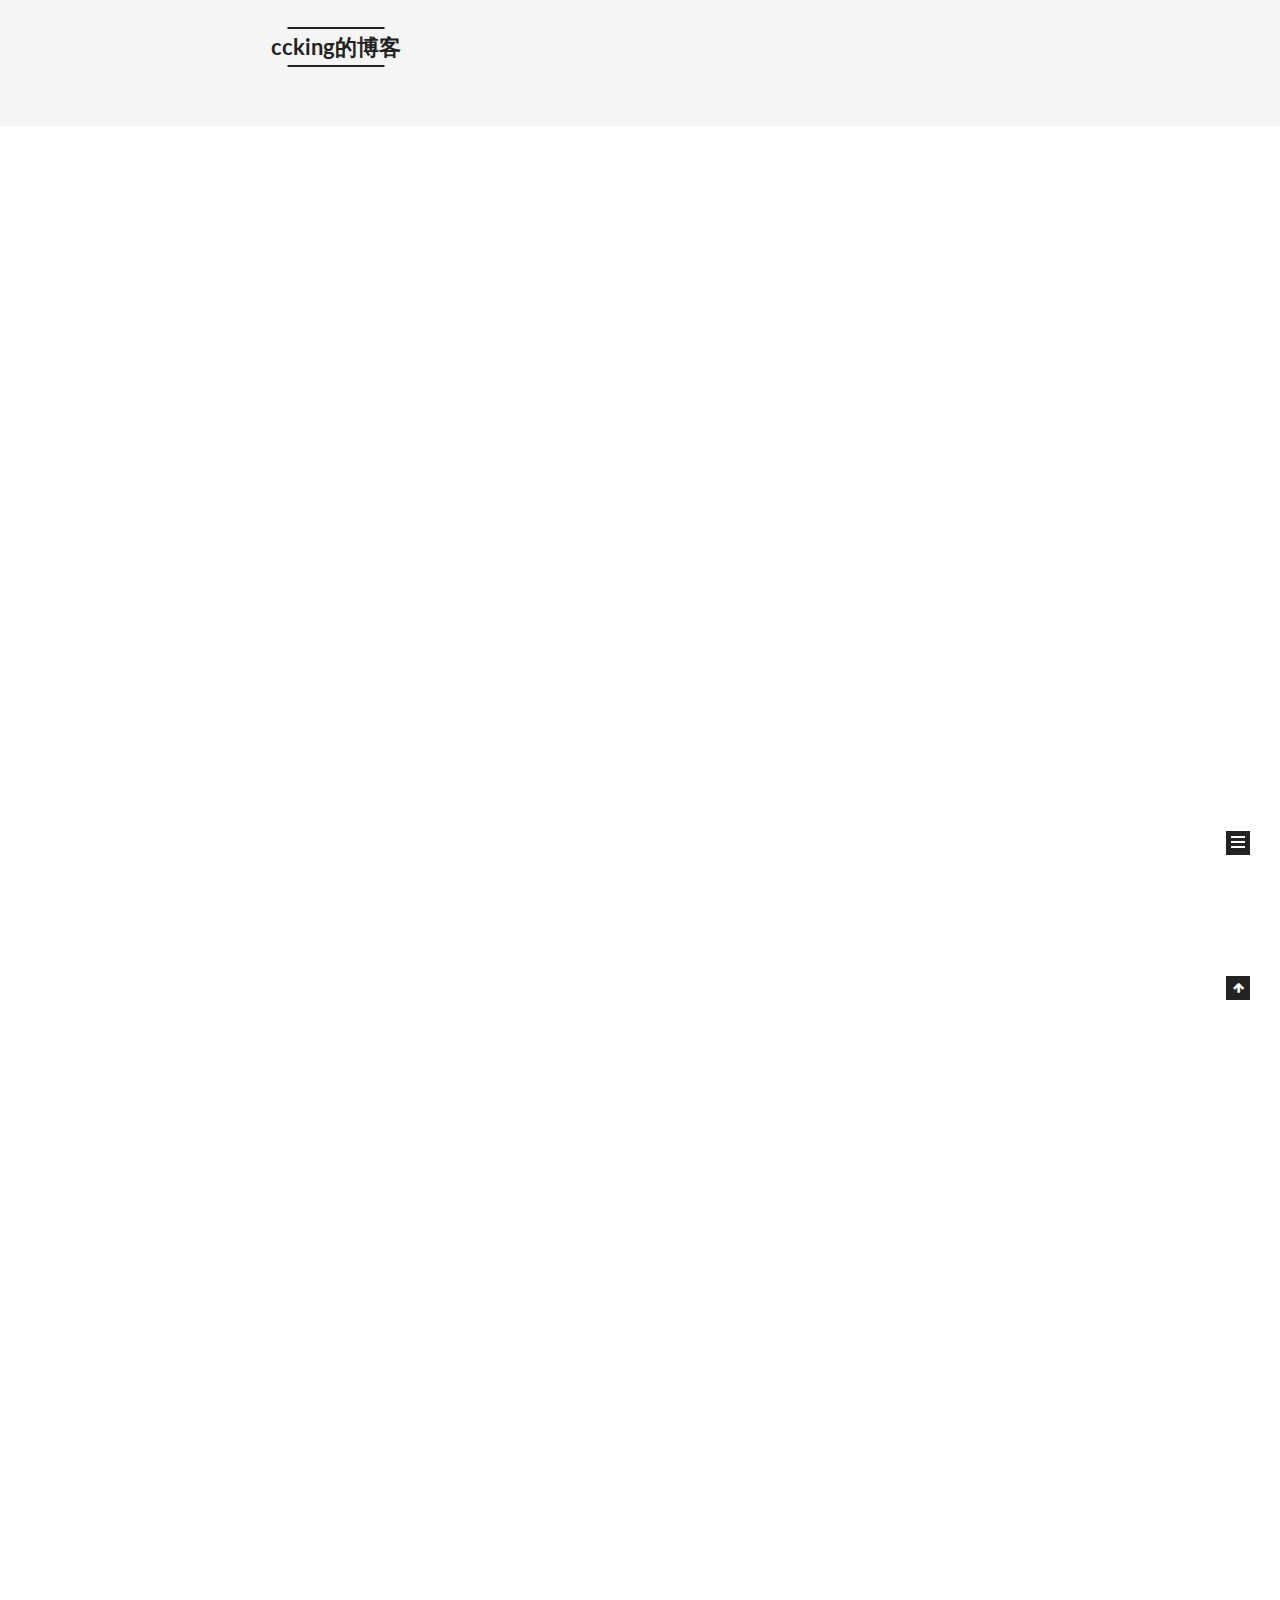
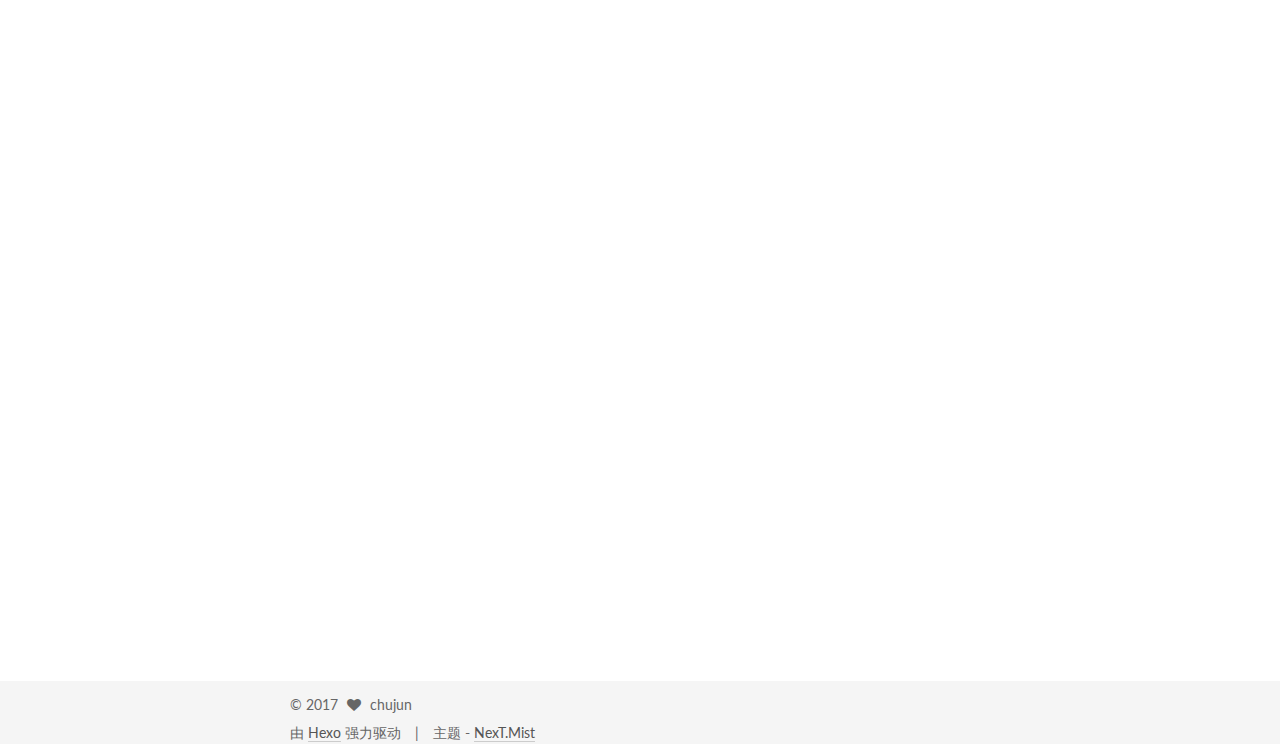
<file: index.html>
<!doctype html>



  


<html class="theme-next mist use-motion" lang="zh-Hans">
<head>
  <meta charset="UTF-8"/>
<meta http-equiv="X-UA-Compatible" content="IE=edge" />
<meta name="viewport" content="width=device-width, initial-scale=1, maximum-scale=1"/>



<meta http-equiv="Cache-Control" content="no-transform" />
<meta http-equiv="Cache-Control" content="no-siteapp" />















  
  
  <link href="/lib/fancybox/source/jquery.fancybox.css?v=2.1.5" rel="stylesheet" type="text/css" />




  
  
  
  

  
    
    
  

  

  

  

  

  
    
    
    <link href="//fonts.googleapis.com/css?family=Lato:300,300italic,400,400italic,700,700italic&subset=latin,latin-ext" rel="stylesheet" type="text/css">
  






<link href="/lib/font-awesome/css/font-awesome.min.css?v=4.6.2" rel="stylesheet" type="text/css" />

<link href="/css/main.css?v=5.1.0" rel="stylesheet" type="text/css" />


  <meta name="keywords" content="Hexo, NexT" />








  <link rel="shortcut icon" type="image/x-icon" href="/favicon.ico?v=5.1.0" />






<meta name="description" content="哦哦">
<meta property="og:type" content="website">
<meta property="og:title" content="ccking的博客">
<meta property="og:url" content="http:ccking.info/index.html">
<meta property="og:site_name" content="ccking的博客">
<meta property="og:description" content="哦哦">
<meta name="twitter:card" content="summary">
<meta name="twitter:title" content="ccking的博客">
<meta name="twitter:description" content="哦哦">



<script type="text/javascript" id="hexo.configurations">
  var NexT = window.NexT || {};
  var CONFIG = {
    root: '/',
    scheme: 'Mist',
    sidebar: {"position":"left","display":"post","offset":12,"offset_float":0,"b2t":false,"scrollpercent":false},
    fancybox: true,
    motion: true,
    duoshuo: {
      userId: '0',
      author: '博主'
    },
    algolia: {
      applicationID: '',
      apiKey: '',
      indexName: '',
      hits: {"per_page":10},
      labels: {"input_placeholder":"Search for Posts","hits_empty":"We didn't find any results for the search: ${query}","hits_stats":"${hits} results found in ${time} ms"}
    }
  };
</script>



  <link rel="canonical" href="http:ccking.info/"/>





  <title> ccking的博客 </title>
</head>

<body itemscope itemtype="http://schema.org/WebPage" lang="zh-Hans">

  














  
  
    
  

  <div class="container one-collumn sidebar-position-left 
   page-home 
 ">
    <div class="headband"></div>

    <header id="header" class="header" itemscope itemtype="http://schema.org/WPHeader">
      <div class="header-inner"><div class="site-brand-wrapper">
  <div class="site-meta ">
    

    <div class="custom-logo-site-title">
      <a href="/"  class="brand" rel="start">
        <span class="logo-line-before"><i></i></span>
        <span class="site-title">ccking的博客</span>
        <span class="logo-line-after"><i></i></span>
      </a>
    </div>
      
        <p class="site-subtitle">哈哈</p>
      
  </div>

  <div class="site-nav-toggle">
    <button>
      <span class="btn-bar"></span>
      <span class="btn-bar"></span>
      <span class="btn-bar"></span>
    </button>
  </div>
</div>

<nav class="site-nav">
  

  
    <ul id="menu" class="menu">
      
        
        <li class="menu-item menu-item-home">
          <a href="/" rel="section">
            
              <i class="menu-item-icon fa fa-fw fa-home"></i> <br />
            
            首页
          </a>
        </li>
      
        
        <li class="menu-item menu-item-archives">
          <a href="/archives" rel="section">
            
              <i class="menu-item-icon fa fa-fw fa-archive"></i> <br />
            
            归档
          </a>
        </li>
      
        
        <li class="menu-item menu-item-tags">
          <a href="/tags" rel="section">
            
              <i class="menu-item-icon fa fa-fw fa-tags"></i> <br />
            
            标签
          </a>
        </li>
      
        
        <li class="menu-item menu-item-essay">
          <a href="/categories/随笔" rel="section">
            
              <i class="menu-item-icon fa fa-fw fa-question-circle"></i> <br />
            
            随笔
          </a>
        </li>
      
        
        <li class="menu-item menu-item-write">
          <a href="/categories/写作" rel="section">
            
              <i class="menu-item-icon fa fa-fw fa-question-circle"></i> <br />
            
            写作
          </a>
        </li>
      
        
        <li class="menu-item menu-item-read">
          <a href="/categories/阅读" rel="section">
            
              <i class="menu-item-icon fa fa-fw fa-question-circle"></i> <br />
            
            阅读
          </a>
        </li>
      
        
        <li class="menu-item menu-item-study">
          <a href="/categories/学习" rel="section">
            
              <i class="menu-item-icon fa fa-fw fa-question-circle"></i> <br />
            
            学习
          </a>
        </li>
      
        
        <li class="menu-item menu-item-code">
          <a href="/categories/编程" rel="section">
            
              <i class="menu-item-icon fa fa-fw fa-question-circle"></i> <br />
            
            编程
          </a>
        </li>
      

      
    </ul>
  

  
</nav>



 </div>
    </header>

    <main id="main" class="main">
      <div class="main-inner">
        <div class="content-wrap">
          <div id="content" class="content">
            
  <section id="posts" class="posts-expand">
    
      

  

  
  
  

  <article class="post post-type-normal " itemscope itemtype="http://schema.org/Article">
    <link itemprop="mainEntityOfPage" href="http:ccking.info/2017/03/07/文章标题/">

    <span hidden itemprop="author" itemscope itemtype="http://schema.org/Person">
      <meta itemprop="name" content="chujun">
      <meta itemprop="description" content="">
      <meta itemprop="image" content="/images/avatar.gif">
    </span>

    <span hidden itemprop="publisher" itemscope itemtype="http://schema.org/Organization">
      <meta itemprop="name" content="ccking的博客">
    </span>

    
      <header class="post-header">

        
        
          <h1 class="post-title" itemprop="name headline">
            
            
              
                
                <a class="post-title-link" href="/2017/03/07/文章标题/" itemprop="url">
                  使用Markdown编辑器写博客
                </a>
              
            
          </h1>
        

        <div class="post-meta">
          <span class="post-time">
            
              <span class="post-meta-item-icon">
                <i class="fa fa-calendar-o"></i>
              </span>
              
                <span class="post-meta-item-text">发表于</span>
              
              <time title="创建于" itemprop="dateCreated datePublished" datetime="2017-03-07T15:04:14+08:00">
                2017-03-07
              </time>
            

            

            
          </span>

          
            <span class="post-category" >
            
              <span class="post-meta-divider">|</span>
            
              <span class="post-meta-item-icon">
                <i class="fa fa-folder-o"></i>
              </span>
              
                <span class="post-meta-item-text">分类于</span>
              
              
                <span itemprop="about" itemscope itemtype="http://schema.org/Thing">
                  <a href="/categories/随笔/" itemprop="url" rel="index">
                    <span itemprop="name">随笔</span>
                  </a>
                </span>

                
                
              
            </span>
          

          
            
          

          
          

          

          

          

        </div>
      </header>
    


    <div class="post-body" itemprop="articleBody">

      
      

      
        
          
            <h1 id="欢迎使用Markdown编辑器写博客"><a href="#欢迎使用Markdown编辑器写博客" class="headerlink" title="欢迎使用Markdown编辑器写博客"></a>欢迎使用Markdown编辑器写博客</h1><p>本Markdown编辑器使用<a href="https://github.com/benweet/stackedit" target="_blank" rel="external">StackEdit</a>修改而来，用它写博客，将会带来全新的体验哦：</p>
<ul>
<li><strong>Markdown和扩展Markdown简洁的语法</strong></li>
<li><strong>代码块高亮</strong></li>
<li><strong>图片链接和图片上传</strong></li>
<li><strong><em>LaTex</em>数学公式</strong></li>
<li><strong>UML序列图和流程图</strong></li>
<li><strong>离线写博客</strong></li>
<li><strong>导入导出Markdown文件</strong></li>
<li><strong>丰富的快捷键</strong></li>
</ul>
<hr>
<h2 id="快捷键"><a href="#快捷键" class="headerlink" title="快捷键"></a>快捷键</h2><ul>
<li>加粗    <code>Ctrl + B</code> </li>
<li>斜体    <code>Ctrl + I</code> </li>
<li>引用    <code>Ctrl + Q</code></li>
<li>插入链接    <code>Ctrl + L</code></li>
<li>插入代码    <code>Ctrl + K</code></li>
<li>插入图片    <code>Ctrl + G</code></li>
<li>提升标题    <code>Ctrl + H</code></li>
<li>有序列表    <code>Ctrl + O</code></li>
<li>无序列表    <code>Ctrl + U</code></li>
<li>横线    <code>Ctrl + R</code></li>
<li>撤销    <code>Ctrl + Z</code></li>
<li>重做    <code>Ctrl + Y</code></li>
</ul>
<h2 id="Markdown及扩展"><a href="#Markdown及扩展" class="headerlink" title="Markdown及扩展"></a>Markdown及扩展</h2><blockquote>
<p>Markdown 是一种轻量级标记语言，它允许人们使用易读易写的纯文本格式编写文档，然后转换成格式丰富的HTML页面。    —— <a href="https://zh.wikipedia.org/wiki/Markdown" target="_blank"> [ 维基百科 ]</a></p>
</blockquote>
<p>使用简单的符号标识不同的标题，将某些文字标记为<strong>粗体</strong>或者<em>斜体</em>，创建一个<a href="http://www.csdn.net" target="_blank" rel="external">链接</a>等，详细语法参考帮助？。</p>
<p>本编辑器支持 <strong>Markdown Extra</strong> , 　扩展了很多好用的功能。具体请参考<a href="https://github.com/jmcmanus/pagedown-extra" title="Pagedown Extra" target="_blank" rel="external">Github</a>.  </p>
<h3 id="表格"><a href="#表格" class="headerlink" title="表格"></a>表格</h3><p><strong>Markdown　Extra</strong>　表格语法：</p>
<table>
<thead>
<tr>
<th>项目</th>
<th>价格</th>
</tr>
</thead>
<tbody>
<tr>
<td>Computer</td>
<td>$1600</td>
</tr>
<tr>
<td>Phone</td>
<td>$12</td>
</tr>
<tr>
<td>Pipe</td>
<td>$1</td>
</tr>
</tbody>
</table>
<p>可以使用冒号来定义对齐方式：</p>
<table>
<thead>
<tr>
<th style="text-align:left">项目</th>
<th style="text-align:right">价格</th>
<th style="text-align:center">数量</th>
</tr>
</thead>
<tbody>
<tr>
<td style="text-align:left">Computer</td>
<td style="text-align:right">1600 元</td>
<td style="text-align:center">5</td>
</tr>
<tr>
<td style="text-align:left">Phone</td>
<td style="text-align:right">12 元</td>
<td style="text-align:center">12</td>
</tr>
<tr>
<td style="text-align:left">Pipe</td>
<td style="text-align:right">1 元</td>
<td style="text-align:center">234</td>
</tr>
</tbody>
</table>
<p>###定义列表</p>
<p><strong>Markdown　Extra</strong>　定义列表语法：<br>项目１<br>项目２<br>:   定义 A<br>:   定义 B</p>
<p>项目３<br>:   定义 C</p>
<p>:   定义 D</p>
<pre><code>&gt; 定义D内容
</code></pre><h3 id="代码块"><a href="#代码块" class="headerlink" title="代码块"></a>代码块</h3><p>代码块语法遵循标准markdown代码，例如：<br><figure class="highlight python"><table><tr><td class="gutter"><pre><div class="line">1</div><div class="line">2</div><div class="line">3</div><div class="line">4</div><div class="line">5</div><div class="line">6</div><div class="line">7</div><div class="line">8</div><div class="line">9</div><div class="line">10</div></pre></td><td class="code"><pre><div class="line"><span class="meta">@requires_authorization</span></div><div class="line"><span class="function"><span class="keyword">def</span> <span class="title">somefunc</span><span class="params">(param1=<span class="string">''</span>, param2=<span class="number">0</span>)</span>:</span></div><div class="line">    <span class="string">'''A docstring'''</span></div><div class="line">    <span class="keyword">if</span> param1 &gt; param2: <span class="comment"># interesting</span></div><div class="line">        <span class="keyword">print</span> <span class="string">'Greater'</span></div><div class="line">    <span class="keyword">return</span> (param2 - param1 + <span class="number">1</span>) <span class="keyword">or</span> <span class="keyword">None</span></div><div class="line"><span class="class"><span class="keyword">class</span> <span class="title">SomeClass</span>:</span></div><div class="line">    <span class="keyword">pass</span></div><div class="line"><span class="meta">&gt;&gt;&gt; </span>message = <span class="string">'''interpreter</span></div><div class="line"><span class="meta">... </span>prompt'''</div></pre></td></tr></table></figure></p>
<p>###脚注<br>生成一个脚注[^footnote].<br>  [^footnote]: 这里是 <strong>脚注</strong> 的 <em>内容</em>.</p>
<h3 id="目录"><a href="#目录" class="headerlink" title="目录"></a>目录</h3><p>用 <code>[TOC]</code>来生成目录：</p>
<p>[TOC]</p>
<h3 id="数学公式"><a href="#数学公式" class="headerlink" title="数学公式"></a>数学公式</h3><p>使用MathJax渲染<em>LaTex</em> 数学公式，详见<a href="http://math.stackexchange.com/" target="_blank" rel="external">math.stackexchange.com</a>.</p>
<ul>
<li>行内公式，数学公式为：$\Gamma(n) = (n-1)!\quad\forall n\in\mathbb N$。</li>
<li>块级公式：</li>
</ul>
<p>$$    x = \dfrac{-b \pm \sqrt{b^2 - 4ac}}{2a} $$</p>
<p>更多LaTex语法请参考 <a href="http://meta.math.stackexchange.com/questions/5020/mathjax-basic-tutorial-and-quick-reference" target="_blank" rel="external">这儿</a>.</p>
<h3 id="UML-图"><a href="#UML-图" class="headerlink" title="UML 图:"></a>UML 图:</h3><p>可以渲染序列图：</p>
<figure class="highlight plain"><table><tr><td class="gutter"><pre><div class="line">1</div><div class="line">2</div><div class="line">3</div></pre></td><td class="code"><pre><div class="line">张三-&gt;李四: 嘿，小四儿, 写博客了没?</div><div class="line">Note right of 李四: 李四愣了一下，说：</div><div class="line">李四--&gt;张三: 忙得吐血，哪有时间写。</div></pre></td></tr></table></figure>
<p>或者流程图：</p>
<figure class="highlight plain"><table><tr><td class="gutter"><pre><div class="line">1</div><div class="line">2</div><div class="line">3</div><div class="line">4</div><div class="line">5</div><div class="line">6</div><div class="line">7</div><div class="line">8</div></pre></td><td class="code"><pre><div class="line">st=&gt;start: 开始</div><div class="line">e=&gt;end: 结束</div><div class="line">op=&gt;operation: 我的操作</div><div class="line">cond=&gt;condition: 确认？</div><div class="line"></div><div class="line">st-&gt;op-&gt;cond</div><div class="line">cond(yes)-&gt;e</div><div class="line">cond(no)-&gt;op</div></pre></td></tr></table></figure>
<ul>
<li>关于 <strong>序列图</strong> 语法，参考 <a href="http://bramp.github.io/js-sequence-diagrams/" target="_blank" rel="external">这儿</a>,</li>
<li>关于 <strong>流程图</strong> 语法，参考 <a href="http://adrai.github.io/flowchart.js/" target="_blank" rel="external">这儿</a>.</li>
</ul>
<h2 id="离线写博客"><a href="#离线写博客" class="headerlink" title="离线写博客"></a>离线写博客</h2><p>即使用户在没有网络的情况下，也可以通过本编辑器离线写博客（直接在曾经使用过的浏览器中输入<a href="http://write.blog.csdn.net/mdeditor" target="_blank" rel="external">write.blog.csdn.net/mdeditor</a>即可。<strong>Markdown编辑器</strong>使用浏览器离线存储将内容保存在本地。</p>
<p>用户写博客的过程中，内容实时保存在浏览器缓存中，在用户关闭浏览器或者其它异常情况下，内容不会丢失。用户再次打开浏览器时，会显示上次用户正在编辑的没有发表的内容。</p>
<p>博客发表后，本地缓存将被删除。　</p>
<p>用户可以选择 <i class="icon-disk"></i> 把正在写的博客保存到服务器草稿箱，即使换浏览器或者清除缓存，内容也不会丢失。</p>
<blockquote>
<p><strong>注意：</strong>虽然浏览器存储大部分时候都比较可靠，但为了您的数据安全，在联网后，<strong>请务必及时发表或者保存到服务器草稿箱</strong>。</p>
</blockquote>
<p>##浏览器兼容</p>
<ol>
<li>目前，本编辑器对Chrome浏览器支持最为完整。建议大家使用较新版本的Chrome。</li>
<li>IE９以下不支持</li>
<li>IE９，１０，１１存在以下问题<ol>
<li>不支持离线功能</li>
<li>IE9不支持文件导入导出</li>
<li>IE10不支持拖拽文件导入</li>
</ol>
</li>
</ol>
<hr>

          
        
      
    </div>

    <div>
      
    </div>

    <div>
      
    </div>


    <footer class="post-footer">
      

      

      

      
      
        <div class="post-eof"></div>
      
    </footer>
  </article>


    
      

  

  
  
  

  <article class="post post-type-normal " itemscope itemtype="http://schema.org/Article">
    <link itemprop="mainEntityOfPage" href="http:ccking.info/2017/03/07/hello-world/">

    <span hidden itemprop="author" itemscope itemtype="http://schema.org/Person">
      <meta itemprop="name" content="chujun">
      <meta itemprop="description" content="">
      <meta itemprop="image" content="/images/avatar.gif">
    </span>

    <span hidden itemprop="publisher" itemscope itemtype="http://schema.org/Organization">
      <meta itemprop="name" content="ccking的博客">
    </span>

    
      <header class="post-header">

        
        
          <h1 class="post-title" itemprop="name headline">
            
            
              
                
                <a class="post-title-link" href="/2017/03/07/hello-world/" itemprop="url">
                  Hello World
                </a>
              
            
          </h1>
        

        <div class="post-meta">
          <span class="post-time">
            
              <span class="post-meta-item-icon">
                <i class="fa fa-calendar-o"></i>
              </span>
              
                <span class="post-meta-item-text">发表于</span>
              
              <time title="创建于" itemprop="dateCreated datePublished" datetime="2017-03-07T14:38:10+08:00">
                2017-03-07
              </time>
            

            

            
          </span>

          

          
            
          

          
          

          

          

          

        </div>
      </header>
    


    <div class="post-body" itemprop="articleBody">

      
      

      
        
          
            <p>Welcome to <a href="https://hexo.io/" target="_blank" rel="external">Hexo</a>! This is your very first post. Check <a href="https://hexo.io/docs/" target="_blank" rel="external">documentation</a> for more info. If you get any problems when using Hexo, you can find the answer in <a href="https://hexo.io/docs/troubleshooting.html" target="_blank" rel="external">troubleshooting</a> or you can ask me on <a href="https://github.com/hexojs/hexo/issues" target="_blank" rel="external">GitHub</a>.</p>
<h2 id="Quick-Start"><a href="#Quick-Start" class="headerlink" title="Quick Start"></a>Quick Start</h2><h3 id="Create-a-new-post"><a href="#Create-a-new-post" class="headerlink" title="Create a new post"></a>Create a new post</h3><figure class="highlight bash"><table><tr><td class="gutter"><pre><div class="line">1</div></pre></td><td class="code"><pre><div class="line">$ hexo new <span class="string">"My New Post"</span></div></pre></td></tr></table></figure>
<p>More info: <a href="https://hexo.io/docs/writing.html" target="_blank" rel="external">Writing</a></p>
<h3 id="Run-server"><a href="#Run-server" class="headerlink" title="Run server"></a>Run server</h3><figure class="highlight bash"><table><tr><td class="gutter"><pre><div class="line">1</div></pre></td><td class="code"><pre><div class="line">$ hexo server</div></pre></td></tr></table></figure>
<p>More info: <a href="https://hexo.io/docs/server.html" target="_blank" rel="external">Server</a></p>
<h3 id="Generate-static-files"><a href="#Generate-static-files" class="headerlink" title="Generate static files"></a>Generate static files</h3><figure class="highlight bash"><table><tr><td class="gutter"><pre><div class="line">1</div></pre></td><td class="code"><pre><div class="line">$ hexo generate</div></pre></td></tr></table></figure>
<p>More info: <a href="https://hexo.io/docs/generating.html" target="_blank" rel="external">Generating</a></p>
<h3 id="Deploy-to-remote-sites"><a href="#Deploy-to-remote-sites" class="headerlink" title="Deploy to remote sites"></a>Deploy to remote sites</h3><figure class="highlight bash"><table><tr><td class="gutter"><pre><div class="line">1</div></pre></td><td class="code"><pre><div class="line">$ hexo deploy</div></pre></td></tr></table></figure>
<p>More info: <a href="https://hexo.io/docs/deployment.html" target="_blank" rel="external">Deployment</a></p>

          
        
      
    </div>

    <div>
      
    </div>

    <div>
      
    </div>


    <footer class="post-footer">
      

      

      

      
      
        <div class="post-eof"></div>
      
    </footer>
  </article>


    
  </section>

  

          
          </div>
          


          

        </div>
        
          
  
  <div class="sidebar-toggle">
    <div class="sidebar-toggle-line-wrap">
      <span class="sidebar-toggle-line sidebar-toggle-line-first"></span>
      <span class="sidebar-toggle-line sidebar-toggle-line-middle"></span>
      <span class="sidebar-toggle-line sidebar-toggle-line-last"></span>
    </div>
  </div>

  <aside id="sidebar" class="sidebar">
    <div class="sidebar-inner">

      

      

      <section class="site-overview sidebar-panel sidebar-panel-active">
        <div class="site-author motion-element" itemprop="author" itemscope itemtype="http://schema.org/Person">
          <img class="site-author-image" itemprop="image"
               src="/images/avatar.gif"
               alt="chujun" />
          <p class="site-author-name" itemprop="name">chujun</p>
           
              <p class="site-description motion-element" itemprop="description">哦哦</p>
          
        </div>
        <nav class="site-state motion-element">

          
            <div class="site-state-item site-state-posts">
              <a href="/archives">
                <span class="site-state-item-count">2</span>
                <span class="site-state-item-name">日志</span>
              </a>
            </div>
          

          
            
            
            <div class="site-state-item site-state-categories">
              
                <span class="site-state-item-count">1</span>
                <span class="site-state-item-name">分类</span>
              
            </div>
          

          

        </nav>

        

        <div class="links-of-author motion-element">
          
        </div>

        
        

        
        

        


      </section>

      

      

    </div>
  </aside>


        
      </div>
    </main>

    <footer id="footer" class="footer">
      <div class="footer-inner">
        <div class="copyright" >
  
  &copy; 
  <span itemprop="copyrightYear">2017</span>
  <span class="with-love">
    <i class="fa fa-heart"></i>
  </span>
  <span class="author" itemprop="copyrightHolder">chujun</span>
</div>


<div class="powered-by">
  由 <a class="theme-link" href="https://hexo.io">Hexo</a> 强力驱动
</div>

<div class="theme-info">
  主题 -
  <a class="theme-link" href="https://github.com/iissnan/hexo-theme-next">
    NexT.Mist
  </a>
</div>


        

        
      </div>
    </footer>

    
      <div class="back-to-top">
        <i class="fa fa-arrow-up"></i>
        
      </div>
    
    
  </div>

  

<script type="text/javascript">
  if (Object.prototype.toString.call(window.Promise) !== '[object Function]') {
    window.Promise = null;
  }
</script>









  




  
  <script type="text/javascript" src="/lib/jquery/index.js?v=2.1.3"></script>

  
  <script type="text/javascript" src="/lib/fastclick/lib/fastclick.min.js?v=1.0.6"></script>

  
  <script type="text/javascript" src="/lib/jquery_lazyload/jquery.lazyload.js?v=1.9.7"></script>

  
  <script type="text/javascript" src="/lib/velocity/velocity.min.js?v=1.2.1"></script>

  
  <script type="text/javascript" src="/lib/velocity/velocity.ui.min.js?v=1.2.1"></script>

  
  <script type="text/javascript" src="/lib/fancybox/source/jquery.fancybox.pack.js?v=2.1.5"></script>


  


  <script type="text/javascript" src="/js/src/utils.js?v=5.1.0"></script>

  <script type="text/javascript" src="/js/src/motion.js?v=5.1.0"></script>



  
  

  

  


  <script type="text/javascript" src="/js/src/bootstrap.js?v=5.1.0"></script>



  



  




	





  





  





  



  
  

  

  

  

  


  

</body>
</html>
</file>
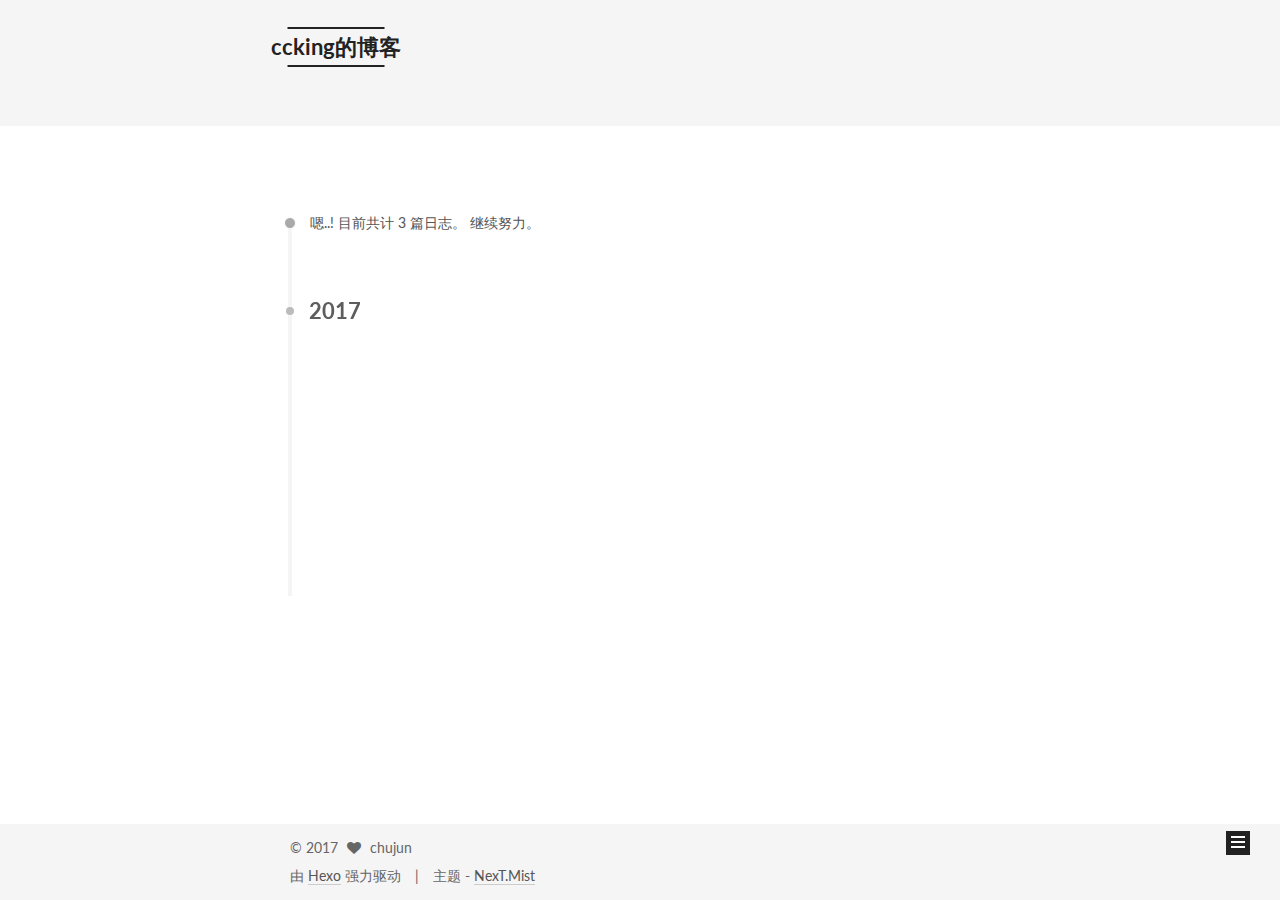
<file: archives/index.html>
<!doctype html>



  


<html class="theme-next mist use-motion" lang="zh-Hans">
<head>
  <meta charset="UTF-8"/>
<meta http-equiv="X-UA-Compatible" content="IE=edge" />
<meta name="viewport" content="width=device-width, initial-scale=1, maximum-scale=1"/>



<meta http-equiv="Cache-Control" content="no-transform" />
<meta http-equiv="Cache-Control" content="no-siteapp" />















  
  
  <link href="/lib/fancybox/source/jquery.fancybox.css?v=2.1.5" rel="stylesheet" type="text/css" />




  
  
  
  

  
    
    
  

  

  

  

  

  
    
    
    <link href="//fonts.googleapis.com/css?family=Lato:300,300italic,400,400italic,700,700italic&subset=latin,latin-ext" rel="stylesheet" type="text/css">
  






<link href="/lib/font-awesome/css/font-awesome.min.css?v=4.6.2" rel="stylesheet" type="text/css" />

<link href="/css/main.css?v=5.1.0" rel="stylesheet" type="text/css" />


  <meta name="keywords" content="Hexo, NexT" />








  <link rel="shortcut icon" type="image/x-icon" href="/favicon.ico?v=5.1.0" />






<meta name="description" content="哦哦">
<meta property="og:type" content="website">
<meta property="og:title" content="ccking的博客">
<meta property="og:url" content="http:ccking.info/archives/index.html">
<meta property="og:site_name" content="ccking的博客">
<meta property="og:description" content="哦哦">
<meta name="twitter:card" content="summary">
<meta name="twitter:title" content="ccking的博客">
<meta name="twitter:description" content="哦哦">



<script type="text/javascript" id="hexo.configurations">
  var NexT = window.NexT || {};
  var CONFIG = {
    root: '/',
    scheme: 'Mist',
    sidebar: {"position":"left","display":"post","offset":12,"offset_float":0,"b2t":false,"scrollpercent":false},
    fancybox: true,
    motion: true,
    duoshuo: {
      userId: '0',
      author: '博主'
    },
    algolia: {
      applicationID: '',
      apiKey: '',
      indexName: '',
      hits: {"per_page":10},
      labels: {"input_placeholder":"Search for Posts","hits_empty":"We didn't find any results for the search: ${query}","hits_stats":"${hits} results found in ${time} ms"}
    }
  };
</script>



  <link rel="canonical" href="http:ccking.info/archives/"/>





  <title> 归档 | ccking的博客 </title>
</head>

<body itemscope itemtype="http://schema.org/WebPage" lang="zh-Hans">

  














  
  
    
  

  <div class="container one-collumn sidebar-position-left  page-archive  ">
    <div class="headband"></div>

    <header id="header" class="header" itemscope itemtype="http://schema.org/WPHeader">
      <div class="header-inner"><div class="site-brand-wrapper">
  <div class="site-meta ">
    

    <div class="custom-logo-site-title">
      <a href="/"  class="brand" rel="start">
        <span class="logo-line-before"><i></i></span>
        <span class="site-title">ccking的博客</span>
        <span class="logo-line-after"><i></i></span>
      </a>
    </div>
      
        <p class="site-subtitle">哈哈</p>
      
  </div>

  <div class="site-nav-toggle">
    <button>
      <span class="btn-bar"></span>
      <span class="btn-bar"></span>
      <span class="btn-bar"></span>
    </button>
  </div>
</div>

<nav class="site-nav">
  

  
    <ul id="menu" class="menu">
      
        
        <li class="menu-item menu-item-home">
          <a href="/" rel="section">
            
              <i class="menu-item-icon fa fa-fw fa-home"></i> <br />
            
            首页
          </a>
        </li>
      
        
        <li class="menu-item menu-item-archives">
          <a href="/archives" rel="section">
            
              <i class="menu-item-icon fa fa-fw fa-archive"></i> <br />
            
            归档
          </a>
        </li>
      
        
        <li class="menu-item menu-item-tags">
          <a href="/tags" rel="section">
            
              <i class="menu-item-icon fa fa-fw fa-tags"></i> <br />
            
            标签
          </a>
        </li>
      
        
        <li class="menu-item menu-item-essay">
          <a href="/categories/随笔" rel="section">
            
              <i class="menu-item-icon fa fa-fw fa-question-circle"></i> <br />
            
            随笔
          </a>
        </li>
      
        
        <li class="menu-item menu-item-write">
          <a href="/categories/写作" rel="section">
            
              <i class="menu-item-icon fa fa-fw fa-question-circle"></i> <br />
            
            写作
          </a>
        </li>
      
        
        <li class="menu-item menu-item-read">
          <a href="/categories/阅读" rel="section">
            
              <i class="menu-item-icon fa fa-fw fa-question-circle"></i> <br />
            
            阅读
          </a>
        </li>
      
        
        <li class="menu-item menu-item-study">
          <a href="/categories/学习" rel="section">
            
              <i class="menu-item-icon fa fa-fw fa-question-circle"></i> <br />
            
            学习
          </a>
        </li>
      
        
        <li class="menu-item menu-item-code">
          <a href="/categories/编程" rel="section">
            
              <i class="menu-item-icon fa fa-fw fa-question-circle"></i> <br />
            
            编程
          </a>
        </li>
      

      
    </ul>
  

  
</nav>



 </div>
    </header>

    <main id="main" class="main">
      <div class="main-inner">
        <div class="content-wrap">
          <div id="content" class="content">
            

  <section id="posts" class="posts-collapse">
    <span class="archive-move-on"></span>

    <span class="archive-page-counter">
      
      
      
        
      
      嗯..! 目前共计 3 篇日志。 继续努力。
    </span>

    

      
      
      

      
        
        <div class="collection-title">
          <h2 class="archive-year motion-element" id="archive-year-2017">2017</h2>
        </div>
      
      

      

  <article class="post post-type-normal" itemscope itemtype="http://schema.org/Article">
    <header class="post-header">

      <h1 class="post-title">
        
            <a class="post-title-link" href="/2017/03/07/bootstrap基础（一）/" itemprop="url">
              
                <span itemprop="name">bootstrap基础（一）</span>
              
            </a>
        
      </h1>

      <div class="post-meta">
        <time class="post-time" itemprop="dateCreated"
              datetime="2017-03-07T15:04:14+08:00"
              content="2017-03-07" >
          03-07
        </time>
      </div>

    </header>
  </article>



    

      
      
      

      
      

      

  <article class="post post-type-normal" itemscope itemtype="http://schema.org/Article">
    <header class="post-header">

      <h1 class="post-title">
        
            <a class="post-title-link" href="/2017/03/07/文章标题/" itemprop="url">
              
                <span itemprop="name">使用Markdown编辑器写博客</span>
              
            </a>
        
      </h1>

      <div class="post-meta">
        <time class="post-time" itemprop="dateCreated"
              datetime="2017-03-07T15:04:14+08:00"
              content="2017-03-07" >
          03-07
        </time>
      </div>

    </header>
  </article>



    

      
      
      

      
      

      

  <article class="post post-type-normal" itemscope itemtype="http://schema.org/Article">
    <header class="post-header">

      <h1 class="post-title">
        
            <a class="post-title-link" href="/2017/03/07/hello-world/" itemprop="url">
              
                <span itemprop="name">Hello World</span>
              
            </a>
        
      </h1>

      <div class="post-meta">
        <time class="post-time" itemprop="dateCreated"
              datetime="2017-03-07T14:38:10+08:00"
              content="2017-03-07" >
          03-07
        </time>
      </div>

    </header>
  </article>



    

  </section>

  


          
          </div>
          


          

        </div>
        
          
  
  <div class="sidebar-toggle">
    <div class="sidebar-toggle-line-wrap">
      <span class="sidebar-toggle-line sidebar-toggle-line-first"></span>
      <span class="sidebar-toggle-line sidebar-toggle-line-middle"></span>
      <span class="sidebar-toggle-line sidebar-toggle-line-last"></span>
    </div>
  </div>

  <aside id="sidebar" class="sidebar">
    <div class="sidebar-inner">

      

      

      <section class="site-overview sidebar-panel sidebar-panel-active">
        <div class="site-author motion-element" itemprop="author" itemscope itemtype="http://schema.org/Person">
          <img class="site-author-image" itemprop="image"
               src="/images/avatar.gif"
               alt="chujun" />
          <p class="site-author-name" itemprop="name">chujun</p>
           
              <p class="site-description motion-element" itemprop="description">哦哦</p>
          
        </div>
        <nav class="site-state motion-element">

          
            <div class="site-state-item site-state-posts">
              <a href="/archives">
                <span class="site-state-item-count">3</span>
                <span class="site-state-item-name">日志</span>
              </a>
            </div>
          

          
            
            
            <div class="site-state-item site-state-categories">
              
                <span class="site-state-item-count">2</span>
                <span class="site-state-item-name">分类</span>
              
            </div>
          

          

        </nav>

        

        <div class="links-of-author motion-element">
          
        </div>

        
        

        
        

        


      </section>

      

      

    </div>
  </aside>


        
      </div>
    </main>

    <footer id="footer" class="footer">
      <div class="footer-inner">
        <div class="copyright" >
  
  &copy; 
  <span itemprop="copyrightYear">2017</span>
  <span class="with-love">
    <i class="fa fa-heart"></i>
  </span>
  <span class="author" itemprop="copyrightHolder">chujun</span>
</div>


<div class="powered-by">
  由 <a class="theme-link" href="https://hexo.io">Hexo</a> 强力驱动
</div>

<div class="theme-info">
  主题 -
  <a class="theme-link" href="https://github.com/iissnan/hexo-theme-next">
    NexT.Mist
  </a>
</div>


        

        
      </div>
    </footer>

    
      <div class="back-to-top">
        <i class="fa fa-arrow-up"></i>
        
      </div>
    
    
  </div>

  

<script type="text/javascript">
  if (Object.prototype.toString.call(window.Promise) !== '[object Function]') {
    window.Promise = null;
  }
</script>









  




  
  <script type="text/javascript" src="/lib/jquery/index.js?v=2.1.3"></script>

  
  <script type="text/javascript" src="/lib/fastclick/lib/fastclick.min.js?v=1.0.6"></script>

  
  <script type="text/javascript" src="/lib/jquery_lazyload/jquery.lazyload.js?v=1.9.7"></script>

  
  <script type="text/javascript" src="/lib/velocity/velocity.min.js?v=1.2.1"></script>

  
  <script type="text/javascript" src="/lib/velocity/velocity.ui.min.js?v=1.2.1"></script>

  
  <script type="text/javascript" src="/lib/fancybox/source/jquery.fancybox.pack.js?v=2.1.5"></script>


  


  <script type="text/javascript" src="/js/src/utils.js?v=5.1.0"></script>

  <script type="text/javascript" src="/js/src/motion.js?v=5.1.0"></script>



  
  

  
  
    <script type="text/javascript" id="motion.page.archive">
      $('.archive-year').velocity('transition.slideLeftIn');
    </script>
  


  


  <script type="text/javascript" src="/js/src/bootstrap.js?v=5.1.0"></script>



  



  




	





  





  





  



  
  

  

  

  

  


  

</body>
</html>
</file>
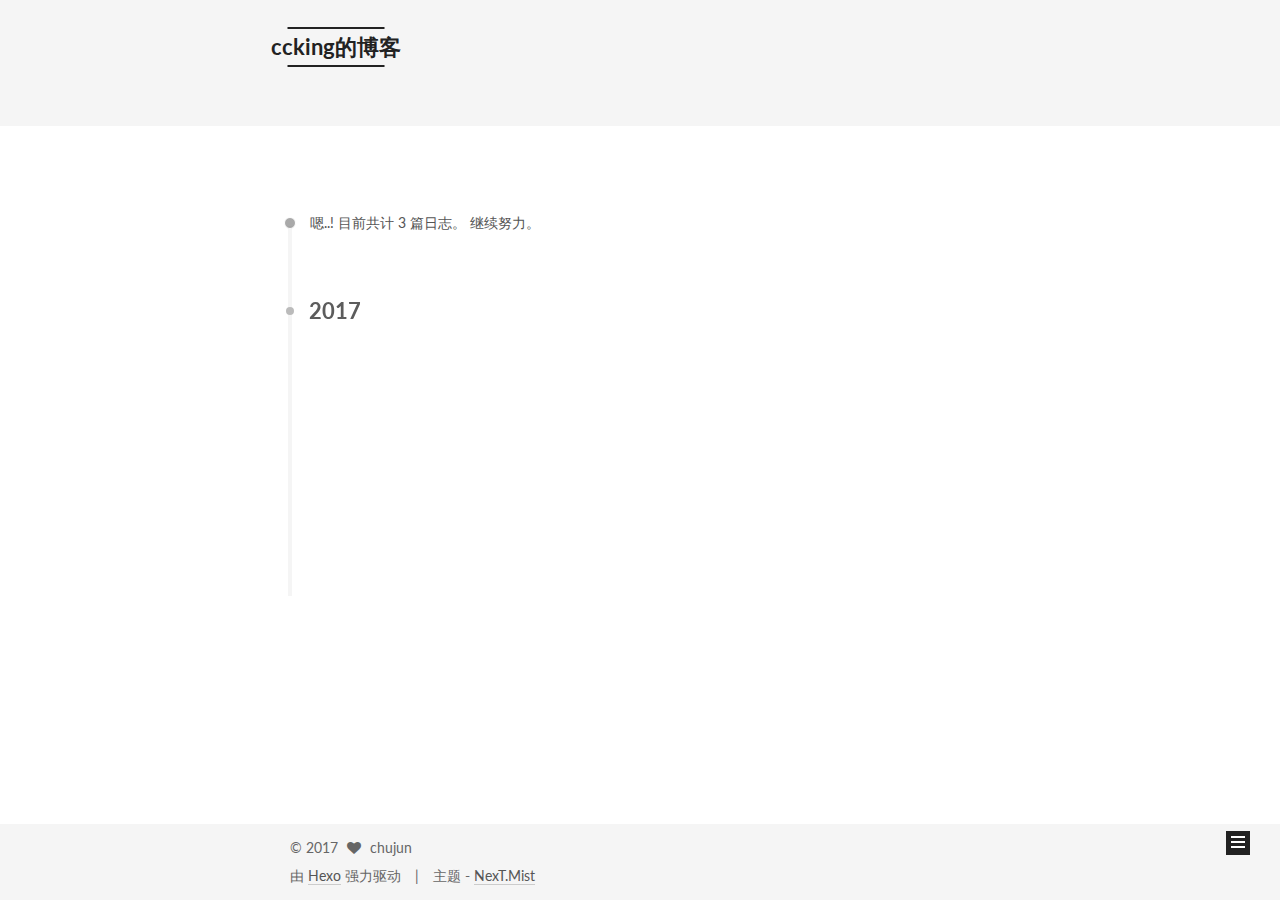
<file: archives/2017/index.html>
<!doctype html>



  


<html class="theme-next mist use-motion" lang="zh-Hans">
<head>
  <meta charset="UTF-8"/>
<meta http-equiv="X-UA-Compatible" content="IE=edge" />
<meta name="viewport" content="width=device-width, initial-scale=1, maximum-scale=1"/>



<meta http-equiv="Cache-Control" content="no-transform" />
<meta http-equiv="Cache-Control" content="no-siteapp" />















  
  
  <link href="/lib/fancybox/source/jquery.fancybox.css?v=2.1.5" rel="stylesheet" type="text/css" />




  
  
  
  

  
    
    
  

  

  

  

  

  
    
    
    <link href="//fonts.googleapis.com/css?family=Lato:300,300italic,400,400italic,700,700italic&subset=latin,latin-ext" rel="stylesheet" type="text/css">
  






<link href="/lib/font-awesome/css/font-awesome.min.css?v=4.6.2" rel="stylesheet" type="text/css" />

<link href="/css/main.css?v=5.1.0" rel="stylesheet" type="text/css" />


  <meta name="keywords" content="Hexo, NexT" />








  <link rel="shortcut icon" type="image/x-icon" href="/favicon.ico?v=5.1.0" />






<meta name="description" content="哦哦">
<meta property="og:type" content="website">
<meta property="og:title" content="ccking的博客">
<meta property="og:url" content="http:ccking.info/archives/2017/index.html">
<meta property="og:site_name" content="ccking的博客">
<meta property="og:description" content="哦哦">
<meta name="twitter:card" content="summary">
<meta name="twitter:title" content="ccking的博客">
<meta name="twitter:description" content="哦哦">



<script type="text/javascript" id="hexo.configurations">
  var NexT = window.NexT || {};
  var CONFIG = {
    root: '/',
    scheme: 'Mist',
    sidebar: {"position":"left","display":"post","offset":12,"offset_float":0,"b2t":false,"scrollpercent":false},
    fancybox: true,
    motion: true,
    duoshuo: {
      userId: '0',
      author: '博主'
    },
    algolia: {
      applicationID: '',
      apiKey: '',
      indexName: '',
      hits: {"per_page":10},
      labels: {"input_placeholder":"Search for Posts","hits_empty":"We didn't find any results for the search: ${query}","hits_stats":"${hits} results found in ${time} ms"}
    }
  };
</script>



  <link rel="canonical" href="http:ccking.info/archives/2017/"/>





  <title> 归档 | ccking的博客 </title>
</head>

<body itemscope itemtype="http://schema.org/WebPage" lang="zh-Hans">

  














  
  
    
  

  <div class="container one-collumn sidebar-position-left  page-archive  ">
    <div class="headband"></div>

    <header id="header" class="header" itemscope itemtype="http://schema.org/WPHeader">
      <div class="header-inner"><div class="site-brand-wrapper">
  <div class="site-meta ">
    

    <div class="custom-logo-site-title">
      <a href="/"  class="brand" rel="start">
        <span class="logo-line-before"><i></i></span>
        <span class="site-title">ccking的博客</span>
        <span class="logo-line-after"><i></i></span>
      </a>
    </div>
      
        <p class="site-subtitle">哈哈</p>
      
  </div>

  <div class="site-nav-toggle">
    <button>
      <span class="btn-bar"></span>
      <span class="btn-bar"></span>
      <span class="btn-bar"></span>
    </button>
  </div>
</div>

<nav class="site-nav">
  

  
    <ul id="menu" class="menu">
      
        
        <li class="menu-item menu-item-home">
          <a href="/" rel="section">
            
              <i class="menu-item-icon fa fa-fw fa-home"></i> <br />
            
            首页
          </a>
        </li>
      
        
        <li class="menu-item menu-item-archives">
          <a href="/archives" rel="section">
            
              <i class="menu-item-icon fa fa-fw fa-archive"></i> <br />
            
            归档
          </a>
        </li>
      
        
        <li class="menu-item menu-item-tags">
          <a href="/tags" rel="section">
            
              <i class="menu-item-icon fa fa-fw fa-tags"></i> <br />
            
            标签
          </a>
        </li>
      
        
        <li class="menu-item menu-item-essay">
          <a href="/categories/随笔" rel="section">
            
              <i class="menu-item-icon fa fa-fw fa-question-circle"></i> <br />
            
            随笔
          </a>
        </li>
      
        
        <li class="menu-item menu-item-write">
          <a href="/categories/写作" rel="section">
            
              <i class="menu-item-icon fa fa-fw fa-question-circle"></i> <br />
            
            写作
          </a>
        </li>
      
        
        <li class="menu-item menu-item-read">
          <a href="/categories/阅读" rel="section">
            
              <i class="menu-item-icon fa fa-fw fa-question-circle"></i> <br />
            
            阅读
          </a>
        </li>
      
        
        <li class="menu-item menu-item-study">
          <a href="/categories/学习" rel="section">
            
              <i class="menu-item-icon fa fa-fw fa-question-circle"></i> <br />
            
            学习
          </a>
        </li>
      
        
        <li class="menu-item menu-item-code">
          <a href="/categories/编程" rel="section">
            
              <i class="menu-item-icon fa fa-fw fa-question-circle"></i> <br />
            
            编程
          </a>
        </li>
      

      
    </ul>
  

  
</nav>



 </div>
    </header>

    <main id="main" class="main">
      <div class="main-inner">
        <div class="content-wrap">
          <div id="content" class="content">
            

  <section id="posts" class="posts-collapse">
    <span class="archive-move-on"></span>

    <span class="archive-page-counter">
      
      
      
        
      
      嗯..! 目前共计 3 篇日志。 继续努力。
    </span>

    

      
      
      

      
        
        <div class="collection-title">
          <h2 class="archive-year motion-element" id="archive-year-2017">2017</h2>
        </div>
      
      

      

  <article class="post post-type-normal" itemscope itemtype="http://schema.org/Article">
    <header class="post-header">

      <h1 class="post-title">
        
            <a class="post-title-link" href="/2017/03/07/bootstrap基础（一）/" itemprop="url">
              
                <span itemprop="name">bootstrap基础（一）</span>
              
            </a>
        
      </h1>

      <div class="post-meta">
        <time class="post-time" itemprop="dateCreated"
              datetime="2017-03-07T15:04:14+08:00"
              content="2017-03-07" >
          03-07
        </time>
      </div>

    </header>
  </article>



    

      
      
      

      
      

      

  <article class="post post-type-normal" itemscope itemtype="http://schema.org/Article">
    <header class="post-header">

      <h1 class="post-title">
        
            <a class="post-title-link" href="/2017/03/07/文章标题/" itemprop="url">
              
                <span itemprop="name">使用Markdown编辑器写博客</span>
              
            </a>
        
      </h1>

      <div class="post-meta">
        <time class="post-time" itemprop="dateCreated"
              datetime="2017-03-07T15:04:14+08:00"
              content="2017-03-07" >
          03-07
        </time>
      </div>

    </header>
  </article>



    

      
      
      

      
      

      

  <article class="post post-type-normal" itemscope itemtype="http://schema.org/Article">
    <header class="post-header">

      <h1 class="post-title">
        
            <a class="post-title-link" href="/2017/03/07/hello-world/" itemprop="url">
              
                <span itemprop="name">Hello World</span>
              
            </a>
        
      </h1>

      <div class="post-meta">
        <time class="post-time" itemprop="dateCreated"
              datetime="2017-03-07T14:38:10+08:00"
              content="2017-03-07" >
          03-07
        </time>
      </div>

    </header>
  </article>



    

  </section>

  


          
          </div>
          


          

        </div>
        
          
  
  <div class="sidebar-toggle">
    <div class="sidebar-toggle-line-wrap">
      <span class="sidebar-toggle-line sidebar-toggle-line-first"></span>
      <span class="sidebar-toggle-line sidebar-toggle-line-middle"></span>
      <span class="sidebar-toggle-line sidebar-toggle-line-last"></span>
    </div>
  </div>

  <aside id="sidebar" class="sidebar">
    <div class="sidebar-inner">

      

      

      <section class="site-overview sidebar-panel sidebar-panel-active">
        <div class="site-author motion-element" itemprop="author" itemscope itemtype="http://schema.org/Person">
          <img class="site-author-image" itemprop="image"
               src="/images/avatar.gif"
               alt="chujun" />
          <p class="site-author-name" itemprop="name">chujun</p>
           
              <p class="site-description motion-element" itemprop="description">哦哦</p>
          
        </div>
        <nav class="site-state motion-element">

          
            <div class="site-state-item site-state-posts">
              <a href="/archives">
                <span class="site-state-item-count">3</span>
                <span class="site-state-item-name">日志</span>
              </a>
            </div>
          

          
            
            
            <div class="site-state-item site-state-categories">
              
                <span class="site-state-item-count">2</span>
                <span class="site-state-item-name">分类</span>
              
            </div>
          

          

        </nav>

        

        <div class="links-of-author motion-element">
          
        </div>

        
        

        
        

        


      </section>

      

      

    </div>
  </aside>


        
      </div>
    </main>

    <footer id="footer" class="footer">
      <div class="footer-inner">
        <div class="copyright" >
  
  &copy; 
  <span itemprop="copyrightYear">2017</span>
  <span class="with-love">
    <i class="fa fa-heart"></i>
  </span>
  <span class="author" itemprop="copyrightHolder">chujun</span>
</div>


<div class="powered-by">
  由 <a class="theme-link" href="https://hexo.io">Hexo</a> 强力驱动
</div>

<div class="theme-info">
  主题 -
  <a class="theme-link" href="https://github.com/iissnan/hexo-theme-next">
    NexT.Mist
  </a>
</div>


        

        
      </div>
    </footer>

    
      <div class="back-to-top">
        <i class="fa fa-arrow-up"></i>
        
      </div>
    
    
  </div>

  

<script type="text/javascript">
  if (Object.prototype.toString.call(window.Promise) !== '[object Function]') {
    window.Promise = null;
  }
</script>









  




  
  <script type="text/javascript" src="/lib/jquery/index.js?v=2.1.3"></script>

  
  <script type="text/javascript" src="/lib/fastclick/lib/fastclick.min.js?v=1.0.6"></script>

  
  <script type="text/javascript" src="/lib/jquery_lazyload/jquery.lazyload.js?v=1.9.7"></script>

  
  <script type="text/javascript" src="/lib/velocity/velocity.min.js?v=1.2.1"></script>

  
  <script type="text/javascript" src="/lib/velocity/velocity.ui.min.js?v=1.2.1"></script>

  
  <script type="text/javascript" src="/lib/fancybox/source/jquery.fancybox.pack.js?v=2.1.5"></script>


  


  <script type="text/javascript" src="/js/src/utils.js?v=5.1.0"></script>

  <script type="text/javascript" src="/js/src/motion.js?v=5.1.0"></script>



  
  

  
  
    <script type="text/javascript" id="motion.page.archive">
      $('.archive-year').velocity('transition.slideLeftIn');
    </script>
  


  


  <script type="text/javascript" src="/js/src/bootstrap.js?v=5.1.0"></script>



  



  




	





  





  





  



  
  

  

  

  

  


  

</body>
</html>
</file>
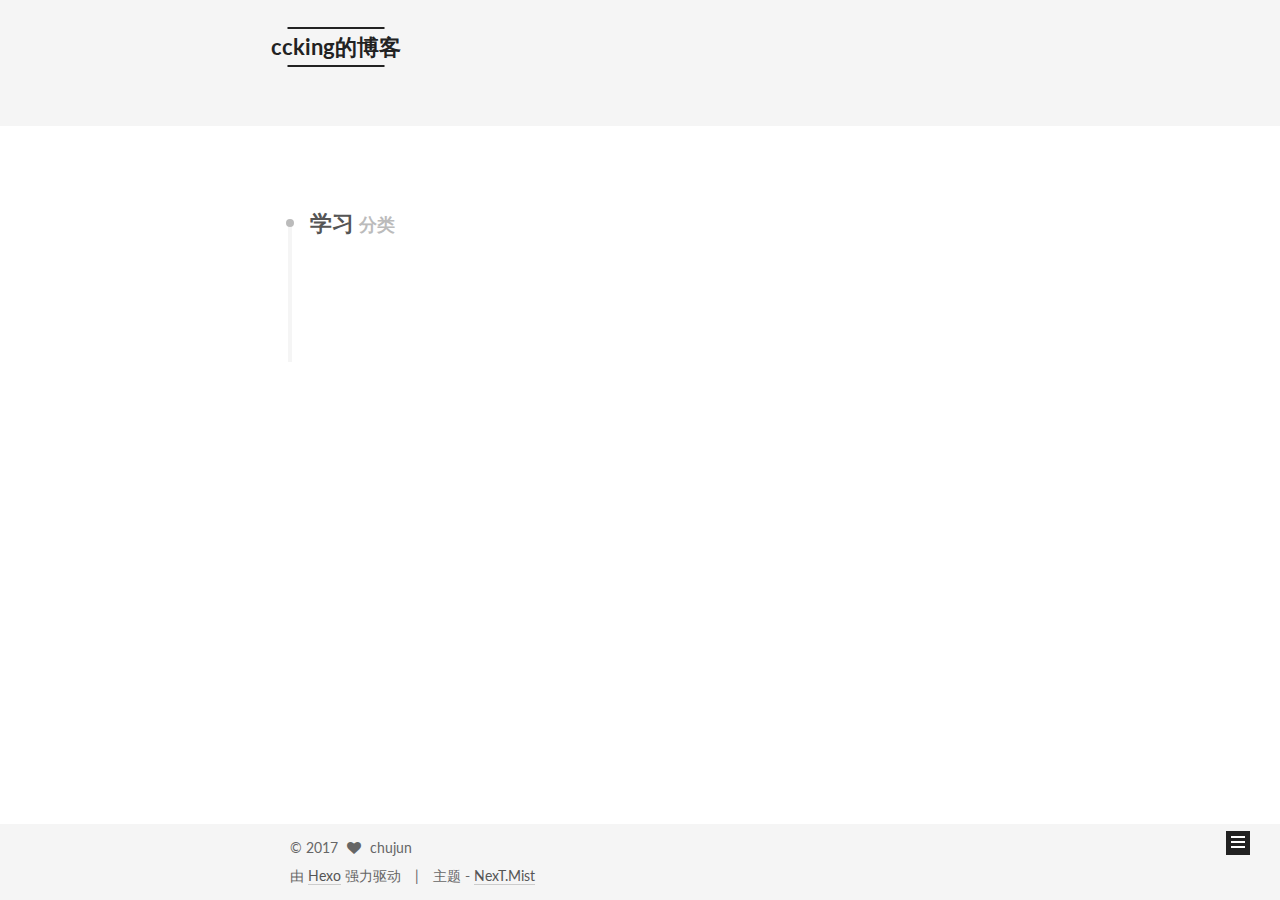
<file: categories/学习/index.html>
<!doctype html>



  


<html class="theme-next mist use-motion" lang="zh-Hans">
<head>
  <meta charset="UTF-8"/>
<meta http-equiv="X-UA-Compatible" content="IE=edge" />
<meta name="viewport" content="width=device-width, initial-scale=1, maximum-scale=1"/>



<meta http-equiv="Cache-Control" content="no-transform" />
<meta http-equiv="Cache-Control" content="no-siteapp" />















  
  
  <link href="/lib/fancybox/source/jquery.fancybox.css?v=2.1.5" rel="stylesheet" type="text/css" />




  
  
  
  

  
    
    
  

  

  

  

  

  
    
    
    <link href="//fonts.googleapis.com/css?family=Lato:300,300italic,400,400italic,700,700italic&subset=latin,latin-ext" rel="stylesheet" type="text/css">
  






<link href="/lib/font-awesome/css/font-awesome.min.css?v=4.6.2" rel="stylesheet" type="text/css" />

<link href="/css/main.css?v=5.1.0" rel="stylesheet" type="text/css" />


  <meta name="keywords" content="Hexo, NexT" />








  <link rel="shortcut icon" type="image/x-icon" href="/favicon.ico?v=5.1.0" />






<meta name="description" content="哦哦">
<meta property="og:type" content="website">
<meta property="og:title" content="ccking的博客">
<meta property="og:url" content="http:ccking.info/categories/学习/index.html">
<meta property="og:site_name" content="ccking的博客">
<meta property="og:description" content="哦哦">
<meta name="twitter:card" content="summary">
<meta name="twitter:title" content="ccking的博客">
<meta name="twitter:description" content="哦哦">



<script type="text/javascript" id="hexo.configurations">
  var NexT = window.NexT || {};
  var CONFIG = {
    root: '/',
    scheme: 'Mist',
    sidebar: {"position":"left","display":"post","offset":12,"offset_float":0,"b2t":false,"scrollpercent":false},
    fancybox: true,
    motion: true,
    duoshuo: {
      userId: '0',
      author: '博主'
    },
    algolia: {
      applicationID: '',
      apiKey: '',
      indexName: '',
      hits: {"per_page":10},
      labels: {"input_placeholder":"Search for Posts","hits_empty":"We didn't find any results for the search: ${query}","hits_stats":"${hits} results found in ${time} ms"}
    }
  };
</script>



  <link rel="canonical" href="http:ccking.info/categories/学习/"/>





  <title> 分类: 学习 | ccking的博客 </title>
</head>

<body itemscope itemtype="http://schema.org/WebPage" lang="zh-Hans">

  














  
  
    
  

  <div class="container one-collumn sidebar-position-left  ">
    <div class="headband"></div>

    <header id="header" class="header" itemscope itemtype="http://schema.org/WPHeader">
      <div class="header-inner"><div class="site-brand-wrapper">
  <div class="site-meta ">
    

    <div class="custom-logo-site-title">
      <a href="/"  class="brand" rel="start">
        <span class="logo-line-before"><i></i></span>
        <span class="site-title">ccking的博客</span>
        <span class="logo-line-after"><i></i></span>
      </a>
    </div>
      
        <p class="site-subtitle">哈哈</p>
      
  </div>

  <div class="site-nav-toggle">
    <button>
      <span class="btn-bar"></span>
      <span class="btn-bar"></span>
      <span class="btn-bar"></span>
    </button>
  </div>
</div>

<nav class="site-nav">
  

  
    <ul id="menu" class="menu">
      
        
        <li class="menu-item menu-item-home">
          <a href="/" rel="section">
            
              <i class="menu-item-icon fa fa-fw fa-home"></i> <br />
            
            首页
          </a>
        </li>
      
        
        <li class="menu-item menu-item-archives">
          <a href="/archives" rel="section">
            
              <i class="menu-item-icon fa fa-fw fa-archive"></i> <br />
            
            归档
          </a>
        </li>
      
        
        <li class="menu-item menu-item-tags">
          <a href="/tags" rel="section">
            
              <i class="menu-item-icon fa fa-fw fa-tags"></i> <br />
            
            标签
          </a>
        </li>
      
        
        <li class="menu-item menu-item-essay">
          <a href="/categories/随笔" rel="section">
            
              <i class="menu-item-icon fa fa-fw fa-question-circle"></i> <br />
            
            随笔
          </a>
        </li>
      
        
        <li class="menu-item menu-item-write">
          <a href="/categories/写作" rel="section">
            
              <i class="menu-item-icon fa fa-fw fa-question-circle"></i> <br />
            
            写作
          </a>
        </li>
      
        
        <li class="menu-item menu-item-read">
          <a href="/categories/阅读" rel="section">
            
              <i class="menu-item-icon fa fa-fw fa-question-circle"></i> <br />
            
            阅读
          </a>
        </li>
      
        
        <li class="menu-item menu-item-study">
          <a href="/categories/学习" rel="section">
            
              <i class="menu-item-icon fa fa-fw fa-question-circle"></i> <br />
            
            学习
          </a>
        </li>
      
        
        <li class="menu-item menu-item-code">
          <a href="/categories/编程" rel="section">
            
              <i class="menu-item-icon fa fa-fw fa-question-circle"></i> <br />
            
            编程
          </a>
        </li>
      

      
    </ul>
  

  
</nav>



 </div>
    </header>

    <main id="main" class="main">
      <div class="main-inner">
        <div class="content-wrap">
          <div id="content" class="content">
            

  <section id="posts" class="posts-collapse">
    <div class="collection-title">
      <h2 >
        学习
        <small>分类</small>
      </h2>
    </div>

    
      

  <article class="post post-type-normal" itemscope itemtype="http://schema.org/Article">
    <header class="post-header">

      <h1 class="post-title">
        
            <a class="post-title-link" href="/2017/03/07/bootstrap基础（一）/" itemprop="url">
              
                <span itemprop="name">bootstrap基础（一）</span>
              
            </a>
        
      </h1>

      <div class="post-meta">
        <time class="post-time" itemprop="dateCreated"
              datetime="2017-03-07T15:04:14+08:00"
              content="2017-03-07" >
          03-07
        </time>
      </div>

    </header>
  </article>


    
  </section>

  


          
          </div>
          


          

        </div>
        
          
  
  <div class="sidebar-toggle">
    <div class="sidebar-toggle-line-wrap">
      <span class="sidebar-toggle-line sidebar-toggle-line-first"></span>
      <span class="sidebar-toggle-line sidebar-toggle-line-middle"></span>
      <span class="sidebar-toggle-line sidebar-toggle-line-last"></span>
    </div>
  </div>

  <aside id="sidebar" class="sidebar">
    <div class="sidebar-inner">

      

      

      <section class="site-overview sidebar-panel sidebar-panel-active">
        <div class="site-author motion-element" itemprop="author" itemscope itemtype="http://schema.org/Person">
          <img class="site-author-image" itemprop="image"
               src="/images/avatar.gif"
               alt="chujun" />
          <p class="site-author-name" itemprop="name">chujun</p>
           
              <p class="site-description motion-element" itemprop="description">哦哦</p>
          
        </div>
        <nav class="site-state motion-element">

          
            <div class="site-state-item site-state-posts">
              <a href="/archives">
                <span class="site-state-item-count">3</span>
                <span class="site-state-item-name">日志</span>
              </a>
            </div>
          

          
            
            
            <div class="site-state-item site-state-categories">
              
                <span class="site-state-item-count">2</span>
                <span class="site-state-item-name">分类</span>
              
            </div>
          

          

        </nav>

        

        <div class="links-of-author motion-element">
          
        </div>

        
        

        
        

        


      </section>

      

      

    </div>
  </aside>


        
      </div>
    </main>

    <footer id="footer" class="footer">
      <div class="footer-inner">
        <div class="copyright" >
  
  &copy; 
  <span itemprop="copyrightYear">2017</span>
  <span class="with-love">
    <i class="fa fa-heart"></i>
  </span>
  <span class="author" itemprop="copyrightHolder">chujun</span>
</div>


<div class="powered-by">
  由 <a class="theme-link" href="https://hexo.io">Hexo</a> 强力驱动
</div>

<div class="theme-info">
  主题 -
  <a class="theme-link" href="https://github.com/iissnan/hexo-theme-next">
    NexT.Mist
  </a>
</div>


        

        
      </div>
    </footer>

    
      <div class="back-to-top">
        <i class="fa fa-arrow-up"></i>
        
      </div>
    
    
  </div>

  

<script type="text/javascript">
  if (Object.prototype.toString.call(window.Promise) !== '[object Function]') {
    window.Promise = null;
  }
</script>









  




  
  <script type="text/javascript" src="/lib/jquery/index.js?v=2.1.3"></script>

  
  <script type="text/javascript" src="/lib/fastclick/lib/fastclick.min.js?v=1.0.6"></script>

  
  <script type="text/javascript" src="/lib/jquery_lazyload/jquery.lazyload.js?v=1.9.7"></script>

  
  <script type="text/javascript" src="/lib/velocity/velocity.min.js?v=1.2.1"></script>

  
  <script type="text/javascript" src="/lib/velocity/velocity.ui.min.js?v=1.2.1"></script>

  
  <script type="text/javascript" src="/lib/fancybox/source/jquery.fancybox.pack.js?v=2.1.5"></script>


  


  <script type="text/javascript" src="/js/src/utils.js?v=5.1.0"></script>

  <script type="text/javascript" src="/js/src/motion.js?v=5.1.0"></script>



  
  

  

  


  <script type="text/javascript" src="/js/src/bootstrap.js?v=5.1.0"></script>



  



  




	





  





  





  



  
  

  

  

  

  


  

</body>
</html>
</file>
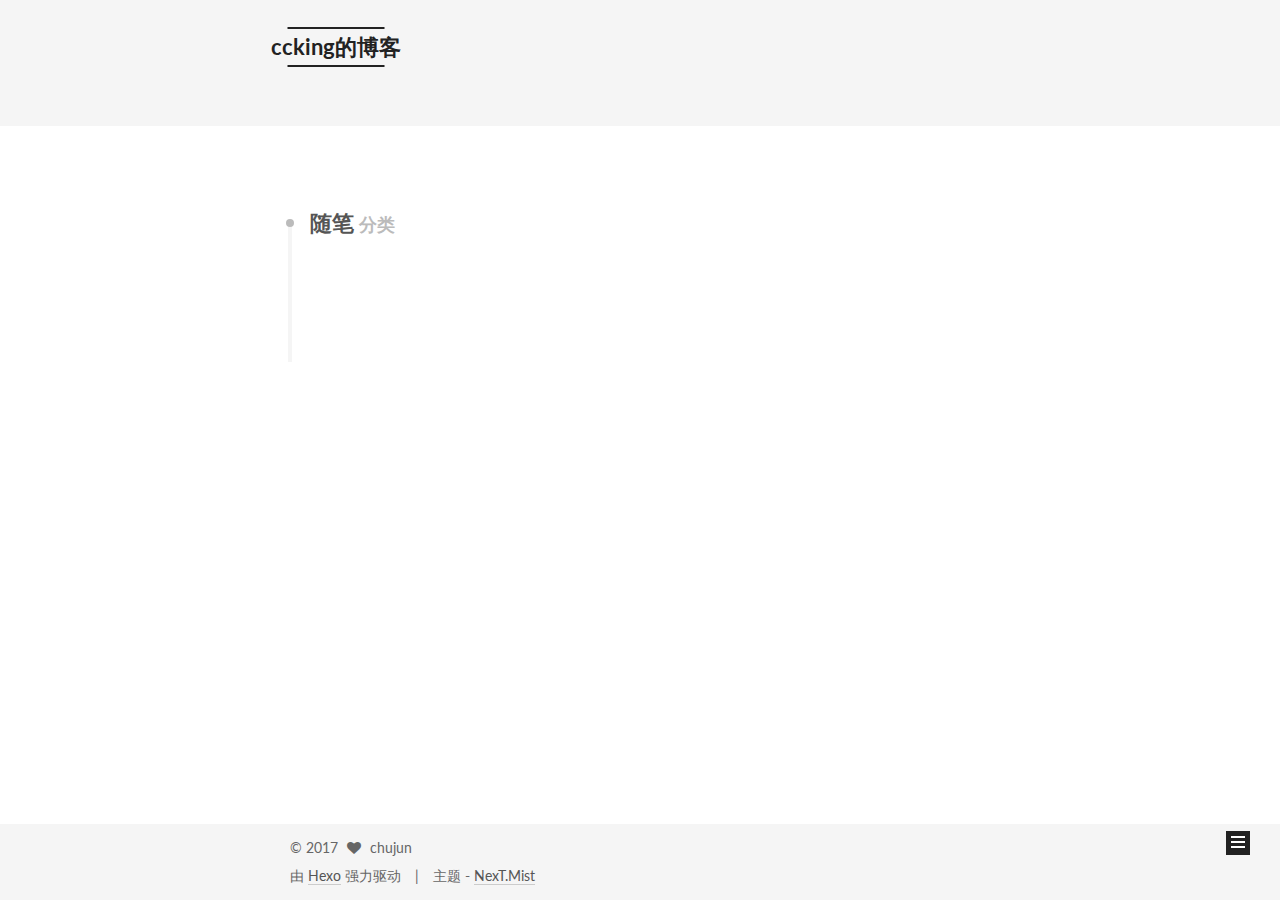
<file: categories/随笔/index.html>
<!doctype html>



  


<html class="theme-next mist use-motion" lang="zh-Hans">
<head>
  <meta charset="UTF-8"/>
<meta http-equiv="X-UA-Compatible" content="IE=edge" />
<meta name="viewport" content="width=device-width, initial-scale=1, maximum-scale=1"/>



<meta http-equiv="Cache-Control" content="no-transform" />
<meta http-equiv="Cache-Control" content="no-siteapp" />















  
  
  <link href="/lib/fancybox/source/jquery.fancybox.css?v=2.1.5" rel="stylesheet" type="text/css" />




  
  
  
  

  
    
    
  

  

  

  

  

  
    
    
    <link href="//fonts.googleapis.com/css?family=Lato:300,300italic,400,400italic,700,700italic&subset=latin,latin-ext" rel="stylesheet" type="text/css">
  






<link href="/lib/font-awesome/css/font-awesome.min.css?v=4.6.2" rel="stylesheet" type="text/css" />

<link href="/css/main.css?v=5.1.0" rel="stylesheet" type="text/css" />


  <meta name="keywords" content="Hexo, NexT" />








  <link rel="shortcut icon" type="image/x-icon" href="/favicon.ico?v=5.1.0" />






<meta name="description" content="哦哦">
<meta property="og:type" content="website">
<meta property="og:title" content="ccking的博客">
<meta property="og:url" content="http:ccking.info/categories/随笔/index.html">
<meta property="og:site_name" content="ccking的博客">
<meta property="og:description" content="哦哦">
<meta name="twitter:card" content="summary">
<meta name="twitter:title" content="ccking的博客">
<meta name="twitter:description" content="哦哦">



<script type="text/javascript" id="hexo.configurations">
  var NexT = window.NexT || {};
  var CONFIG = {
    root: '/',
    scheme: 'Mist',
    sidebar: {"position":"left","display":"post","offset":12,"offset_float":0,"b2t":false,"scrollpercent":false},
    fancybox: true,
    motion: true,
    duoshuo: {
      userId: '0',
      author: '博主'
    },
    algolia: {
      applicationID: '',
      apiKey: '',
      indexName: '',
      hits: {"per_page":10},
      labels: {"input_placeholder":"Search for Posts","hits_empty":"We didn't find any results for the search: ${query}","hits_stats":"${hits} results found in ${time} ms"}
    }
  };
</script>



  <link rel="canonical" href="http:ccking.info/categories/随笔/"/>





  <title> 分类: 随笔 | ccking的博客 </title>
</head>

<body itemscope itemtype="http://schema.org/WebPage" lang="zh-Hans">

  














  
  
    
  

  <div class="container one-collumn sidebar-position-left  ">
    <div class="headband"></div>

    <header id="header" class="header" itemscope itemtype="http://schema.org/WPHeader">
      <div class="header-inner"><div class="site-brand-wrapper">
  <div class="site-meta ">
    

    <div class="custom-logo-site-title">
      <a href="/"  class="brand" rel="start">
        <span class="logo-line-before"><i></i></span>
        <span class="site-title">ccking的博客</span>
        <span class="logo-line-after"><i></i></span>
      </a>
    </div>
      
        <p class="site-subtitle">哈哈</p>
      
  </div>

  <div class="site-nav-toggle">
    <button>
      <span class="btn-bar"></span>
      <span class="btn-bar"></span>
      <span class="btn-bar"></span>
    </button>
  </div>
</div>

<nav class="site-nav">
  

  
    <ul id="menu" class="menu">
      
        
        <li class="menu-item menu-item-home">
          <a href="/" rel="section">
            
              <i class="menu-item-icon fa fa-fw fa-home"></i> <br />
            
            首页
          </a>
        </li>
      
        
        <li class="menu-item menu-item-archives">
          <a href="/archives" rel="section">
            
              <i class="menu-item-icon fa fa-fw fa-archive"></i> <br />
            
            归档
          </a>
        </li>
      
        
        <li class="menu-item menu-item-tags">
          <a href="/tags" rel="section">
            
              <i class="menu-item-icon fa fa-fw fa-tags"></i> <br />
            
            标签
          </a>
        </li>
      
        
        <li class="menu-item menu-item-essay">
          <a href="/categories/随笔" rel="section">
            
              <i class="menu-item-icon fa fa-fw fa-question-circle"></i> <br />
            
            随笔
          </a>
        </li>
      
        
        <li class="menu-item menu-item-write">
          <a href="/categories/写作" rel="section">
            
              <i class="menu-item-icon fa fa-fw fa-question-circle"></i> <br />
            
            写作
          </a>
        </li>
      
        
        <li class="menu-item menu-item-read">
          <a href="/categories/阅读" rel="section">
            
              <i class="menu-item-icon fa fa-fw fa-question-circle"></i> <br />
            
            阅读
          </a>
        </li>
      
        
        <li class="menu-item menu-item-study">
          <a href="/categories/学习" rel="section">
            
              <i class="menu-item-icon fa fa-fw fa-question-circle"></i> <br />
            
            学习
          </a>
        </li>
      
        
        <li class="menu-item menu-item-code">
          <a href="/categories/编程" rel="section">
            
              <i class="menu-item-icon fa fa-fw fa-question-circle"></i> <br />
            
            编程
          </a>
        </li>
      

      
    </ul>
  

  
</nav>



 </div>
    </header>

    <main id="main" class="main">
      <div class="main-inner">
        <div class="content-wrap">
          <div id="content" class="content">
            

  <section id="posts" class="posts-collapse">
    <div class="collection-title">
      <h2 >
        随笔
        <small>分类</small>
      </h2>
    </div>

    
      

  <article class="post post-type-normal" itemscope itemtype="http://schema.org/Article">
    <header class="post-header">

      <h1 class="post-title">
        
            <a class="post-title-link" href="/2017/03/07/文章标题/" itemprop="url">
              
                <span itemprop="name">使用Markdown编辑器写博客</span>
              
            </a>
        
      </h1>

      <div class="post-meta">
        <time class="post-time" itemprop="dateCreated"
              datetime="2017-03-07T15:04:14+08:00"
              content="2017-03-07" >
          03-07
        </time>
      </div>

    </header>
  </article>


    
  </section>

  


          
          </div>
          


          

        </div>
        
          
  
  <div class="sidebar-toggle">
    <div class="sidebar-toggle-line-wrap">
      <span class="sidebar-toggle-line sidebar-toggle-line-first"></span>
      <span class="sidebar-toggle-line sidebar-toggle-line-middle"></span>
      <span class="sidebar-toggle-line sidebar-toggle-line-last"></span>
    </div>
  </div>

  <aside id="sidebar" class="sidebar">
    <div class="sidebar-inner">

      

      

      <section class="site-overview sidebar-panel sidebar-panel-active">
        <div class="site-author motion-element" itemprop="author" itemscope itemtype="http://schema.org/Person">
          <img class="site-author-image" itemprop="image"
               src="/images/avatar.gif"
               alt="chujun" />
          <p class="site-author-name" itemprop="name">chujun</p>
           
              <p class="site-description motion-element" itemprop="description">哦哦</p>
          
        </div>
        <nav class="site-state motion-element">

          
            <div class="site-state-item site-state-posts">
              <a href="/archives">
                <span class="site-state-item-count">3</span>
                <span class="site-state-item-name">日志</span>
              </a>
            </div>
          

          
            
            
            <div class="site-state-item site-state-categories">
              
                <span class="site-state-item-count">2</span>
                <span class="site-state-item-name">分类</span>
              
            </div>
          

          

        </nav>

        

        <div class="links-of-author motion-element">
          
        </div>

        
        

        
        

        


      </section>

      

      

    </div>
  </aside>


        
      </div>
    </main>

    <footer id="footer" class="footer">
      <div class="footer-inner">
        <div class="copyright" >
  
  &copy; 
  <span itemprop="copyrightYear">2017</span>
  <span class="with-love">
    <i class="fa fa-heart"></i>
  </span>
  <span class="author" itemprop="copyrightHolder">chujun</span>
</div>


<div class="powered-by">
  由 <a class="theme-link" href="https://hexo.io">Hexo</a> 强力驱动
</div>

<div class="theme-info">
  主题 -
  <a class="theme-link" href="https://github.com/iissnan/hexo-theme-next">
    NexT.Mist
  </a>
</div>


        

        
      </div>
    </footer>

    
      <div class="back-to-top">
        <i class="fa fa-arrow-up"></i>
        
      </div>
    
    
  </div>

  

<script type="text/javascript">
  if (Object.prototype.toString.call(window.Promise) !== '[object Function]') {
    window.Promise = null;
  }
</script>









  




  
  <script type="text/javascript" src="/lib/jquery/index.js?v=2.1.3"></script>

  
  <script type="text/javascript" src="/lib/fastclick/lib/fastclick.min.js?v=1.0.6"></script>

  
  <script type="text/javascript" src="/lib/jquery_lazyload/jquery.lazyload.js?v=1.9.7"></script>

  
  <script type="text/javascript" src="/lib/velocity/velocity.min.js?v=1.2.1"></script>

  
  <script type="text/javascript" src="/lib/velocity/velocity.ui.min.js?v=1.2.1"></script>

  
  <script type="text/javascript" src="/lib/fancybox/source/jquery.fancybox.pack.js?v=2.1.5"></script>


  


  <script type="text/javascript" src="/js/src/utils.js?v=5.1.0"></script>

  <script type="text/javascript" src="/js/src/motion.js?v=5.1.0"></script>



  
  

  

  


  <script type="text/javascript" src="/js/src/bootstrap.js?v=5.1.0"></script>



  



  




	





  





  





  



  
  

  

  

  

  


  

</body>
</html>
</file>
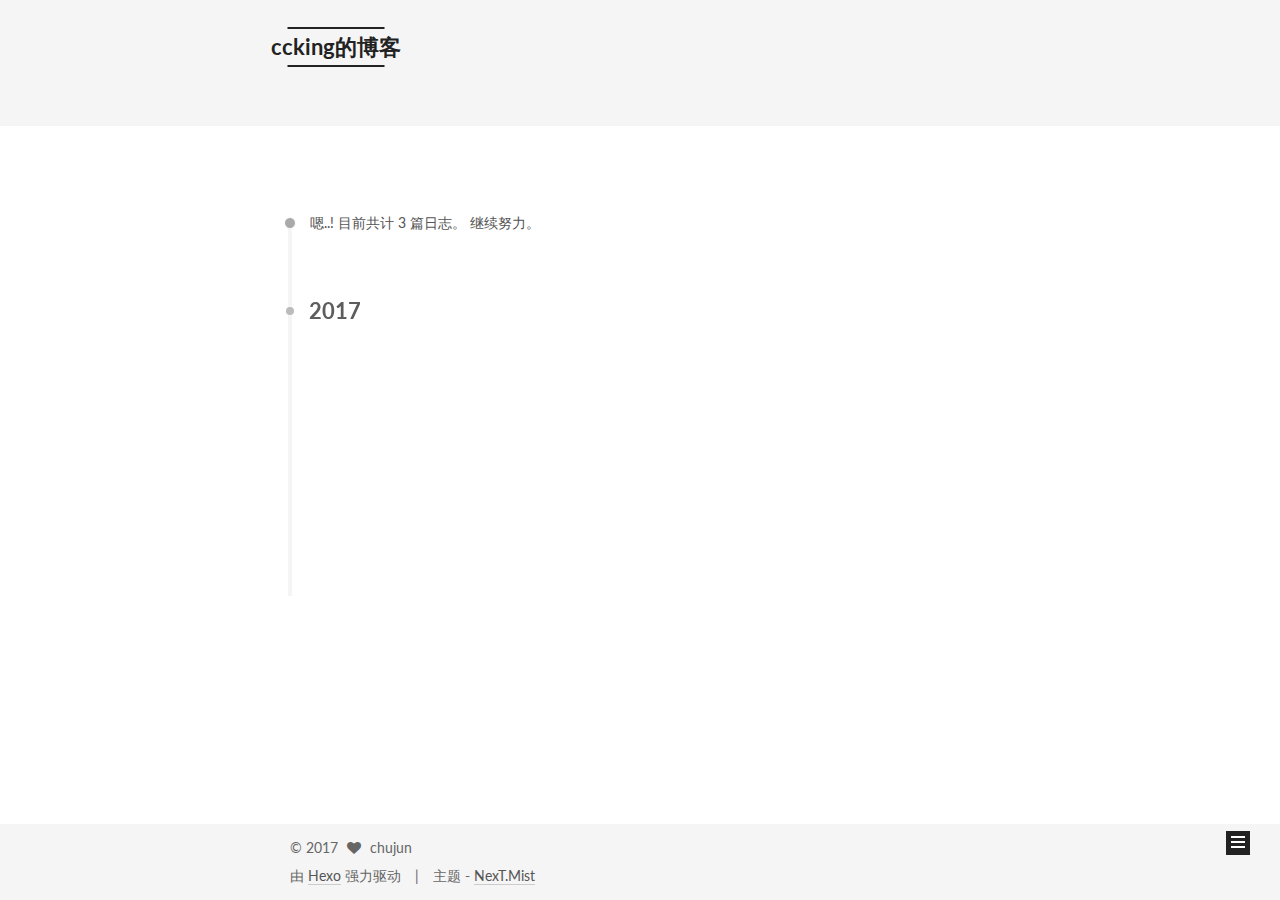
<file: archives/2017/03/index.html>
<!doctype html>



  


<html class="theme-next mist use-motion" lang="zh-Hans">
<head>
  <meta charset="UTF-8"/>
<meta http-equiv="X-UA-Compatible" content="IE=edge" />
<meta name="viewport" content="width=device-width, initial-scale=1, maximum-scale=1"/>



<meta http-equiv="Cache-Control" content="no-transform" />
<meta http-equiv="Cache-Control" content="no-siteapp" />















  
  
  <link href="/lib/fancybox/source/jquery.fancybox.css?v=2.1.5" rel="stylesheet" type="text/css" />




  
  
  
  

  
    
    
  

  

  

  

  

  
    
    
    <link href="//fonts.googleapis.com/css?family=Lato:300,300italic,400,400italic,700,700italic&subset=latin,latin-ext" rel="stylesheet" type="text/css">
  






<link href="/lib/font-awesome/css/font-awesome.min.css?v=4.6.2" rel="stylesheet" type="text/css" />

<link href="/css/main.css?v=5.1.0" rel="stylesheet" type="text/css" />


  <meta name="keywords" content="Hexo, NexT" />








  <link rel="shortcut icon" type="image/x-icon" href="/favicon.ico?v=5.1.0" />






<meta name="description" content="哦哦">
<meta property="og:type" content="website">
<meta property="og:title" content="ccking的博客">
<meta property="og:url" content="http:ccking.info/archives/2017/03/index.html">
<meta property="og:site_name" content="ccking的博客">
<meta property="og:description" content="哦哦">
<meta name="twitter:card" content="summary">
<meta name="twitter:title" content="ccking的博客">
<meta name="twitter:description" content="哦哦">



<script type="text/javascript" id="hexo.configurations">
  var NexT = window.NexT || {};
  var CONFIG = {
    root: '/',
    scheme: 'Mist',
    sidebar: {"position":"left","display":"post","offset":12,"offset_float":0,"b2t":false,"scrollpercent":false},
    fancybox: true,
    motion: true,
    duoshuo: {
      userId: '0',
      author: '博主'
    },
    algolia: {
      applicationID: '',
      apiKey: '',
      indexName: '',
      hits: {"per_page":10},
      labels: {"input_placeholder":"Search for Posts","hits_empty":"We didn't find any results for the search: ${query}","hits_stats":"${hits} results found in ${time} ms"}
    }
  };
</script>



  <link rel="canonical" href="http:ccking.info/archives/2017/03/"/>





  <title> 归档 | ccking的博客 </title>
</head>

<body itemscope itemtype="http://schema.org/WebPage" lang="zh-Hans">

  














  
  
    
  

  <div class="container one-collumn sidebar-position-left  page-archive  ">
    <div class="headband"></div>

    <header id="header" class="header" itemscope itemtype="http://schema.org/WPHeader">
      <div class="header-inner"><div class="site-brand-wrapper">
  <div class="site-meta ">
    

    <div class="custom-logo-site-title">
      <a href="/"  class="brand" rel="start">
        <span class="logo-line-before"><i></i></span>
        <span class="site-title">ccking的博客</span>
        <span class="logo-line-after"><i></i></span>
      </a>
    </div>
      
        <p class="site-subtitle">哈哈</p>
      
  </div>

  <div class="site-nav-toggle">
    <button>
      <span class="btn-bar"></span>
      <span class="btn-bar"></span>
      <span class="btn-bar"></span>
    </button>
  </div>
</div>

<nav class="site-nav">
  

  
    <ul id="menu" class="menu">
      
        
        <li class="menu-item menu-item-home">
          <a href="/" rel="section">
            
              <i class="menu-item-icon fa fa-fw fa-home"></i> <br />
            
            首页
          </a>
        </li>
      
        
        <li class="menu-item menu-item-archives">
          <a href="/archives" rel="section">
            
              <i class="menu-item-icon fa fa-fw fa-archive"></i> <br />
            
            归档
          </a>
        </li>
      
        
        <li class="menu-item menu-item-tags">
          <a href="/tags" rel="section">
            
              <i class="menu-item-icon fa fa-fw fa-tags"></i> <br />
            
            标签
          </a>
        </li>
      
        
        <li class="menu-item menu-item-essay">
          <a href="/categories/随笔" rel="section">
            
              <i class="menu-item-icon fa fa-fw fa-question-circle"></i> <br />
            
            随笔
          </a>
        </li>
      
        
        <li class="menu-item menu-item-write">
          <a href="/categories/写作" rel="section">
            
              <i class="menu-item-icon fa fa-fw fa-question-circle"></i> <br />
            
            写作
          </a>
        </li>
      
        
        <li class="menu-item menu-item-read">
          <a href="/categories/阅读" rel="section">
            
              <i class="menu-item-icon fa fa-fw fa-question-circle"></i> <br />
            
            阅读
          </a>
        </li>
      
        
        <li class="menu-item menu-item-study">
          <a href="/categories/学习" rel="section">
            
              <i class="menu-item-icon fa fa-fw fa-question-circle"></i> <br />
            
            学习
          </a>
        </li>
      
        
        <li class="menu-item menu-item-code">
          <a href="/categories/编程" rel="section">
            
              <i class="menu-item-icon fa fa-fw fa-question-circle"></i> <br />
            
            编程
          </a>
        </li>
      

      
    </ul>
  

  
</nav>



 </div>
    </header>

    <main id="main" class="main">
      <div class="main-inner">
        <div class="content-wrap">
          <div id="content" class="content">
            

  <section id="posts" class="posts-collapse">
    <span class="archive-move-on"></span>

    <span class="archive-page-counter">
      
      
      
        
      
      嗯..! 目前共计 3 篇日志。 继续努力。
    </span>

    

      
      
      

      
        
        <div class="collection-title">
          <h2 class="archive-year motion-element" id="archive-year-2017">2017</h2>
        </div>
      
      

      

  <article class="post post-type-normal" itemscope itemtype="http://schema.org/Article">
    <header class="post-header">

      <h1 class="post-title">
        
            <a class="post-title-link" href="/2017/03/07/bootstrap基础（一）/" itemprop="url">
              
                <span itemprop="name">bootstrap基础（一）</span>
              
            </a>
        
      </h1>

      <div class="post-meta">
        <time class="post-time" itemprop="dateCreated"
              datetime="2017-03-07T15:04:14+08:00"
              content="2017-03-07" >
          03-07
        </time>
      </div>

    </header>
  </article>



    

      
      
      

      
      

      

  <article class="post post-type-normal" itemscope itemtype="http://schema.org/Article">
    <header class="post-header">

      <h1 class="post-title">
        
            <a class="post-title-link" href="/2017/03/07/文章标题/" itemprop="url">
              
                <span itemprop="name">使用Markdown编辑器写博客</span>
              
            </a>
        
      </h1>

      <div class="post-meta">
        <time class="post-time" itemprop="dateCreated"
              datetime="2017-03-07T15:04:14+08:00"
              content="2017-03-07" >
          03-07
        </time>
      </div>

    </header>
  </article>



    

      
      
      

      
      

      

  <article class="post post-type-normal" itemscope itemtype="http://schema.org/Article">
    <header class="post-header">

      <h1 class="post-title">
        
            <a class="post-title-link" href="/2017/03/07/hello-world/" itemprop="url">
              
                <span itemprop="name">Hello World</span>
              
            </a>
        
      </h1>

      <div class="post-meta">
        <time class="post-time" itemprop="dateCreated"
              datetime="2017-03-07T14:38:10+08:00"
              content="2017-03-07" >
          03-07
        </time>
      </div>

    </header>
  </article>



    

  </section>

  


          
          </div>
          


          

        </div>
        
          
  
  <div class="sidebar-toggle">
    <div class="sidebar-toggle-line-wrap">
      <span class="sidebar-toggle-line sidebar-toggle-line-first"></span>
      <span class="sidebar-toggle-line sidebar-toggle-line-middle"></span>
      <span class="sidebar-toggle-line sidebar-toggle-line-last"></span>
    </div>
  </div>

  <aside id="sidebar" class="sidebar">
    <div class="sidebar-inner">

      

      

      <section class="site-overview sidebar-panel sidebar-panel-active">
        <div class="site-author motion-element" itemprop="author" itemscope itemtype="http://schema.org/Person">
          <img class="site-author-image" itemprop="image"
               src="/images/avatar.gif"
               alt="chujun" />
          <p class="site-author-name" itemprop="name">chujun</p>
           
              <p class="site-description motion-element" itemprop="description">哦哦</p>
          
        </div>
        <nav class="site-state motion-element">

          
            <div class="site-state-item site-state-posts">
              <a href="/archives">
                <span class="site-state-item-count">3</span>
                <span class="site-state-item-name">日志</span>
              </a>
            </div>
          

          
            
            
            <div class="site-state-item site-state-categories">
              
                <span class="site-state-item-count">2</span>
                <span class="site-state-item-name">分类</span>
              
            </div>
          

          

        </nav>

        

        <div class="links-of-author motion-element">
          
        </div>

        
        

        
        

        


      </section>

      

      

    </div>
  </aside>


        
      </div>
    </main>

    <footer id="footer" class="footer">
      <div class="footer-inner">
        <div class="copyright" >
  
  &copy; 
  <span itemprop="copyrightYear">2017</span>
  <span class="with-love">
    <i class="fa fa-heart"></i>
  </span>
  <span class="author" itemprop="copyrightHolder">chujun</span>
</div>


<div class="powered-by">
  由 <a class="theme-link" href="https://hexo.io">Hexo</a> 强力驱动
</div>

<div class="theme-info">
  主题 -
  <a class="theme-link" href="https://github.com/iissnan/hexo-theme-next">
    NexT.Mist
  </a>
</div>


        

        
      </div>
    </footer>

    
      <div class="back-to-top">
        <i class="fa fa-arrow-up"></i>
        
      </div>
    
    
  </div>

  

<script type="text/javascript">
  if (Object.prototype.toString.call(window.Promise) !== '[object Function]') {
    window.Promise = null;
  }
</script>









  




  
  <script type="text/javascript" src="/lib/jquery/index.js?v=2.1.3"></script>

  
  <script type="text/javascript" src="/lib/fastclick/lib/fastclick.min.js?v=1.0.6"></script>

  
  <script type="text/javascript" src="/lib/jquery_lazyload/jquery.lazyload.js?v=1.9.7"></script>

  
  <script type="text/javascript" src="/lib/velocity/velocity.min.js?v=1.2.1"></script>

  
  <script type="text/javascript" src="/lib/velocity/velocity.ui.min.js?v=1.2.1"></script>

  
  <script type="text/javascript" src="/lib/fancybox/source/jquery.fancybox.pack.js?v=2.1.5"></script>


  


  <script type="text/javascript" src="/js/src/utils.js?v=5.1.0"></script>

  <script type="text/javascript" src="/js/src/motion.js?v=5.1.0"></script>



  
  

  
  
    <script type="text/javascript" id="motion.page.archive">
      $('.archive-year').velocity('transition.slideLeftIn');
    </script>
  


  


  <script type="text/javascript" src="/js/src/bootstrap.js?v=5.1.0"></script>



  



  




	





  





  





  



  
  

  

  

  

  


  

</body>
</html>
</file>
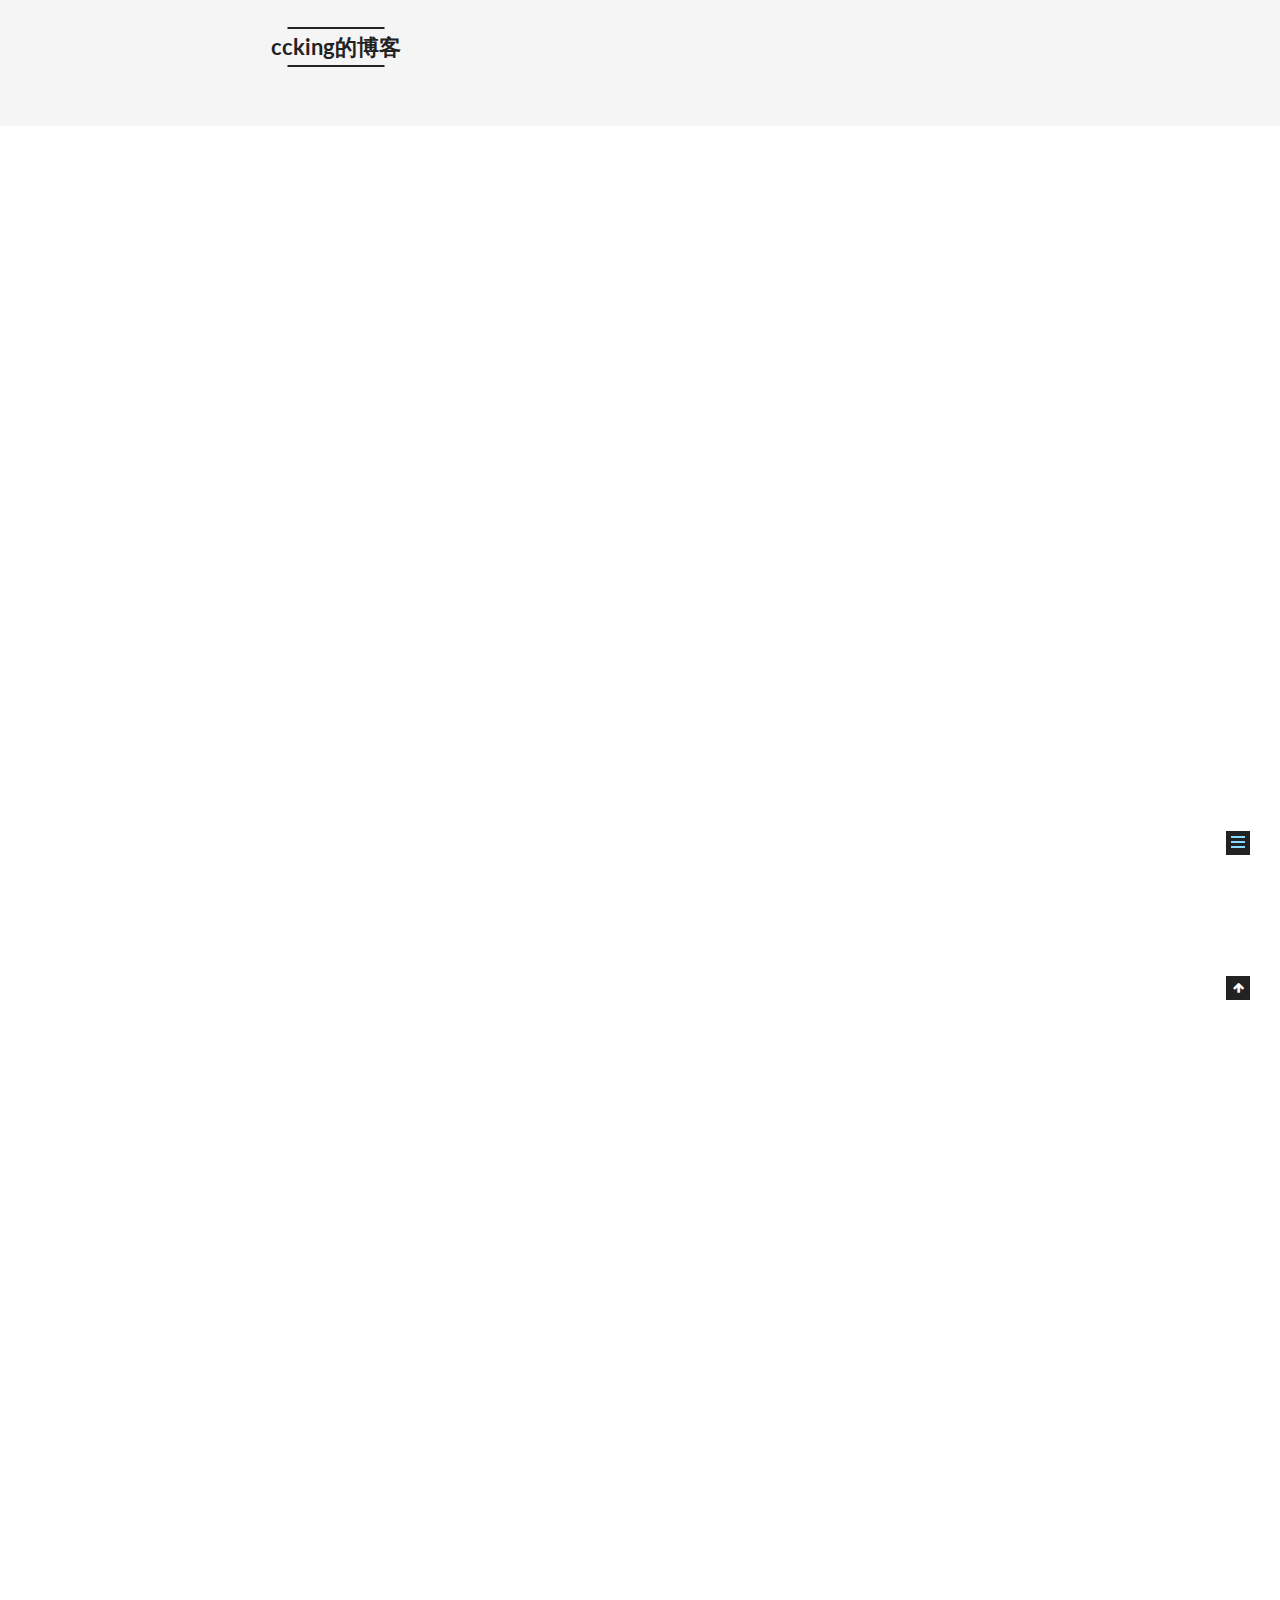
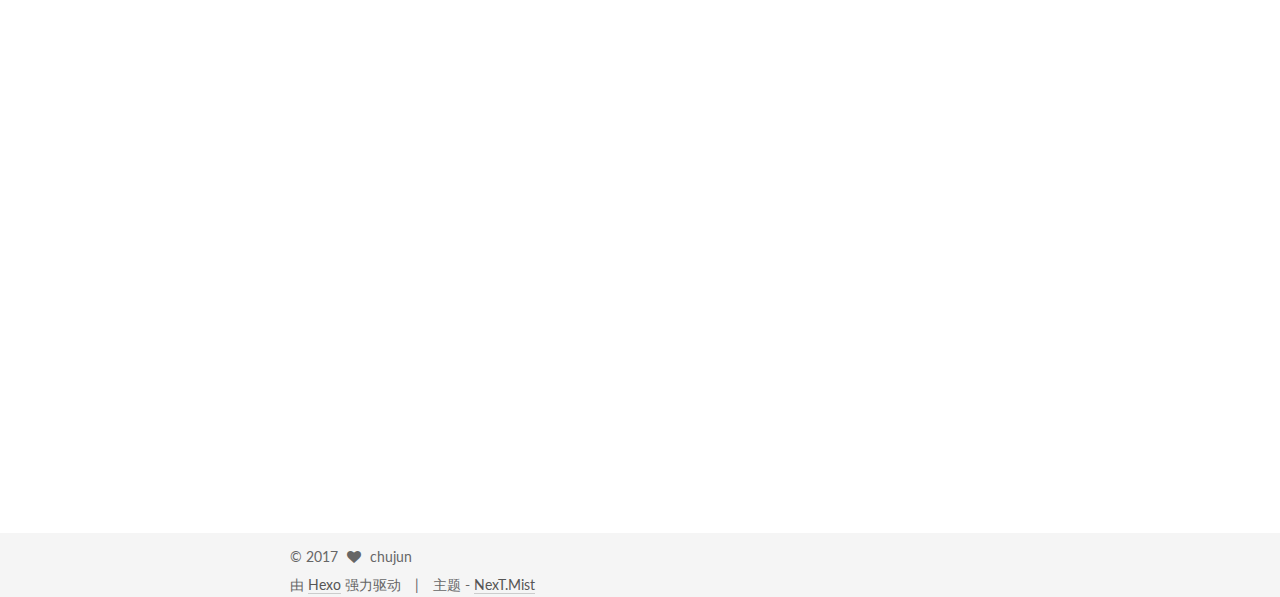
<file: 2017/03/07/bootstrap基础（一）/index.html>
<!doctype html>



  


<html class="theme-next mist use-motion" lang="zh-Hans">
<head>
  <meta charset="UTF-8"/>
<meta http-equiv="X-UA-Compatible" content="IE=edge" />
<meta name="viewport" content="width=device-width, initial-scale=1, maximum-scale=1"/>



<meta http-equiv="Cache-Control" content="no-transform" />
<meta http-equiv="Cache-Control" content="no-siteapp" />















  
  
  <link href="/lib/fancybox/source/jquery.fancybox.css?v=2.1.5" rel="stylesheet" type="text/css" />




  
  
  
  

  
    
    
  

  

  

  

  

  
    
    
    <link href="//fonts.googleapis.com/css?family=Lato:300,300italic,400,400italic,700,700italic&subset=latin,latin-ext" rel="stylesheet" type="text/css">
  






<link href="/lib/font-awesome/css/font-awesome.min.css?v=4.6.2" rel="stylesheet" type="text/css" />

<link href="/css/main.css?v=5.1.0" rel="stylesheet" type="text/css" />


  <meta name="keywords" content="Hexo, NexT" />








  <link rel="shortcut icon" type="image/x-icon" href="/favicon.ico?v=5.1.0" />






<meta name="description" content="使用方法首先下载 bootstrap

传送门：中文文档http://v3.bootcss.com/
传送门：英文文档http://getbootstrap.com/
bootstrap基本模板
&amp;lt;!DOCTYPE html&amp;gt;                                                 Bootstrap 101 Template
  &amp;lt;!-">
<meta property="og:type" content="article">
<meta property="og:title" content="bootstrap基础（一）">
<meta property="og:url" content="http:ccking.info/2017/03/07/bootstrap基础（一）/index.html">
<meta property="og:site_name" content="ccking的博客">
<meta property="og:description" content="使用方法首先下载 bootstrap

传送门：中文文档http://v3.bootcss.com/
传送门：英文文档http://getbootstrap.com/
bootstrap基本模板
&amp;lt;!DOCTYPE html&amp;gt;                                                 Bootstrap 101 Template
  &amp;lt;!-">
<meta property="og:updated_time" content="2017-03-10T06:59:46.362Z">
<meta name="twitter:card" content="summary">
<meta name="twitter:title" content="bootstrap基础（一）">
<meta name="twitter:description" content="使用方法首先下载 bootstrap

传送门：中文文档http://v3.bootcss.com/
传送门：英文文档http://getbootstrap.com/
bootstrap基本模板
&amp;lt;!DOCTYPE html&amp;gt;                                                 Bootstrap 101 Template
  &amp;lt;!-">



<script type="text/javascript" id="hexo.configurations">
  var NexT = window.NexT || {};
  var CONFIG = {
    root: '/',
    scheme: 'Mist',
    sidebar: {"position":"left","display":"post","offset":12,"offset_float":0,"b2t":false,"scrollpercent":false},
    fancybox: true,
    motion: true,
    duoshuo: {
      userId: '0',
      author: '博主'
    },
    algolia: {
      applicationID: '',
      apiKey: '',
      indexName: '',
      hits: {"per_page":10},
      labels: {"input_placeholder":"Search for Posts","hits_empty":"We didn't find any results for the search: ${query}","hits_stats":"${hits} results found in ${time} ms"}
    }
  };
</script>



  <link rel="canonical" href="http:ccking.info/2017/03/07/bootstrap基础（一）/"/>





  <title> bootstrap基础（一） | ccking的博客 </title>
</head>

<body itemscope itemtype="http://schema.org/WebPage" lang="zh-Hans">

  














  
  
    
  

  <div class="container one-collumn sidebar-position-left page-post-detail ">
    <div class="headband"></div>

    <header id="header" class="header" itemscope itemtype="http://schema.org/WPHeader">
      <div class="header-inner"><div class="site-brand-wrapper">
  <div class="site-meta ">
    

    <div class="custom-logo-site-title">
      <a href="/"  class="brand" rel="start">
        <span class="logo-line-before"><i></i></span>
        <span class="site-title">ccking的博客</span>
        <span class="logo-line-after"><i></i></span>
      </a>
    </div>
      
        <p class="site-subtitle">哈哈</p>
      
  </div>

  <div class="site-nav-toggle">
    <button>
      <span class="btn-bar"></span>
      <span class="btn-bar"></span>
      <span class="btn-bar"></span>
    </button>
  </div>
</div>

<nav class="site-nav">
  

  
    <ul id="menu" class="menu">
      
        
        <li class="menu-item menu-item-home">
          <a href="/" rel="section">
            
              <i class="menu-item-icon fa fa-fw fa-home"></i> <br />
            
            首页
          </a>
        </li>
      
        
        <li class="menu-item menu-item-archives">
          <a href="/archives" rel="section">
            
              <i class="menu-item-icon fa fa-fw fa-archive"></i> <br />
            
            归档
          </a>
        </li>
      
        
        <li class="menu-item menu-item-tags">
          <a href="/tags" rel="section">
            
              <i class="menu-item-icon fa fa-fw fa-tags"></i> <br />
            
            标签
          </a>
        </li>
      
        
        <li class="menu-item menu-item-essay">
          <a href="/categories/随笔" rel="section">
            
              <i class="menu-item-icon fa fa-fw fa-question-circle"></i> <br />
            
            随笔
          </a>
        </li>
      
        
        <li class="menu-item menu-item-write">
          <a href="/categories/写作" rel="section">
            
              <i class="menu-item-icon fa fa-fw fa-question-circle"></i> <br />
            
            写作
          </a>
        </li>
      
        
        <li class="menu-item menu-item-read">
          <a href="/categories/阅读" rel="section">
            
              <i class="menu-item-icon fa fa-fw fa-question-circle"></i> <br />
            
            阅读
          </a>
        </li>
      
        
        <li class="menu-item menu-item-study">
          <a href="/categories/学习" rel="section">
            
              <i class="menu-item-icon fa fa-fw fa-question-circle"></i> <br />
            
            学习
          </a>
        </li>
      
        
        <li class="menu-item menu-item-code">
          <a href="/categories/编程" rel="section">
            
              <i class="menu-item-icon fa fa-fw fa-question-circle"></i> <br />
            
            编程
          </a>
        </li>
      

      
    </ul>
  

  
</nav>



 </div>
    </header>

    <main id="main" class="main">
      <div class="main-inner">
        <div class="content-wrap">
          <div id="content" class="content">
            

  <div id="posts" class="posts-expand">
    

  

  
  
  

  <article class="post post-type-normal " itemscope itemtype="http://schema.org/Article">
    <link itemprop="mainEntityOfPage" href="http:ccking.info/2017/03/07/bootstrap基础（一）/">

    <span hidden itemprop="author" itemscope itemtype="http://schema.org/Person">
      <meta itemprop="name" content="chujun">
      <meta itemprop="description" content="">
      <meta itemprop="image" content="/images/avatar.gif">
    </span>

    <span hidden itemprop="publisher" itemscope itemtype="http://schema.org/Organization">
      <meta itemprop="name" content="ccking的博客">
    </span>

    
      <header class="post-header">

        
        
          <h1 class="post-title" itemprop="name headline">
            
            
              
                bootstrap基础（一）
              
            
          </h1>
        

        <div class="post-meta">
          <span class="post-time">
            
              <span class="post-meta-item-icon">
                <i class="fa fa-calendar-o"></i>
              </span>
              
                <span class="post-meta-item-text">发表于</span>
              
              <time title="创建于" itemprop="dateCreated datePublished" datetime="2017-03-07T15:04:14+08:00">
                2017-03-07
              </time>
            

            

            
          </span>

          
            <span class="post-category" >
            
              <span class="post-meta-divider">|</span>
            
              <span class="post-meta-item-icon">
                <i class="fa fa-folder-o"></i>
              </span>
              
                <span class="post-meta-item-text">分类于</span>
              
              
                <span itemprop="about" itemscope itemtype="http://schema.org/Thing">
                  <a href="/categories/学习/" itemprop="url" rel="index">
                    <span itemprop="name">学习</span>
                  </a>
                </span>

                
                
              
            </span>
          

          
            
          

          
          

          

          

          

        </div>
      </header>
    


    <div class="post-body" itemprop="articleBody">

      
      

      
        <ul>
<li>使用方法<br>首先下载 bootstrap</li>
</ul>
<p>传送门：中文文档<a href="http://v3.bootcss.com/" target="_blank" rel="external">http://v3.bootcss.com/</a></p>
<p>传送门：英文文档<a href="http://getbootstrap.com/" target="_blank" rel="external">http://getbootstrap.com/</a></p>
<p>bootstrap基本模板</p>
<p>&lt;!DOCTYPE html&gt;<br>    <html lang="zh-CN"><br>     <head><br>        <meta charset="utf-8"><br>        <meta http-equiv="X-UA-Compatible" content="IE=edge"><br>        <meta name="viewport" content="width=device-width, initial-scale=1"><br>        <!-- 上述3个meta标签*必须*放在最前面，任何其他内容都*必须*跟随其后！ --><br>        <title>Bootstrap 101 Template</title></head></html></p>
<pre><code>  &lt;!-- Bootstrap --&gt;
  &lt;link href=&quot;css/bootstrap.min.css&quot; rel=&quot;stylesheet&quot;&gt;

  &lt;!-- HTML5 shim and Respond.js for IE8 support of HTML5 elements and media queries --&gt;
  &lt;!-- WARNING: Respond.js doesn&apos;t work if you view the page via file:// --&gt;
      &lt;!--[if lt IE 9] 解决IE6，IE7，IE8的响应式&gt;
    &lt;script src=&quot;//cdn.bootcss.com/html5shiv/3.7.2/html5shiv.min.js&quot;&gt;&lt;/script&gt;
    &lt;script src=&quot;//cdn.bootcss.com/respond.js/1.4.2/respond.min.js&quot;&gt;&lt;/script&gt;
      &lt;![endif]--&gt;
&lt;/head&gt;
</code></pre><p>  <body><br>    <h1>你好，世界！</h1></body></p>
<pre><code>&lt;!-- jQuery (necessary for Bootstrap&apos;s JavaScript plugins) 

jQuery文件引入要在bootstrap文件引入之前 这里是线上引用，当然你可以使用下载好的本地文件 --&gt;

&lt;script src=&quot;//cdn.bootcss.com/jquery/1.11.3/jquery.min.js&quot;&gt;&lt;/script&gt;
    &lt;!-- Include all compiled plugins (below), or include individual files as needed --&gt;    
&lt;script src=&quot;js/bootstrap.min.js&quot;&gt;&lt;/script&gt;
</code></pre><p>  <br><br>全局样式style.css</p>
<p>移除body的margin声明<br>设置body的背景色为白色<br>为排版设置了基本的字体、字号和行高<br>设置全局链接颜色，且当链接处于悬浮“:hover”状态时才会显示下划线样式<br>标题类</p>
<p></p><h1>你好，世界！</h1><p></p>
<p></p><h2>你好，世界！</h2><p></p>
<p></p><h3>你好，世界！</h3><p></p>
<p></p><h4>你好，世界！</h4><p></p>
<p></p><h5>你好，世界！</h5><p></p>
<p></p><h6>你好，世界！</h6><br><!-- 标题类 h1-h6 --><p></p>
<p><div class="h1">hello world</div></p>
<p><div class="h2">hello world</div></p>
<p><div class="h3">hello world</div></p>
<p><div class="h4">hello world</div></p>
<p><div class="h5">hello world</div><br>.h1~.h6 效果</p>
<p>Mou icon<br>副标题</p>
<p><div class="h1">hello world<small>你好 世界！</small></div></p>
<p><div class="h2">hello world<small>你好 世界！</small></div></p>
<p><div class="h3">hello world<small>你好 世界！</small></div></p>
<p><div class="h4">hello world<small>你好 世界！</small></div></p>
<p><div class="h5">hello world<small>你好 世界！</small></div><br>效果如下：</p>
<p>Mou icon<br>bootstrap 预处理</p>
<p>在bootstrap中有些便签是本来就一应预处理好的</p>
<p>例：a 标签 本身是自带一些默认性的，如：<br>color: -webkit-link;<br>text-decoration: underline;<br>cursor: auto;</p>
<p>但是在bootstrap中这些属性都被预处理了<br>设置了全局链接颜色，并且当处于悬浮“：hover”时才会显示下划线样式<br>color: #337ab7;<br>text-decoration: none;<br>background-color: transparent;<br>强调内容</p>
<p>.lead 一般段落标签使用</p>
<p>例：</p><p class="lead">我是段落</p>与<p>我是段落</p><p></p>
<p>效果如下：</p>
<p>Mou icon<br>a.其他强调标签</p>
<p><small><br><strong></strong> <b></b>(已经快废弃)<br><em></em>  <i></i><br><cite></cite><br>强调相关的类</small></p>
<p>text-muted：提示，使用浅灰色（#999）<br>text-primary：主要，使用蓝色（#428bca）<br>text-success：成功，使用浅绿色(#3c763d)<br>text-info：通知信息，使用浅蓝色（#31708f）<br>text-warning：警告，使用黄色（#8a6d3b）<br>text-danger：危险，使用褐色（#a94442）<br>例：</p>
<p></p><p class="text-muted">我是text-muted</p><p></p>
<p></p><p class="text-primary">我是text-primary</p><p></p>
<p></p><p class="text-success">我是text-success</p><p></p>
<p></p><p class="text-info">我是text-info</p><p></p>
<p></p><p class="text-warning">我是text-warning</p><p></p>
<p></p><p class="text-danger">我是text-danger</p><p></p>
<p></p><p class="">我是段落</p><br>效果如下：<p></p>
<p>Mou icon<br>文本对齐风格</p>
<p>  text-left：左对齐<br>  text-center：居中对齐<br>  text-right：右对齐<br>  text-justify：两端对齐<br>例：</p>
<p> <div class="text-left"><br> <!-- text-left：左对齐 --><br>  Bootstrap 中文网 为 Bootstrap 专门构建了自己的免费 CDN <br><br>  加速服务。基于国内云厂商的 CDN 服务，访问速度更快、加速效果更明显、没有速<br>度和带宽限制、永久免费。Bootstrap 中文网还对大量的前端开源工具库提供了 CDN 加速服务，请进入BootCDN <br><br>  主页查看更多可用的工具库。<br></div></p>
<p><div class="text-center"><br><!-- text-center：居中对齐 --><br>  Bootstrap 中文网 为 Bootstrap 专门构建了自己的免费 CDN <br><br>  加速服务。基于国内云厂商的 CDN 服务，访问速度更快、加速效果更明显、没有速<br>度和带宽限制、永久免费。Bootstrap 中文网还对大量的前端开源工具库提供了 CDN 加速服务，请进入BootCDN <br><br>  主页查看更多可用的工具库。<br></div></p>
<p><div class="text-right"><br><!-- text-right：右对齐 --><br>  Bootstrap 中文网 为 Bootstrap 专门构建了自己的免费 CDN <br><br>  加速服务。基于国内云厂商的 CDN 服务，访问速度更快、加速效果更明显、没有速<br>度和带宽限制、永久免费。Bootstrap 中文网还对大量的前端开源工具库提供了 CDN 加速服务，请进入BootCDN <br><br>  主页查看更多可用的工具库。<br></div></p>
<p><div class="text-justify"><br><!-- text-justify：两端对齐(其实就是自动换行) --><br>  Bootstrap 中文网 为 Bootstrap 专门构建了自己的免费 CDN 加速服务。基于国内云厂商的 CDN 服务，访问速度更快、加速效果更明显、没有速度和带宽限制、永久免费。Bootstrap 中文网还对大量的前端开源工具库提供了 CDN 加速服务，请进入BootCDN 主页查看更多可用的工具库。<br></div><br>效果如下：</p>
<p>Mou icon<br>列表</p>
<p>ul 去序列样式 <ul class="list-unstyled"><br>例：    </ul></p>
<p><ul class="list-unstyled"><br>  <li>我是无序列</li><br>  <li>我是无序列</li><br>  <li>我是无序列</li><br></ul><br>效果如下：</p>
<p>Mou icon</p>
<p>Mou icon<br>ol 去序列样式<ol class="list-unstyled"><br>例：</ol></p>
<p><ol class="list-unstyled"><br>  <li>我是有序</li><br>  <li>我是有序</li><br>  <li>我是有序</li><br></ol><br>效果入下：</p>
<p>Mou icon</p>
<p>Mou icon<br>ul ol 水平列表：list-inline<br>把垂直列表换成水平列表，而且去掉项目符号（编号），保持水平显示</p>
<p>例：</p>
<p><ul class="list-inline"><br>  <li>我是无序列</li><br>  <li>我是无序列</li><br>  <li>我是无序列</li><br></ul></p>
<p><ol class="list-inline"><br>  <li>我是有序</li><br>  <li>我是有序</li><br>  <li>我是有序</li><br></ol><br>效果如下：</p>
<p>Mou icon<br>dl 水平列表：dl-horizontal<br>屏幕大于768px的时候，添加类名“.dl-horizontal”才具有水平定义列表效果<br>例：</p>
<p><dl class="dl-horizontal"><br>  <dt>我是列标题</dt><br>  <dd>我是内容</dd><br>  <dd>我市内容</dd><br></dl><br>屏幕小于768px</p>
<p>Mou icon<br>屏幕大于768px</p>
<p>Mou icon<br>代码风格</p>
<p>code标签<br><code> 标签用于表示计算机源代码或者其他机器可以阅读的文本内容。<br>软件代码的编写者已经习惯了编写源代码时文本表示的特殊样式。<code> 标签就是为他们设计的。包含在该标签内的文本将用等宽、类似电传打字机样式的字体（Courier）显示出来，对于大多数程序员户来说，这应该是十分熟悉的。<br>只应该在表示计算机程序源代码或者其他机器可以阅读的文本内容上使用 <code> 标签。虽然 <code> 标签通常只是把文本变成等宽字体，但它暗示着这段文本是源程序代码。将来的浏览器有可能会加入其他显示效果。例如，程序员的浏览器可能会寻找 <code> 片段，并执行某些额外的文本格式化处理，如循环和条件判断语句的特殊缩进等。<br>一般是针对于单个单词或单个句子的代码<br>例：<br><code><br>    var mun1=10<br></code><br>效果如下：</code></code></code></code></code></p>
<p>Mou icon<br>pre-scrollable<br>只需要在pre标签上添加类名“.pre-scrollable”，就可以控制代码块区域最大高度为340px，一旦超出这个高度，就会在Y轴出现滚动条。<br>例：</p>
<p><pre class="pre-scrollable"><br>    function(){<br>      我是一个函数<br>      我是测试<br>    }<br>     function(){<br>      我是一个函数<br>      我是测试<br>    }<br>     function(){<br>      我是一个函数<br>      我是测试<br>    }<br>     function(){<br>      我是一个函数<br>      我是测试<br>    }<br>     function(){<br>      我是一个函数<br>      我是测试<br>    }<br>     function(){<br>      我是一个函数<br>      我是测试<br>    }<br>     function(){<br>      我是一个函数<br>      我是测试<br>    }</pre></p>
<pre><code> function(){
  我是一个函数
  我是测试
}
</code></pre><p><br>效果如下：</p>
<p>Mou icon<br>bootstrap-表格</p>
<p>基础表格：<br>.table<br>给表格设置了margin-bottom:20px以及设置单元内距<br>在thead底部设置了一个2px的浅灰实线<br>每个单元格顶部设置了一个1px的浅灰实线</p>
<p>例：<table class="table "><br>  <thead><br>    <tr><br>      <th>我是头标题</th><br>      <th>我是头标题</th><br>      <th>我是头标题</th><br>    </tr><br>  </thead><br>  <tbody><br>    <tr><br>      <td>我是单元</td><br>      <td>我是单元</td><br>      <td>我是单元</td><br>    </tr><br>    <tr><br>      <td>我是单元格</td><br>      <td>我是单元格</td><br>      <td>我是单元格</td><br>    </tr><br>    <tr><br>      <td>我是单元格</td><br>      <td>我是单元格</td><br>      <td>我是单元格</td><br>    </tr><br>  </tbody><br></table><br>效果如下：</p>
<p>Mou icon<br>附加样式表格<br>附加样式表格<br>.table-striped：斑马线表格<br>.table-bordered：带边框的表格<br>.table-hover：鼠标悬停高亮的表格<br>.table-condensed：紧凑型表格（减小paading 值）<br>例：</p>
<p>Mou icon<br>响应式表格<br>.table-responsive</p>
<p><div class="“table-responsive”"></div></p>
<p><table class="“table" table-bordered”=""><br>Bootstrap提供了一个容器，并且此容器设置类名“.table-responsive”,此容器就具有响应式效果，然后将<table class="“table”">置于这个容器当中，这样表格也就具有响应式效果<br>当你的浏览器可视区域小于768px时，表格底部会出现水平滚动条。当你的浏览器可视区域大于768px时，表格底部水平滚动条就会消失<br>例：</table></table></p>
<p><div class="table-responsive"><br>    <table class="table table-striped table-bordered table-hover table-condensed"><br>  <thead><br>    <tr><br>      <th>我是头标题</th><br>      <th>我是头标题</th><br>      <th>我是头标题</th><br>    </tr><br>  </thead><br>  <tbody><br>    <tr><br>      <td>我是单元格我是单元格我是单元格我是单元格我是单元格</td><br>      <td>我是单元格我是单元格我是单元格我是单元格我是单元格</td><br>      <td>我是单元格我是单元格我是单元格我是单元格我是单元格</td><br>    </tr><br>    <tr><br>      <td>我是单元格</td><br>      <td>我是单元格</td><br>      <td>我是单元格</td><br>    </tr><br>    <tr><br>      <td>我是单元格</td><br>      <td>我是单元格</td><br>      <td>我是单元格</td><br>    </tr><br>  </tbody><br></table><br> </div><br>屏幕小于768px</p>
<p>Mou icon<br>屏幕大于768px</p>
<p>Mou icon<br>bootstrap-图片 和图标</p>
<p>bootstrap－图片<br>使用方法非常简单，只需要在<img>标签上添加对应的类名<br>img-responsive：响应式图片，主要针对于响应式设计<br>img-rounded：圆角图片<br>img-circle：圆形图片<br>img-thumbnail：缩略图片<br>bootstrap-图标</p>
<pre><code>Bootstrap框架中也为大家提供了近200个不同的icon图片，

而这些图标都是使用CSS3的@font-face属性配合字体来实现的icon效果。
</code></pre><p>传送门：中文<a href="http://getbootstrap.com/components/#glyphicons" target="_blank" rel="external">http://getbootstrap.com/components/#glyphicons</a><br>传送门：英文<a href="http://v3.bootcss.com/components/" target="_blank" rel="external">http://v3.bootcss.com/components/</a></p>
<pre><code>查看所有图标名称
</code></pre><p>任何行级元素都可以，通常使用span标签坐图标容器<br>在Bootstrap框架中是通过给元素添加“glyphicon”类名来实现，<br>    <span class="“glyphic" glyphicon-search”=""></span><br><span class="“glyphic" glyphicon-asterisk”=""></span><br><span class="“glyphic" glyphicon-plus”=""></span><br><span class="“glyphic" glyphicon-cloud”=""></span></p>
<p>  好了到这里 bootstrap基础（一）就结束了，，，</p>

      
    </div>

    <div>
      
        

      
    </div>

    <div>
      
        

      
    </div>


    <footer class="post-footer">
      

      
        
      

      
        <div class="post-nav">
          <div class="post-nav-next post-nav-item">
            
              <a href="/2017/03/07/文章标题/" rel="next" title="使用Markdown编辑器写博客">
                <i class="fa fa-chevron-left"></i> 使用Markdown编辑器写博客
              </a>
            
          </div>

          <span class="post-nav-divider"></span>

          <div class="post-nav-prev post-nav-item">
            
          </div>
        </div>
      

      
      
    </footer>
  </article>



    <div class="post-spread">
      
    </div>
  </div>

          
          </div>
          


          
  <div class="comments" id="comments">
    
  </div>


        </div>
        
          
  
  <div class="sidebar-toggle">
    <div class="sidebar-toggle-line-wrap">
      <span class="sidebar-toggle-line sidebar-toggle-line-first"></span>
      <span class="sidebar-toggle-line sidebar-toggle-line-middle"></span>
      <span class="sidebar-toggle-line sidebar-toggle-line-last"></span>
    </div>
  </div>

  <aside id="sidebar" class="sidebar">
    <div class="sidebar-inner">

      

      
        <ul class="sidebar-nav motion-element">
          <li class="sidebar-nav-toc sidebar-nav-active" data-target="post-toc-wrap" >
            文章目录
          </li>
          <li class="sidebar-nav-overview" data-target="site-overview">
            站点概览
          </li>
        </ul>
      

      <section class="site-overview sidebar-panel">
        <div class="site-author motion-element" itemprop="author" itemscope itemtype="http://schema.org/Person">
          <img class="site-author-image" itemprop="image"
               src="/images/avatar.gif"
               alt="chujun" />
          <p class="site-author-name" itemprop="name">chujun</p>
           
              <p class="site-description motion-element" itemprop="description">哦哦</p>
          
        </div>
        <nav class="site-state motion-element">

          
            <div class="site-state-item site-state-posts">
              <a href="/archives">
                <span class="site-state-item-count">3</span>
                <span class="site-state-item-name">日志</span>
              </a>
            </div>
          

          
            
            
            <div class="site-state-item site-state-categories">
              
                <span class="site-state-item-count">2</span>
                <span class="site-state-item-name">分类</span>
              
            </div>
          

          

        </nav>

        

        <div class="links-of-author motion-element">
          
        </div>

        
        

        
        

        


      </section>

      
      <!--noindex-->
        <section class="post-toc-wrap motion-element sidebar-panel sidebar-panel-active">
          <div class="post-toc">

            
              
            

            
              <div class="post-toc-content"><ol class="nav"><li class="nav-item nav-level-1"><a class="nav-link" href="#undefined"><span class="nav-number">1.</span> <span class="nav-text">你好，世界！</span></a></li><li class="nav-item nav-level-1"><a class="nav-link" href="#undefined"><span class="nav-number">2.</span> <span class="nav-text">你好，世界！</span></a><ol class="nav-child"><li class="nav-item nav-level-2"><a class="nav-link" href="#undefined"><span class="nav-number">2.1.</span> <span class="nav-text">你好，世界！</span></a><ol class="nav-child"><li class="nav-item nav-level-3"><a class="nav-link" href="#undefined"><span class="nav-number">2.1.1.</span> <span class="nav-text">你好，世界！</span></a><ol class="nav-child"><li class="nav-item nav-level-4"><a class="nav-link" href="#undefined"><span class="nav-number">2.1.1.1.</span> <span class="nav-text">你好，世界！</span></a><ol class="nav-child"><li class="nav-item nav-level-5"><a class="nav-link" href="#undefined"><span class="nav-number">2.1.1.1.1.</span> <span class="nav-text">你好，世界！</span></a><ol class="nav-child"><li class="nav-item nav-level-6"><a class="nav-link" href="#undefined"><span class="nav-number">2.1.1.1.1.1.</span> <span class="nav-text">你好，世界！</span></a></li></ol></li></ol></li></ol></li></ol></li></ol></li></ol></div>
            

          </div>
        </section>
      <!--/noindex-->
      

      

    </div>
  </aside>


        
      </div>
    </main>

    <footer id="footer" class="footer">
      <div class="footer-inner">
        <div class="copyright" >
  
  &copy; 
  <span itemprop="copyrightYear">2017</span>
  <span class="with-love">
    <i class="fa fa-heart"></i>
  </span>
  <span class="author" itemprop="copyrightHolder">chujun</span>
</div>


<div class="powered-by">
  由 <a class="theme-link" href="https://hexo.io">Hexo</a> 强力驱动
</div>

<div class="theme-info">
  主题 -
  <a class="theme-link" href="https://github.com/iissnan/hexo-theme-next">
    NexT.Mist
  </a>
</div>


        

        
      </div>
    </footer>

    
      <div class="back-to-top">
        <i class="fa fa-arrow-up"></i>
        
      </div>
    
    
  </div>

  

<script type="text/javascript">
  if (Object.prototype.toString.call(window.Promise) !== '[object Function]') {
    window.Promise = null;
  }
</script>









  




  
  <script type="text/javascript" src="/lib/jquery/index.js?v=2.1.3"></script>

  
  <script type="text/javascript" src="/lib/fastclick/lib/fastclick.min.js?v=1.0.6"></script>

  
  <script type="text/javascript" src="/lib/jquery_lazyload/jquery.lazyload.js?v=1.9.7"></script>

  
  <script type="text/javascript" src="/lib/velocity/velocity.min.js?v=1.2.1"></script>

  
  <script type="text/javascript" src="/lib/velocity/velocity.ui.min.js?v=1.2.1"></script>

  
  <script type="text/javascript" src="/lib/fancybox/source/jquery.fancybox.pack.js?v=2.1.5"></script>


  


  <script type="text/javascript" src="/js/src/utils.js?v=5.1.0"></script>

  <script type="text/javascript" src="/js/src/motion.js?v=5.1.0"></script>



  
  

  
  <script type="text/javascript" src="/js/src/scrollspy.js?v=5.1.0"></script>
<script type="text/javascript" src="/js/src/post-details.js?v=5.1.0"></script>



  


  <script type="text/javascript" src="/js/src/bootstrap.js?v=5.1.0"></script>



  



  




	





  





  





  



  
  

  

  

  

  


  

</body>
</html>
</file>
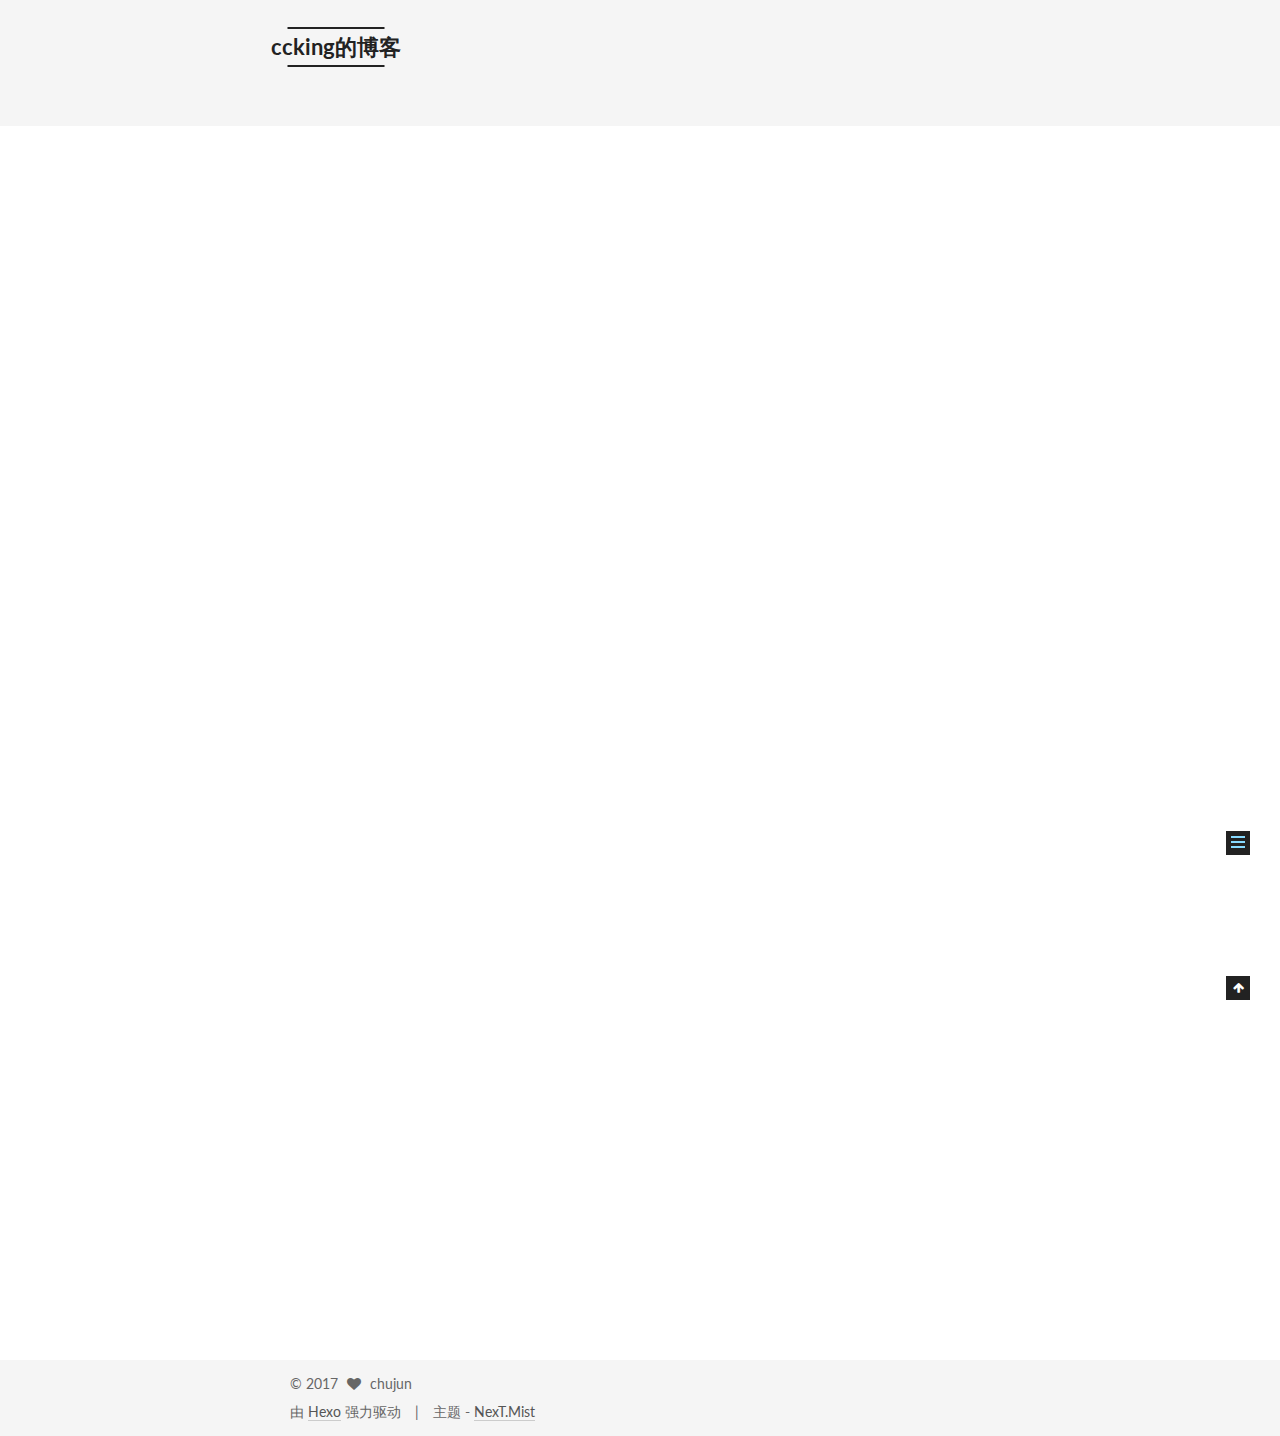
<file: 2017/03/07/hello-world/index.html>
<!doctype html>



  


<html class="theme-next mist use-motion" lang="zh-Hans">
<head>
  <meta charset="UTF-8"/>
<meta http-equiv="X-UA-Compatible" content="IE=edge" />
<meta name="viewport" content="width=device-width, initial-scale=1, maximum-scale=1"/>



<meta http-equiv="Cache-Control" content="no-transform" />
<meta http-equiv="Cache-Control" content="no-siteapp" />















  
  
  <link href="/lib/fancybox/source/jquery.fancybox.css?v=2.1.5" rel="stylesheet" type="text/css" />




  
  
  
  

  
    
    
  

  

  

  

  

  
    
    
    <link href="//fonts.googleapis.com/css?family=Lato:300,300italic,400,400italic,700,700italic&subset=latin,latin-ext" rel="stylesheet" type="text/css">
  






<link href="/lib/font-awesome/css/font-awesome.min.css?v=4.6.2" rel="stylesheet" type="text/css" />

<link href="/css/main.css?v=5.1.0" rel="stylesheet" type="text/css" />


  <meta name="keywords" content="Hexo, NexT" />








  <link rel="shortcut icon" type="image/x-icon" href="/favicon.ico?v=5.1.0" />






<meta name="description" content="Welcome to Hexo! This is your very first post. Check documentation for more info. If you get any problems when using Hexo, you can find the answer in troubleshooting or you can ask me on GitHub.
Quick">
<meta property="og:type" content="article">
<meta property="og:title" content="Hello World">
<meta property="og:url" content="http:ccking.info/2017/03/07/hello-world/index.html">
<meta property="og:site_name" content="ccking的博客">
<meta property="og:description" content="Welcome to Hexo! This is your very first post. Check documentation for more info. If you get any problems when using Hexo, you can find the answer in troubleshooting or you can ask me on GitHub.
Quick">
<meta property="og:updated_time" content="2017-03-07T06:38:10.847Z">
<meta name="twitter:card" content="summary">
<meta name="twitter:title" content="Hello World">
<meta name="twitter:description" content="Welcome to Hexo! This is your very first post. Check documentation for more info. If you get any problems when using Hexo, you can find the answer in troubleshooting or you can ask me on GitHub.
Quick">



<script type="text/javascript" id="hexo.configurations">
  var NexT = window.NexT || {};
  var CONFIG = {
    root: '/',
    scheme: 'Mist',
    sidebar: {"position":"left","display":"post","offset":12,"offset_float":0,"b2t":false,"scrollpercent":false},
    fancybox: true,
    motion: true,
    duoshuo: {
      userId: '0',
      author: '博主'
    },
    algolia: {
      applicationID: '',
      apiKey: '',
      indexName: '',
      hits: {"per_page":10},
      labels: {"input_placeholder":"Search for Posts","hits_empty":"We didn't find any results for the search: ${query}","hits_stats":"${hits} results found in ${time} ms"}
    }
  };
</script>



  <link rel="canonical" href="http:ccking.info/2017/03/07/hello-world/"/>





  <title> Hello World | ccking的博客 </title>
</head>

<body itemscope itemtype="http://schema.org/WebPage" lang="zh-Hans">

  














  
  
    
  

  <div class="container one-collumn sidebar-position-left page-post-detail ">
    <div class="headband"></div>

    <header id="header" class="header" itemscope itemtype="http://schema.org/WPHeader">
      <div class="header-inner"><div class="site-brand-wrapper">
  <div class="site-meta ">
    

    <div class="custom-logo-site-title">
      <a href="/"  class="brand" rel="start">
        <span class="logo-line-before"><i></i></span>
        <span class="site-title">ccking的博客</span>
        <span class="logo-line-after"><i></i></span>
      </a>
    </div>
      
        <p class="site-subtitle">哈哈</p>
      
  </div>

  <div class="site-nav-toggle">
    <button>
      <span class="btn-bar"></span>
      <span class="btn-bar"></span>
      <span class="btn-bar"></span>
    </button>
  </div>
</div>

<nav class="site-nav">
  

  
    <ul id="menu" class="menu">
      
        
        <li class="menu-item menu-item-home">
          <a href="/" rel="section">
            
              <i class="menu-item-icon fa fa-fw fa-home"></i> <br />
            
            首页
          </a>
        </li>
      
        
        <li class="menu-item menu-item-archives">
          <a href="/archives" rel="section">
            
              <i class="menu-item-icon fa fa-fw fa-archive"></i> <br />
            
            归档
          </a>
        </li>
      
        
        <li class="menu-item menu-item-tags">
          <a href="/tags" rel="section">
            
              <i class="menu-item-icon fa fa-fw fa-tags"></i> <br />
            
            标签
          </a>
        </li>
      
        
        <li class="menu-item menu-item-essay">
          <a href="/categories/随笔" rel="section">
            
              <i class="menu-item-icon fa fa-fw fa-question-circle"></i> <br />
            
            随笔
          </a>
        </li>
      
        
        <li class="menu-item menu-item-write">
          <a href="/categories/写作" rel="section">
            
              <i class="menu-item-icon fa fa-fw fa-question-circle"></i> <br />
            
            写作
          </a>
        </li>
      
        
        <li class="menu-item menu-item-read">
          <a href="/categories/阅读" rel="section">
            
              <i class="menu-item-icon fa fa-fw fa-question-circle"></i> <br />
            
            阅读
          </a>
        </li>
      
        
        <li class="menu-item menu-item-study">
          <a href="/categories/学习" rel="section">
            
              <i class="menu-item-icon fa fa-fw fa-question-circle"></i> <br />
            
            学习
          </a>
        </li>
      
        
        <li class="menu-item menu-item-code">
          <a href="/categories/编程" rel="section">
            
              <i class="menu-item-icon fa fa-fw fa-question-circle"></i> <br />
            
            编程
          </a>
        </li>
      

      
    </ul>
  

  
</nav>



 </div>
    </header>

    <main id="main" class="main">
      <div class="main-inner">
        <div class="content-wrap">
          <div id="content" class="content">
            

  <div id="posts" class="posts-expand">
    

  

  
  
  

  <article class="post post-type-normal " itemscope itemtype="http://schema.org/Article">
    <link itemprop="mainEntityOfPage" href="http:ccking.info/2017/03/07/hello-world/">

    <span hidden itemprop="author" itemscope itemtype="http://schema.org/Person">
      <meta itemprop="name" content="chujun">
      <meta itemprop="description" content="">
      <meta itemprop="image" content="/images/avatar.gif">
    </span>

    <span hidden itemprop="publisher" itemscope itemtype="http://schema.org/Organization">
      <meta itemprop="name" content="ccking的博客">
    </span>

    
      <header class="post-header">

        
        
          <h1 class="post-title" itemprop="name headline">
            
            
              
                Hello World
              
            
          </h1>
        

        <div class="post-meta">
          <span class="post-time">
            
              <span class="post-meta-item-icon">
                <i class="fa fa-calendar-o"></i>
              </span>
              
                <span class="post-meta-item-text">发表于</span>
              
              <time title="创建于" itemprop="dateCreated datePublished" datetime="2017-03-07T14:38:10+08:00">
                2017-03-07
              </time>
            

            

            
          </span>

          

          
            
          

          
          

          

          

          

        </div>
      </header>
    


    <div class="post-body" itemprop="articleBody">

      
      

      
        <p>Welcome to <a href="https://hexo.io/" target="_blank" rel="external">Hexo</a>! This is your very first post. Check <a href="https://hexo.io/docs/" target="_blank" rel="external">documentation</a> for more info. If you get any problems when using Hexo, you can find the answer in <a href="https://hexo.io/docs/troubleshooting.html" target="_blank" rel="external">troubleshooting</a> or you can ask me on <a href="https://github.com/hexojs/hexo/issues" target="_blank" rel="external">GitHub</a>.</p>
<h2 id="Quick-Start"><a href="#Quick-Start" class="headerlink" title="Quick Start"></a>Quick Start</h2><h3 id="Create-a-new-post"><a href="#Create-a-new-post" class="headerlink" title="Create a new post"></a>Create a new post</h3><figure class="highlight bash"><table><tr><td class="gutter"><pre><div class="line">1</div></pre></td><td class="code"><pre><div class="line">$ hexo new <span class="string">"My New Post"</span></div></pre></td></tr></table></figure>
<p>More info: <a href="https://hexo.io/docs/writing.html" target="_blank" rel="external">Writing</a></p>
<h3 id="Run-server"><a href="#Run-server" class="headerlink" title="Run server"></a>Run server</h3><figure class="highlight bash"><table><tr><td class="gutter"><pre><div class="line">1</div></pre></td><td class="code"><pre><div class="line">$ hexo server</div></pre></td></tr></table></figure>
<p>More info: <a href="https://hexo.io/docs/server.html" target="_blank" rel="external">Server</a></p>
<h3 id="Generate-static-files"><a href="#Generate-static-files" class="headerlink" title="Generate static files"></a>Generate static files</h3><figure class="highlight bash"><table><tr><td class="gutter"><pre><div class="line">1</div></pre></td><td class="code"><pre><div class="line">$ hexo generate</div></pre></td></tr></table></figure>
<p>More info: <a href="https://hexo.io/docs/generating.html" target="_blank" rel="external">Generating</a></p>
<h3 id="Deploy-to-remote-sites"><a href="#Deploy-to-remote-sites" class="headerlink" title="Deploy to remote sites"></a>Deploy to remote sites</h3><figure class="highlight bash"><table><tr><td class="gutter"><pre><div class="line">1</div></pre></td><td class="code"><pre><div class="line">$ hexo deploy</div></pre></td></tr></table></figure>
<p>More info: <a href="https://hexo.io/docs/deployment.html" target="_blank" rel="external">Deployment</a></p>

      
    </div>

    <div>
      
        

      
    </div>

    <div>
      
        

      
    </div>


    <footer class="post-footer">
      

      
        
      

      
        <div class="post-nav">
          <div class="post-nav-next post-nav-item">
            
          </div>

          <span class="post-nav-divider"></span>

          <div class="post-nav-prev post-nav-item">
            
              <a href="/2017/03/07/文章标题/" rel="prev" title="使用Markdown编辑器写博客">
                使用Markdown编辑器写博客 <i class="fa fa-chevron-right"></i>
              </a>
            
          </div>
        </div>
      

      
      
    </footer>
  </article>



    <div class="post-spread">
      
    </div>
  </div>

          
          </div>
          


          
  <div class="comments" id="comments">
    
  </div>


        </div>
        
          
  
  <div class="sidebar-toggle">
    <div class="sidebar-toggle-line-wrap">
      <span class="sidebar-toggle-line sidebar-toggle-line-first"></span>
      <span class="sidebar-toggle-line sidebar-toggle-line-middle"></span>
      <span class="sidebar-toggle-line sidebar-toggle-line-last"></span>
    </div>
  </div>

  <aside id="sidebar" class="sidebar">
    <div class="sidebar-inner">

      

      
        <ul class="sidebar-nav motion-element">
          <li class="sidebar-nav-toc sidebar-nav-active" data-target="post-toc-wrap" >
            文章目录
          </li>
          <li class="sidebar-nav-overview" data-target="site-overview">
            站点概览
          </li>
        </ul>
      

      <section class="site-overview sidebar-panel">
        <div class="site-author motion-element" itemprop="author" itemscope itemtype="http://schema.org/Person">
          <img class="site-author-image" itemprop="image"
               src="/images/avatar.gif"
               alt="chujun" />
          <p class="site-author-name" itemprop="name">chujun</p>
           
              <p class="site-description motion-element" itemprop="description">哦哦</p>
          
        </div>
        <nav class="site-state motion-element">

          
            <div class="site-state-item site-state-posts">
              <a href="/archives">
                <span class="site-state-item-count">2</span>
                <span class="site-state-item-name">日志</span>
              </a>
            </div>
          

          
            
            
            <div class="site-state-item site-state-categories">
              
                <span class="site-state-item-count">1</span>
                <span class="site-state-item-name">分类</span>
              
            </div>
          

          

        </nav>

        

        <div class="links-of-author motion-element">
          
        </div>

        
        

        
        

        


      </section>

      
      <!--noindex-->
        <section class="post-toc-wrap motion-element sidebar-panel sidebar-panel-active">
          <div class="post-toc">

            
              
            

            
              <div class="post-toc-content"><ol class="nav"><li class="nav-item nav-level-2"><a class="nav-link" href="#Quick-Start"><span class="nav-number">1.</span> <span class="nav-text">Quick Start</span></a><ol class="nav-child"><li class="nav-item nav-level-3"><a class="nav-link" href="#Create-a-new-post"><span class="nav-number">1.1.</span> <span class="nav-text">Create a new post</span></a></li><li class="nav-item nav-level-3"><a class="nav-link" href="#Run-server"><span class="nav-number">1.2.</span> <span class="nav-text">Run server</span></a></li><li class="nav-item nav-level-3"><a class="nav-link" href="#Generate-static-files"><span class="nav-number">1.3.</span> <span class="nav-text">Generate static files</span></a></li><li class="nav-item nav-level-3"><a class="nav-link" href="#Deploy-to-remote-sites"><span class="nav-number">1.4.</span> <span class="nav-text">Deploy to remote sites</span></a></li></ol></li></ol></div>
            

          </div>
        </section>
      <!--/noindex-->
      

      

    </div>
  </aside>


        
      </div>
    </main>

    <footer id="footer" class="footer">
      <div class="footer-inner">
        <div class="copyright" >
  
  &copy; 
  <span itemprop="copyrightYear">2017</span>
  <span class="with-love">
    <i class="fa fa-heart"></i>
  </span>
  <span class="author" itemprop="copyrightHolder">chujun</span>
</div>


<div class="powered-by">
  由 <a class="theme-link" href="https://hexo.io">Hexo</a> 强力驱动
</div>

<div class="theme-info">
  主题 -
  <a class="theme-link" href="https://github.com/iissnan/hexo-theme-next">
    NexT.Mist
  </a>
</div>


        

        
      </div>
    </footer>

    
      <div class="back-to-top">
        <i class="fa fa-arrow-up"></i>
        
      </div>
    
    
  </div>

  

<script type="text/javascript">
  if (Object.prototype.toString.call(window.Promise) !== '[object Function]') {
    window.Promise = null;
  }
</script>









  




  
  <script type="text/javascript" src="/lib/jquery/index.js?v=2.1.3"></script>

  
  <script type="text/javascript" src="/lib/fastclick/lib/fastclick.min.js?v=1.0.6"></script>

  
  <script type="text/javascript" src="/lib/jquery_lazyload/jquery.lazyload.js?v=1.9.7"></script>

  
  <script type="text/javascript" src="/lib/velocity/velocity.min.js?v=1.2.1"></script>

  
  <script type="text/javascript" src="/lib/velocity/velocity.ui.min.js?v=1.2.1"></script>

  
  <script type="text/javascript" src="/lib/fancybox/source/jquery.fancybox.pack.js?v=2.1.5"></script>


  


  <script type="text/javascript" src="/js/src/utils.js?v=5.1.0"></script>

  <script type="text/javascript" src="/js/src/motion.js?v=5.1.0"></script>



  
  

  
  <script type="text/javascript" src="/js/src/scrollspy.js?v=5.1.0"></script>
<script type="text/javascript" src="/js/src/post-details.js?v=5.1.0"></script>



  


  <script type="text/javascript" src="/js/src/bootstrap.js?v=5.1.0"></script>



  



  




	





  





  





  



  
  

  

  

  

  


  

</body>
</html>
</file>
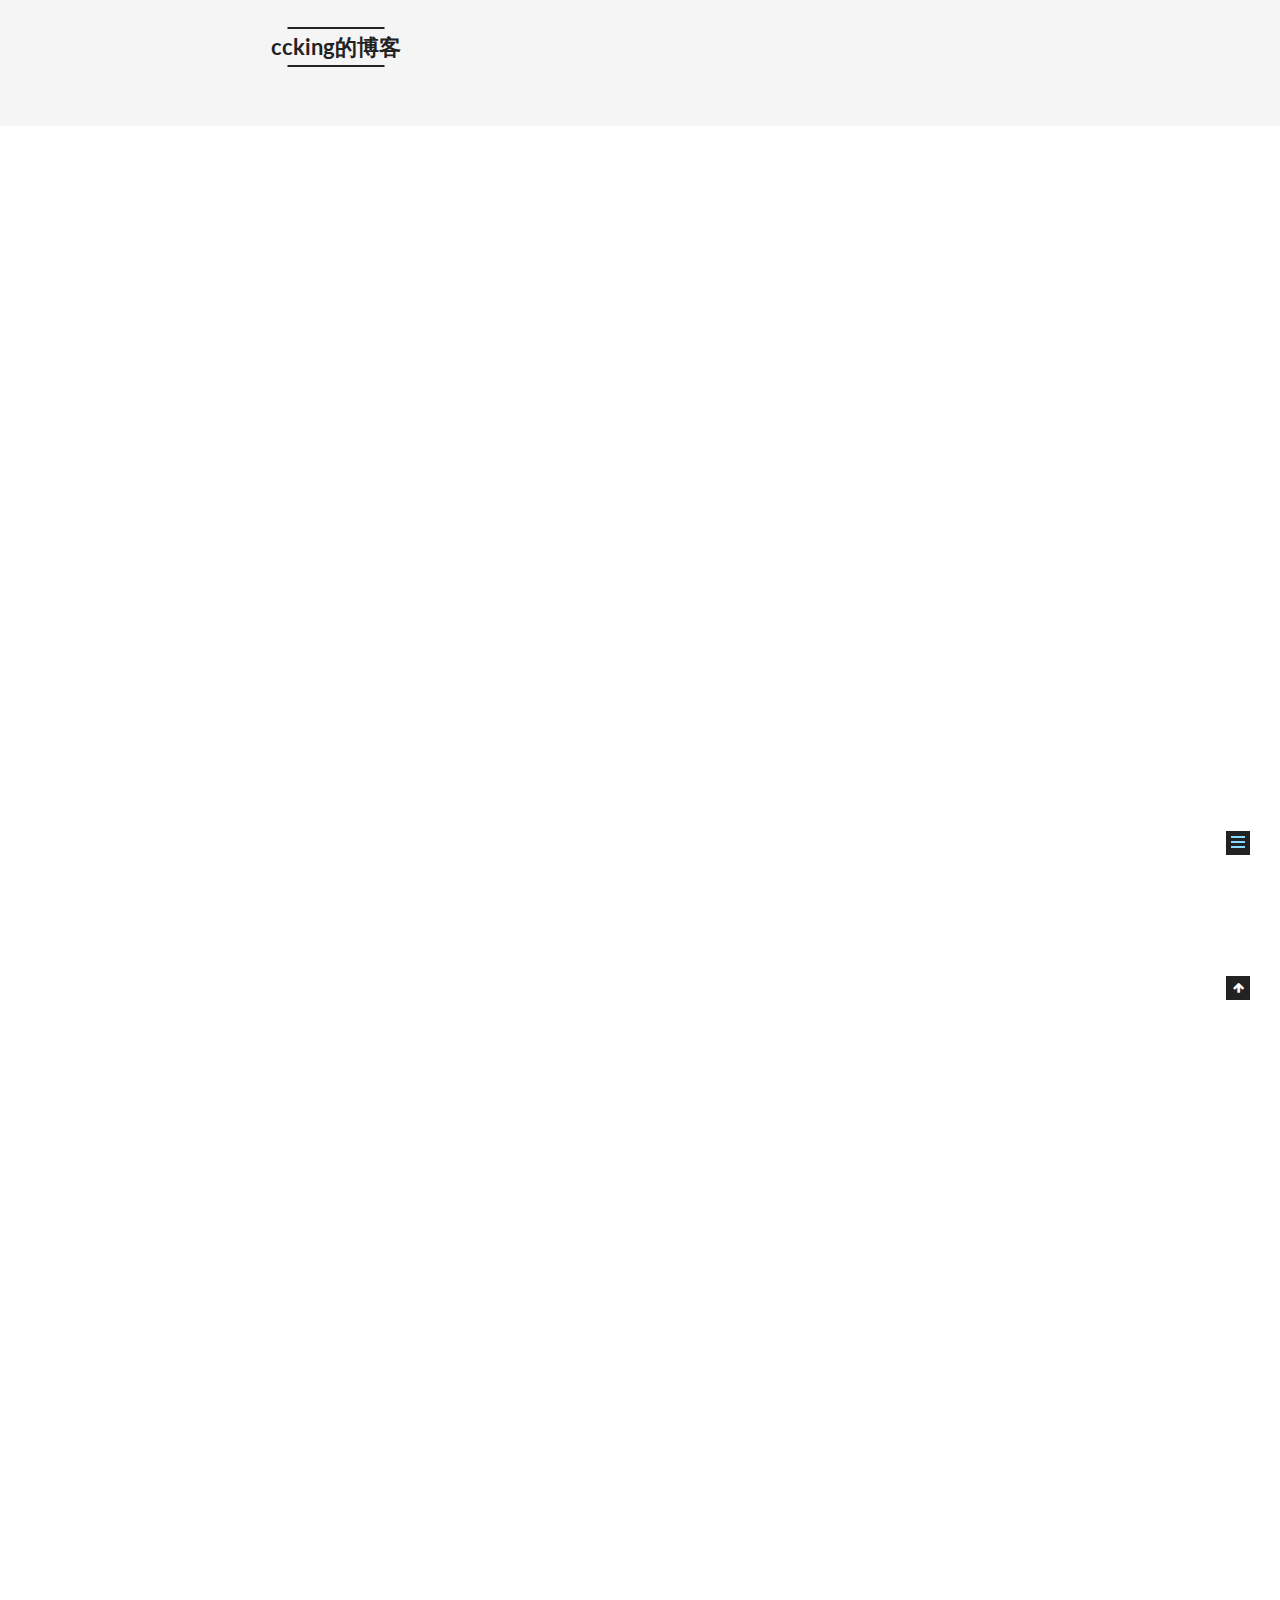
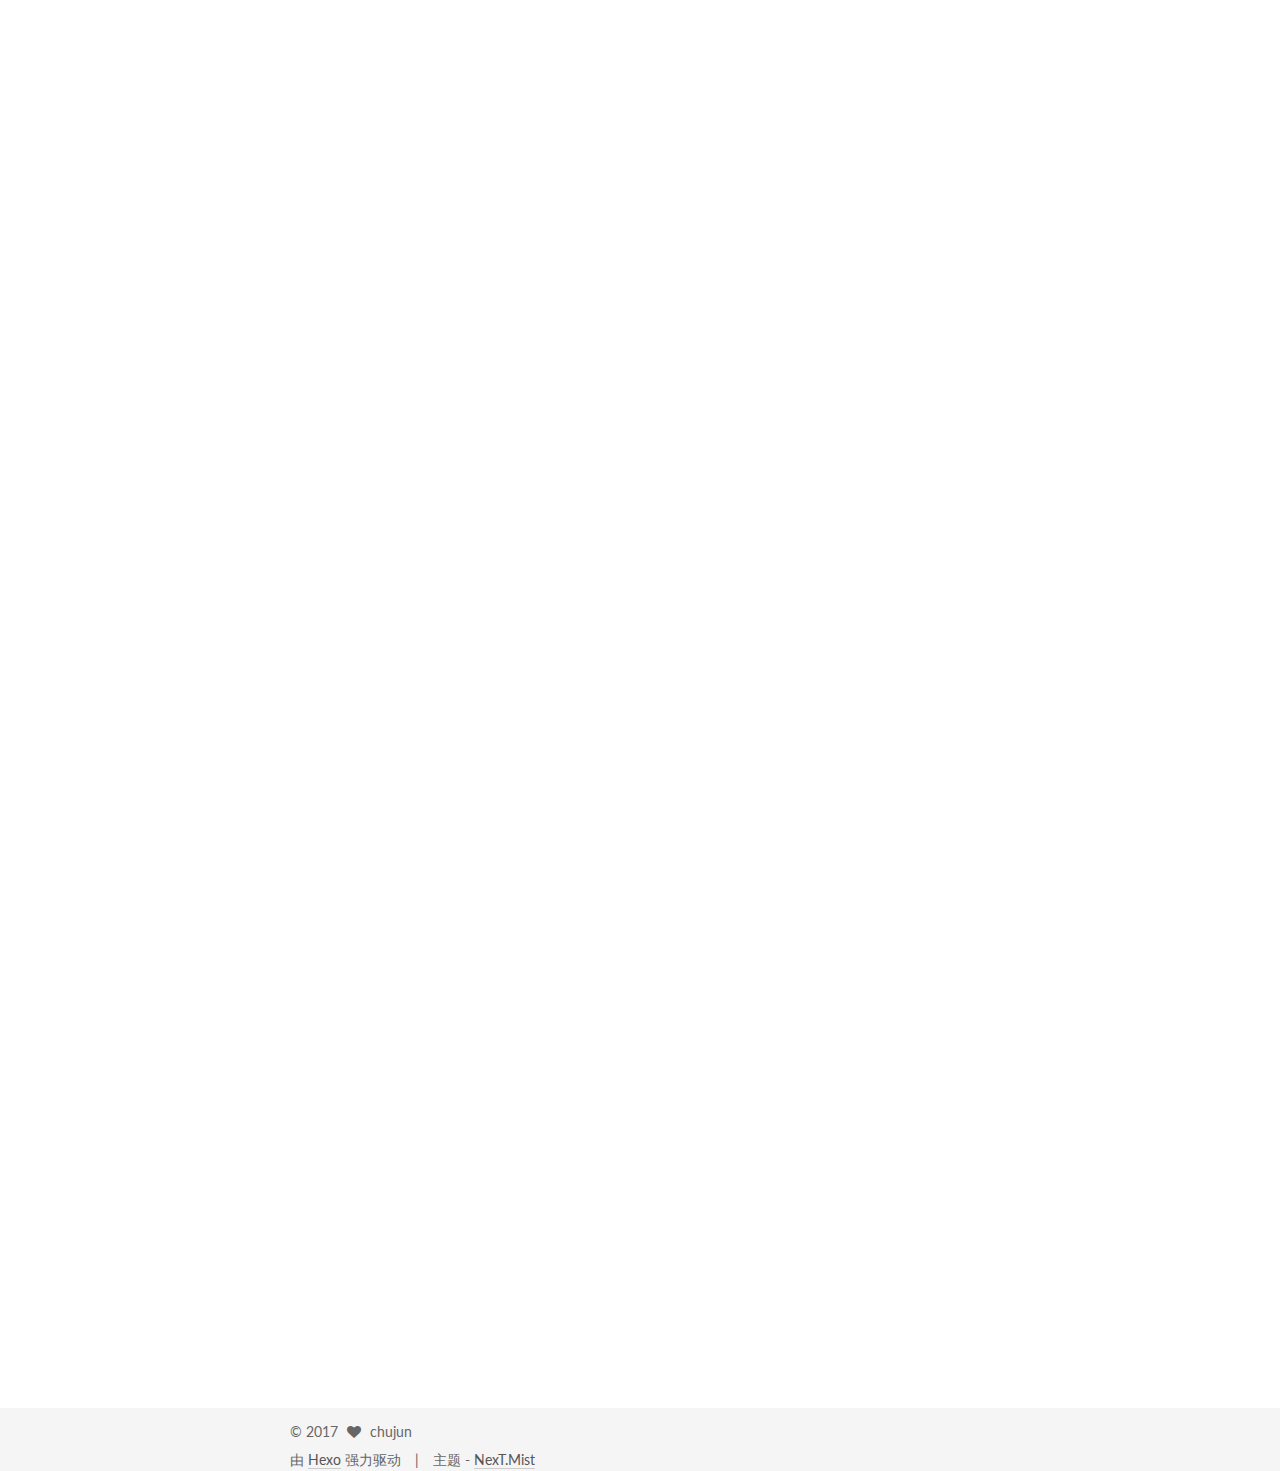
<file: 2017/03/07/文章标题/index.html>
<!doctype html>



  


<html class="theme-next mist use-motion" lang="zh-Hans">
<head>
  <meta charset="UTF-8"/>
<meta http-equiv="X-UA-Compatible" content="IE=edge" />
<meta name="viewport" content="width=device-width, initial-scale=1, maximum-scale=1"/>



<meta http-equiv="Cache-Control" content="no-transform" />
<meta http-equiv="Cache-Control" content="no-siteapp" />















  
  
  <link href="/lib/fancybox/source/jquery.fancybox.css?v=2.1.5" rel="stylesheet" type="text/css" />




  
  
  
  

  
    
    
  

  

  

  

  

  
    
    
    <link href="//fonts.googleapis.com/css?family=Lato:300,300italic,400,400italic,700,700italic&subset=latin,latin-ext" rel="stylesheet" type="text/css">
  






<link href="/lib/font-awesome/css/font-awesome.min.css?v=4.6.2" rel="stylesheet" type="text/css" />

<link href="/css/main.css?v=5.1.0" rel="stylesheet" type="text/css" />


  <meta name="keywords" content="Hexo, NexT" />








  <link rel="shortcut icon" type="image/x-icon" href="/favicon.ico?v=5.1.0" />






<meta name="description" content="欢迎使用Markdown编辑器写博客本Markdown编辑器使用StackEdit修改而来，用它写博客，将会带来全新的体验哦：

Markdown和扩展Markdown简洁的语法
代码块高亮
图片链接和图片上传
LaTex数学公式
UML序列图和流程图
离线写博客
导入导出Markdown文件
丰富的快捷键


快捷键
加粗    Ctrl + B 
斜体    Ctrl + I 
引用    C">
<meta property="og:type" content="article">
<meta property="og:title" content="使用Markdown编辑器写博客">
<meta property="og:url" content="http:ccking.info/2017/03/07/文章标题/index.html">
<meta property="og:site_name" content="ccking的博客">
<meta property="og:description" content="欢迎使用Markdown编辑器写博客本Markdown编辑器使用StackEdit修改而来，用它写博客，将会带来全新的体验哦：

Markdown和扩展Markdown简洁的语法
代码块高亮
图片链接和图片上传
LaTex数学公式
UML序列图和流程图
离线写博客
导入导出Markdown文件
丰富的快捷键


快捷键
加粗    Ctrl + B 
斜体    Ctrl + I 
引用    C">
<meta property="og:updated_time" content="2017-03-10T05:44:40.547Z">
<meta name="twitter:card" content="summary">
<meta name="twitter:title" content="使用Markdown编辑器写博客">
<meta name="twitter:description" content="欢迎使用Markdown编辑器写博客本Markdown编辑器使用StackEdit修改而来，用它写博客，将会带来全新的体验哦：

Markdown和扩展Markdown简洁的语法
代码块高亮
图片链接和图片上传
LaTex数学公式
UML序列图和流程图
离线写博客
导入导出Markdown文件
丰富的快捷键


快捷键
加粗    Ctrl + B 
斜体    Ctrl + I 
引用    C">



<script type="text/javascript" id="hexo.configurations">
  var NexT = window.NexT || {};
  var CONFIG = {
    root: '/',
    scheme: 'Mist',
    sidebar: {"position":"left","display":"post","offset":12,"offset_float":0,"b2t":false,"scrollpercent":false},
    fancybox: true,
    motion: true,
    duoshuo: {
      userId: '0',
      author: '博主'
    },
    algolia: {
      applicationID: '',
      apiKey: '',
      indexName: '',
      hits: {"per_page":10},
      labels: {"input_placeholder":"Search for Posts","hits_empty":"We didn't find any results for the search: ${query}","hits_stats":"${hits} results found in ${time} ms"}
    }
  };
</script>



  <link rel="canonical" href="http:ccking.info/2017/03/07/文章标题/"/>





  <title> 使用Markdown编辑器写博客 | ccking的博客 </title>
</head>

<body itemscope itemtype="http://schema.org/WebPage" lang="zh-Hans">

  














  
  
    
  

  <div class="container one-collumn sidebar-position-left page-post-detail ">
    <div class="headband"></div>

    <header id="header" class="header" itemscope itemtype="http://schema.org/WPHeader">
      <div class="header-inner"><div class="site-brand-wrapper">
  <div class="site-meta ">
    

    <div class="custom-logo-site-title">
      <a href="/"  class="brand" rel="start">
        <span class="logo-line-before"><i></i></span>
        <span class="site-title">ccking的博客</span>
        <span class="logo-line-after"><i></i></span>
      </a>
    </div>
      
        <p class="site-subtitle">哈哈</p>
      
  </div>

  <div class="site-nav-toggle">
    <button>
      <span class="btn-bar"></span>
      <span class="btn-bar"></span>
      <span class="btn-bar"></span>
    </button>
  </div>
</div>

<nav class="site-nav">
  

  
    <ul id="menu" class="menu">
      
        
        <li class="menu-item menu-item-home">
          <a href="/" rel="section">
            
              <i class="menu-item-icon fa fa-fw fa-home"></i> <br />
            
            首页
          </a>
        </li>
      
        
        <li class="menu-item menu-item-archives">
          <a href="/archives" rel="section">
            
              <i class="menu-item-icon fa fa-fw fa-archive"></i> <br />
            
            归档
          </a>
        </li>
      
        
        <li class="menu-item menu-item-tags">
          <a href="/tags" rel="section">
            
              <i class="menu-item-icon fa fa-fw fa-tags"></i> <br />
            
            标签
          </a>
        </li>
      
        
        <li class="menu-item menu-item-essay">
          <a href="/categories/随笔" rel="section">
            
              <i class="menu-item-icon fa fa-fw fa-question-circle"></i> <br />
            
            随笔
          </a>
        </li>
      
        
        <li class="menu-item menu-item-write">
          <a href="/categories/写作" rel="section">
            
              <i class="menu-item-icon fa fa-fw fa-question-circle"></i> <br />
            
            写作
          </a>
        </li>
      
        
        <li class="menu-item menu-item-read">
          <a href="/categories/阅读" rel="section">
            
              <i class="menu-item-icon fa fa-fw fa-question-circle"></i> <br />
            
            阅读
          </a>
        </li>
      
        
        <li class="menu-item menu-item-study">
          <a href="/categories/学习" rel="section">
            
              <i class="menu-item-icon fa fa-fw fa-question-circle"></i> <br />
            
            学习
          </a>
        </li>
      
        
        <li class="menu-item menu-item-code">
          <a href="/categories/编程" rel="section">
            
              <i class="menu-item-icon fa fa-fw fa-question-circle"></i> <br />
            
            编程
          </a>
        </li>
      

      
    </ul>
  

  
</nav>



 </div>
    </header>

    <main id="main" class="main">
      <div class="main-inner">
        <div class="content-wrap">
          <div id="content" class="content">
            

  <div id="posts" class="posts-expand">
    

  

  
  
  

  <article class="post post-type-normal " itemscope itemtype="http://schema.org/Article">
    <link itemprop="mainEntityOfPage" href="http:ccking.info/2017/03/07/文章标题/">

    <span hidden itemprop="author" itemscope itemtype="http://schema.org/Person">
      <meta itemprop="name" content="chujun">
      <meta itemprop="description" content="">
      <meta itemprop="image" content="/images/avatar.gif">
    </span>

    <span hidden itemprop="publisher" itemscope itemtype="http://schema.org/Organization">
      <meta itemprop="name" content="ccking的博客">
    </span>

    
      <header class="post-header">

        
        
          <h1 class="post-title" itemprop="name headline">
            
            
              
                使用Markdown编辑器写博客
              
            
          </h1>
        

        <div class="post-meta">
          <span class="post-time">
            
              <span class="post-meta-item-icon">
                <i class="fa fa-calendar-o"></i>
              </span>
              
                <span class="post-meta-item-text">发表于</span>
              
              <time title="创建于" itemprop="dateCreated datePublished" datetime="2017-03-07T15:04:14+08:00">
                2017-03-07
              </time>
            

            

            
          </span>

          
            <span class="post-category" >
            
              <span class="post-meta-divider">|</span>
            
              <span class="post-meta-item-icon">
                <i class="fa fa-folder-o"></i>
              </span>
              
                <span class="post-meta-item-text">分类于</span>
              
              
                <span itemprop="about" itemscope itemtype="http://schema.org/Thing">
                  <a href="/categories/随笔/" itemprop="url" rel="index">
                    <span itemprop="name">随笔</span>
                  </a>
                </span>

                
                
              
            </span>
          

          
            
          

          
          

          

          

          

        </div>
      </header>
    


    <div class="post-body" itemprop="articleBody">

      
      

      
        <h1 id="欢迎使用Markdown编辑器写博客"><a href="#欢迎使用Markdown编辑器写博客" class="headerlink" title="欢迎使用Markdown编辑器写博客"></a>欢迎使用Markdown编辑器写博客</h1><p>本Markdown编辑器使用<a href="https://github.com/benweet/stackedit" target="_blank" rel="external">StackEdit</a>修改而来，用它写博客，将会带来全新的体验哦：</p>
<ul>
<li><strong>Markdown和扩展Markdown简洁的语法</strong></li>
<li><strong>代码块高亮</strong></li>
<li><strong>图片链接和图片上传</strong></li>
<li><strong><em>LaTex</em>数学公式</strong></li>
<li><strong>UML序列图和流程图</strong></li>
<li><strong>离线写博客</strong></li>
<li><strong>导入导出Markdown文件</strong></li>
<li><strong>丰富的快捷键</strong></li>
</ul>
<hr>
<h2 id="快捷键"><a href="#快捷键" class="headerlink" title="快捷键"></a>快捷键</h2><ul>
<li>加粗    <code>Ctrl + B</code> </li>
<li>斜体    <code>Ctrl + I</code> </li>
<li>引用    <code>Ctrl + Q</code></li>
<li>插入链接    <code>Ctrl + L</code></li>
<li>插入代码    <code>Ctrl + K</code></li>
<li>插入图片    <code>Ctrl + G</code></li>
<li>提升标题    <code>Ctrl + H</code></li>
<li>有序列表    <code>Ctrl + O</code></li>
<li>无序列表    <code>Ctrl + U</code></li>
<li>横线    <code>Ctrl + R</code></li>
<li>撤销    <code>Ctrl + Z</code></li>
<li>重做    <code>Ctrl + Y</code></li>
</ul>
<h2 id="Markdown及扩展"><a href="#Markdown及扩展" class="headerlink" title="Markdown及扩展"></a>Markdown及扩展</h2><blockquote>
<p>Markdown 是一种轻量级标记语言，它允许人们使用易读易写的纯文本格式编写文档，然后转换成格式丰富的HTML页面。    —— <a href="https://zh.wikipedia.org/wiki/Markdown" target="_blank"> [ 维基百科 ]</a></p>
</blockquote>
<p>使用简单的符号标识不同的标题，将某些文字标记为<strong>粗体</strong>或者<em>斜体</em>，创建一个<a href="http://www.csdn.net" target="_blank" rel="external">链接</a>等，详细语法参考帮助？。</p>
<p>本编辑器支持 <strong>Markdown Extra</strong> , 　扩展了很多好用的功能。具体请参考<a href="https://github.com/jmcmanus/pagedown-extra" title="Pagedown Extra" target="_blank" rel="external">Github</a>.  </p>
<h3 id="表格"><a href="#表格" class="headerlink" title="表格"></a>表格</h3><p><strong>Markdown　Extra</strong>　表格语法：</p>
<table>
<thead>
<tr>
<th>项目</th>
<th>价格</th>
</tr>
</thead>
<tbody>
<tr>
<td>Computer</td>
<td>$1600</td>
</tr>
<tr>
<td>Phone</td>
<td>$12</td>
</tr>
<tr>
<td>Pipe</td>
<td>$1</td>
</tr>
</tbody>
</table>
<p>可以使用冒号来定义对齐方式：</p>
<table>
<thead>
<tr>
<th style="text-align:left">项目</th>
<th style="text-align:right">价格</th>
<th style="text-align:center">数量</th>
</tr>
</thead>
<tbody>
<tr>
<td style="text-align:left">Computer</td>
<td style="text-align:right">1600 元</td>
<td style="text-align:center">5</td>
</tr>
<tr>
<td style="text-align:left">Phone</td>
<td style="text-align:right">12 元</td>
<td style="text-align:center">12</td>
</tr>
<tr>
<td style="text-align:left">Pipe</td>
<td style="text-align:right">1 元</td>
<td style="text-align:center">234</td>
</tr>
</tbody>
</table>
<p>###定义列表</p>
<p><strong>Markdown　Extra</strong>　定义列表语法：<br>项目１<br>项目２<br>:   定义 A<br>:   定义 B</p>
<p>项目３<br>:   定义 C</p>
<p>:   定义 D</p>
<pre><code>&gt; 定义D内容
</code></pre><h3 id="代码块"><a href="#代码块" class="headerlink" title="代码块"></a>代码块</h3><p>代码块语法遵循标准markdown代码，例如：<br><figure class="highlight python"><table><tr><td class="gutter"><pre><div class="line">1</div><div class="line">2</div><div class="line">3</div><div class="line">4</div><div class="line">5</div><div class="line">6</div><div class="line">7</div><div class="line">8</div><div class="line">9</div><div class="line">10</div></pre></td><td class="code"><pre><div class="line"><span class="meta">@requires_authorization</span></div><div class="line"><span class="function"><span class="keyword">def</span> <span class="title">somefunc</span><span class="params">(param1=<span class="string">''</span>, param2=<span class="number">0</span>)</span>:</span></div><div class="line">    <span class="string">'''A docstring'''</span></div><div class="line">    <span class="keyword">if</span> param1 &gt; param2: <span class="comment"># interesting</span></div><div class="line">        <span class="keyword">print</span> <span class="string">'Greater'</span></div><div class="line">    <span class="keyword">return</span> (param2 - param1 + <span class="number">1</span>) <span class="keyword">or</span> <span class="keyword">None</span></div><div class="line"><span class="class"><span class="keyword">class</span> <span class="title">SomeClass</span>:</span></div><div class="line">    <span class="keyword">pass</span></div><div class="line"><span class="meta">&gt;&gt;&gt; </span>message = <span class="string">'''interpreter</span></div><div class="line"><span class="meta">... </span>prompt'''</div></pre></td></tr></table></figure></p>
<p>###脚注<br>生成一个脚注[^footnote].<br>  [^footnote]: 这里是 <strong>脚注</strong> 的 <em>内容</em>.</p>
<h3 id="目录"><a href="#目录" class="headerlink" title="目录"></a>目录</h3><p>用 <code>[TOC]</code>来生成目录：</p>
<p>[TOC]</p>
<h3 id="数学公式"><a href="#数学公式" class="headerlink" title="数学公式"></a>数学公式</h3><p>使用MathJax渲染<em>LaTex</em> 数学公式，详见<a href="http://math.stackexchange.com/" target="_blank" rel="external">math.stackexchange.com</a>.</p>
<ul>
<li>行内公式，数学公式为：$\Gamma(n) = (n-1)!\quad\forall n\in\mathbb N$。</li>
<li>块级公式：</li>
</ul>
<p>$$    x = \dfrac{-b \pm \sqrt{b^2 - 4ac}}{2a} $$</p>
<p>更多LaTex语法请参考 <a href="http://meta.math.stackexchange.com/questions/5020/mathjax-basic-tutorial-and-quick-reference" target="_blank" rel="external">这儿</a>.</p>
<h3 id="UML-图"><a href="#UML-图" class="headerlink" title="UML 图:"></a>UML 图:</h3><p>可以渲染序列图：</p>
<figure class="highlight plain"><table><tr><td class="gutter"><pre><div class="line">1</div><div class="line">2</div><div class="line">3</div></pre></td><td class="code"><pre><div class="line">张三-&gt;李四: 嘿，小四儿, 写博客了没?</div><div class="line">Note right of 李四: 李四愣了一下，说：</div><div class="line">李四--&gt;张三: 忙得吐血，哪有时间写。</div></pre></td></tr></table></figure>
<p>或者流程图：</p>
<figure class="highlight plain"><table><tr><td class="gutter"><pre><div class="line">1</div><div class="line">2</div><div class="line">3</div><div class="line">4</div><div class="line">5</div><div class="line">6</div><div class="line">7</div><div class="line">8</div></pre></td><td class="code"><pre><div class="line">st=&gt;start: 开始</div><div class="line">e=&gt;end: 结束</div><div class="line">op=&gt;operation: 我的操作</div><div class="line">cond=&gt;condition: 确认？</div><div class="line"></div><div class="line">st-&gt;op-&gt;cond</div><div class="line">cond(yes)-&gt;e</div><div class="line">cond(no)-&gt;op</div></pre></td></tr></table></figure>
<ul>
<li>关于 <strong>序列图</strong> 语法，参考 <a href="http://bramp.github.io/js-sequence-diagrams/" target="_blank" rel="external">这儿</a>,</li>
<li>关于 <strong>流程图</strong> 语法，参考 <a href="http://adrai.github.io/flowchart.js/" target="_blank" rel="external">这儿</a>.</li>
</ul>
<h2 id="离线写博客"><a href="#离线写博客" class="headerlink" title="离线写博客"></a>离线写博客</h2><p>即使用户在没有网络的情况下，也可以通过本编辑器离线写博客（直接在曾经使用过的浏览器中输入<a href="http://write.blog.csdn.net/mdeditor" target="_blank" rel="external">write.blog.csdn.net/mdeditor</a>即可。<strong>Markdown编辑器</strong>使用浏览器离线存储将内容保存在本地。</p>
<p>用户写博客的过程中，内容实时保存在浏览器缓存中，在用户关闭浏览器或者其它异常情况下，内容不会丢失。用户再次打开浏览器时，会显示上次用户正在编辑的没有发表的内容。</p>
<p>博客发表后，本地缓存将被删除。　</p>
<p>用户可以选择 <i class="icon-disk"></i> 把正在写的博客保存到服务器草稿箱，即使换浏览器或者清除缓存，内容也不会丢失。</p>
<blockquote>
<p><strong>注意：</strong>虽然浏览器存储大部分时候都比较可靠，但为了您的数据安全，在联网后，<strong>请务必及时发表或者保存到服务器草稿箱</strong>。</p>
</blockquote>
<p>##浏览器兼容</p>
<ol>
<li>目前，本编辑器对Chrome浏览器支持最为完整。建议大家使用较新版本的Chrome。</li>
<li>IE９以下不支持</li>
<li>IE９，１０，１１存在以下问题<ol>
<li>不支持离线功能</li>
<li>IE9不支持文件导入导出</li>
<li>IE10不支持拖拽文件导入</li>
</ol>
</li>
</ol>
<hr>

      
    </div>

    <div>
      
        

      
    </div>

    <div>
      
        

      
    </div>


    <footer class="post-footer">
      

      
        
      

      
        <div class="post-nav">
          <div class="post-nav-next post-nav-item">
            
              <a href="/2017/03/07/hello-world/" rel="next" title="Hello World">
                <i class="fa fa-chevron-left"></i> Hello World
              </a>
            
          </div>

          <span class="post-nav-divider"></span>

          <div class="post-nav-prev post-nav-item">
            
              <a href="/2017/03/07/bootstrap基础（一）/" rel="prev" title="bootstrap基础（一）">
                bootstrap基础（一） <i class="fa fa-chevron-right"></i>
              </a>
            
          </div>
        </div>
      

      
      
    </footer>
  </article>



    <div class="post-spread">
      
    </div>
  </div>

          
          </div>
          


          
  <div class="comments" id="comments">
    
  </div>


        </div>
        
          
  
  <div class="sidebar-toggle">
    <div class="sidebar-toggle-line-wrap">
      <span class="sidebar-toggle-line sidebar-toggle-line-first"></span>
      <span class="sidebar-toggle-line sidebar-toggle-line-middle"></span>
      <span class="sidebar-toggle-line sidebar-toggle-line-last"></span>
    </div>
  </div>

  <aside id="sidebar" class="sidebar">
    <div class="sidebar-inner">

      

      
        <ul class="sidebar-nav motion-element">
          <li class="sidebar-nav-toc sidebar-nav-active" data-target="post-toc-wrap" >
            文章目录
          </li>
          <li class="sidebar-nav-overview" data-target="site-overview">
            站点概览
          </li>
        </ul>
      

      <section class="site-overview sidebar-panel">
        <div class="site-author motion-element" itemprop="author" itemscope itemtype="http://schema.org/Person">
          <img class="site-author-image" itemprop="image"
               src="/images/avatar.gif"
               alt="chujun" />
          <p class="site-author-name" itemprop="name">chujun</p>
           
              <p class="site-description motion-element" itemprop="description">哦哦</p>
          
        </div>
        <nav class="site-state motion-element">

          
            <div class="site-state-item site-state-posts">
              <a href="/archives">
                <span class="site-state-item-count">3</span>
                <span class="site-state-item-name">日志</span>
              </a>
            </div>
          

          
            
            
            <div class="site-state-item site-state-categories">
              
                <span class="site-state-item-count">2</span>
                <span class="site-state-item-name">分类</span>
              
            </div>
          

          

        </nav>

        

        <div class="links-of-author motion-element">
          
        </div>

        
        

        
        

        


      </section>

      
      <!--noindex-->
        <section class="post-toc-wrap motion-element sidebar-panel sidebar-panel-active">
          <div class="post-toc">

            
              
            

            
              <div class="post-toc-content"><ol class="nav"><li class="nav-item nav-level-1"><a class="nav-link" href="#欢迎使用Markdown编辑器写博客"><span class="nav-number">1.</span> <span class="nav-text">欢迎使用Markdown编辑器写博客</span></a><ol class="nav-child"><li class="nav-item nav-level-2"><a class="nav-link" href="#快捷键"><span class="nav-number">1.1.</span> <span class="nav-text">快捷键</span></a></li><li class="nav-item nav-level-2"><a class="nav-link" href="#Markdown及扩展"><span class="nav-number">1.2.</span> <span class="nav-text">Markdown及扩展</span></a><ol class="nav-child"><li class="nav-item nav-level-3"><a class="nav-link" href="#表格"><span class="nav-number">1.2.1.</span> <span class="nav-text">表格</span></a></li><li class="nav-item nav-level-3"><a class="nav-link" href="#代码块"><span class="nav-number">1.2.2.</span> <span class="nav-text">代码块</span></a></li><li class="nav-item nav-level-3"><a class="nav-link" href="#目录"><span class="nav-number">1.2.3.</span> <span class="nav-text">目录</span></a></li><li class="nav-item nav-level-3"><a class="nav-link" href="#数学公式"><span class="nav-number">1.2.4.</span> <span class="nav-text">数学公式</span></a></li><li class="nav-item nav-level-3"><a class="nav-link" href="#UML-图"><span class="nav-number">1.2.5.</span> <span class="nav-text">UML 图:</span></a></li></ol></li><li class="nav-item nav-level-2"><a class="nav-link" href="#离线写博客"><span class="nav-number">1.3.</span> <span class="nav-text">离线写博客</span></a></li></ol></li></ol></div>
            

          </div>
        </section>
      <!--/noindex-->
      

      

    </div>
  </aside>


        
      </div>
    </main>

    <footer id="footer" class="footer">
      <div class="footer-inner">
        <div class="copyright" >
  
  &copy; 
  <span itemprop="copyrightYear">2017</span>
  <span class="with-love">
    <i class="fa fa-heart"></i>
  </span>
  <span class="author" itemprop="copyrightHolder">chujun</span>
</div>


<div class="powered-by">
  由 <a class="theme-link" href="https://hexo.io">Hexo</a> 强力驱动
</div>

<div class="theme-info">
  主题 -
  <a class="theme-link" href="https://github.com/iissnan/hexo-theme-next">
    NexT.Mist
  </a>
</div>


        

        
      </div>
    </footer>

    
      <div class="back-to-top">
        <i class="fa fa-arrow-up"></i>
        
      </div>
    
    
  </div>

  

<script type="text/javascript">
  if (Object.prototype.toString.call(window.Promise) !== '[object Function]') {
    window.Promise = null;
  }
</script>









  




  
  <script type="text/javascript" src="/lib/jquery/index.js?v=2.1.3"></script>

  
  <script type="text/javascript" src="/lib/fastclick/lib/fastclick.min.js?v=1.0.6"></script>

  
  <script type="text/javascript" src="/lib/jquery_lazyload/jquery.lazyload.js?v=1.9.7"></script>

  
  <script type="text/javascript" src="/lib/velocity/velocity.min.js?v=1.2.1"></script>

  
  <script type="text/javascript" src="/lib/velocity/velocity.ui.min.js?v=1.2.1"></script>

  
  <script type="text/javascript" src="/lib/fancybox/source/jquery.fancybox.pack.js?v=2.1.5"></script>


  


  <script type="text/javascript" src="/js/src/utils.js?v=5.1.0"></script>

  <script type="text/javascript" src="/js/src/motion.js?v=5.1.0"></script>



  
  

  
  <script type="text/javascript" src="/js/src/scrollspy.js?v=5.1.0"></script>
<script type="text/javascript" src="/js/src/post-details.js?v=5.1.0"></script>



  


  <script type="text/javascript" src="/js/src/bootstrap.js?v=5.1.0"></script>



  



  




	





  





  





  



  
  

  

  

  

  


  

</body>
</html>
</file>
<file: css/main.css>
/* normalize.css v3.0.2 | MIT License | git.io/normalize */
html {
  font-family: sans-serif; /* 1 */
  -ms-text-size-adjust: 100%; /* 2 */
  -webkit-text-size-adjust: 100%; /* 2 */
}
body {
  margin: 0;
}
article,
aside,
details,
figcaption,
figure,
footer,
header,
hgroup,
main,
menu,
nav,
section,
summary {
  display: block;
}
audio,
canvas,
progress,
video {
  display: inline-block; /* 1 */
  vertical-align: baseline; /* 2 */
}
audio:not([controls]) {
  display: none;
  height: 0;
}
[hidden],
template {
  display: none;
}
a {
  background-color: transparent;
}
a:active,
a:hover {
  outline: 0;
}
abbr[title] {
  border-bottom: 1px dotted;
}
b,
strong {
  font-weight: bold;
}
dfn {
  font-style: italic;
}
h1 {
  font-size: 2em;
  margin: 0.67em 0;
}
mark {
  background: #ff0;
  color: #000;
}
small {
  font-size: 80%;
}
sub,
sup {
  font-size: 75%;
  line-height: 0;
  position: relative;
  vertical-align: baseline;
}
sup {
  top: -0.5em;
}
sub {
  bottom: -0.25em;
}
img {
  border: 0;
}
svg:not(:root) {
  overflow: hidden;
}
figure {
  margin: 1em 40px;
}
hr {
  -moz-box-sizing: content-box;
  box-sizing: content-box;
  height: 0;
}
pre {
  overflow: auto;
}
code,
kbd,
pre,
samp {
  font-family: monospace, monospace;
  font-size: 1em;
}
button,
input,
optgroup,
select,
textarea {
  color: inherit; /* 1 */
  font: inherit; /* 2 */
  margin: 0; /* 3 */
}
button {
  overflow: visible;
}
button,
select {
  text-transform: none;
}
button,
html input[type="button"],
input[type="reset"],
input[type="submit"] {
  -webkit-appearance: button; /* 2 */
  cursor: pointer; /* 3 */
}
button[disabled],
html input[disabled] {
  cursor: default;
}
button::-moz-focus-inner,
input::-moz-focus-inner {
  border: 0;
  padding: 0;
}
input {
  line-height: normal;
}
input[type="checkbox"],
input[type="radio"] {
  box-sizing: border-box; /* 1 */
  padding: 0; /* 2 */
}
input[type="number"]::-webkit-inner-spin-button,
input[type="number"]::-webkit-outer-spin-button {
  height: auto;
}
input[type="search"] {
  -webkit-appearance: textfield; /* 1 */
  -moz-box-sizing: content-box;
  -webkit-box-sizing: content-box; /* 2 */
  box-sizing: content-box;
}
input[type="search"]::-webkit-search-cancel-button,
input[type="search"]::-webkit-search-decoration {
  -webkit-appearance: none;
}
fieldset {
  border: 1px solid #c0c0c0;
  margin: 0 2px;
  padding: 0.35em 0.625em 0.75em;
}
legend {
  border: 0; /* 1 */
  padding: 0; /* 2 */
}
textarea {
  overflow: auto;
}
optgroup {
  font-weight: bold;
}
table {
  border-collapse: collapse;
  border-spacing: 0;
}
td,
th {
  padding: 0;
}
::selection {
  background: #262a30;
  color: #fff;
}
body {
  position: relative;
  font-family: 'Lato', "PingFang SC", "Microsoft YaHei", sans-serif;
  font-size: 14px;
  line-height: 2;
  color: #555;
  background: #fff;
}
@media (max-width: 767px) {
  body {
    padding-right: 0 !important;
  }
}
@media (min-width: 768px) and (max-width: 991px) {
  body {
    padding-right: 0 !important;
  }
}
@media (min-width: 1600px) {
  body {
    font-size: 16px;
  }
}
h1,
h2,
h3,
h4,
h5,
h6 {
  margin: 0;
  padding: 0;
  font-weight: bold;
  line-height: 1.5;
  font-family: 'Lato', "PingFang SC", "Microsoft YaHei", sans-serif;
}
h2,
h3,
h4,
h5,
h6 {
  margin: 20px 0 15px;
}
h1 {
  font-size: 24px;
}
@media (max-width: 767px) {
  h1 {
    font-size: 20px;
  }
}
h2 {
  font-size: 22px;
}
@media (max-width: 767px) {
  h2 {
    font-size: 18px;
  }
}
h3 {
  font-size: 20px;
}
@media (max-width: 767px) {
  h3 {
    font-size: 16px;
  }
}
h4 {
  font-size: 18px;
}
@media (max-width: 767px) {
  h4 {
    font-size: 14px;
  }
}
h5 {
  font-size: 16px;
}
@media (max-width: 767px) {
  h5 {
    font-size: 12px;
  }
}
h6 {
  font-size: 14px;
}
@media (max-width: 767px) {
  h6 {
    font-size: 10px;
  }
}
p {
  margin: 0 0 25px 0;
}
a {
  color: #555;
  text-decoration: none;
  border-bottom: 1px solid #999;
  word-wrap: break-word;
}
a:hover {
  color: #222;
  border-bottom-color: #222;
}
blockquote {
  margin: 0;
  padding: 0;
}
img {
  display: block;
  margin: auto;
  max-width: 100%;
  height: auto;
}
hr {
  margin: 40px 0;
  height: 3px;
  border: none;
  background-color: #ddd;
  background-image: repeating-linear-gradient(-45deg, #fff, #fff 4px, transparent 4px, transparent 8px);
}
blockquote {
  padding: 0 15px;
  color: #666;
  border-left: 4px solid #ddd;
}
blockquote cite::before {
  content: "-";
  padding: 0 5px;
}
dt {
  font-weight: 700;
}
dd {
  margin: 0;
  padding: 0;
}
.text-left {
  text-align: left;
}
.text-center {
  text-align: center;
}
.text-right {
  text-align: right;
}
.text-justify {
  text-align: justify;
}
.text-nowrap {
  white-space: nowrap;
}
.text-lowercase {
  text-transform: lowercase;
}
.text-uppercase {
  text-transform: uppercase;
}
.text-capitalize {
  text-transform: capitalize;
}
.center-block {
  display: block;
  margin-left: auto;
  margin-right: auto;
}
.clearfix:before,
.clearfix:after {
  content: " ";
  display: table;
}
.clearfix:after {
  clear: both;
}
.pullquote {
  width: 45%;
}
.pullquote.left {
  float: left;
  margin-left: 5px;
  margin-right: 10px;
}
.pullquote.right {
  float: right;
  margin-left: 10px;
  margin-right: 5px;
}
.affix.affix.affix {
  position: fixed;
}
.translation {
  margin-top: -20px;
  font-size: 14px;
  color: #999;
}
.scrollbar-measure {
  width: 100px;
  height: 100px;
  overflow: scroll;
  position: absolute;
  top: -9999px;
}
.use-motion .motion-element {
  opacity: 0;
}
table {
  margin: 20px 0;
  width: 100%;
  border-collapse: collapse;
  border-spacing: 0;
  border: 1px solid #ddd;
  font-size: 14px;
  table-layout: fixed;
  word-wrap: break-all;
}
table>tbody>tr:nth-of-type(odd) {
  background-color: #f9f9f9;
}
table>tbody>tr:hover {
  background-color: #f5f5f5;
}
caption,
th,
td {
  padding: 8px;
  text-align: left;
  vertical-align: middle;
  font-weight: normal;
}
th,
td {
  border-bottom: 3px solid #ddd;
  border-right: 1px solid #eee;
}
th {
  padding-bottom: 10px;
  font-weight: 700;
}
td {
  border-bottom-width: 1px;
}
html,
body {
  height: 100%;
}
.container {
  position: relative;
  min-height: 100%;
}
.header-inner {
  margin: 0 auto;
  padding: 100px 0 70px;
  width: 700px;
}
@media (min-width: 1600px) {
  .container .header-inner {
    width: 900px;
  }
}
.main {
  padding-bottom: 150px;
}
.main-inner {
  margin: 0 auto;
  width: 700px;
}
@media (min-width: 1600px) {
  .container .main-inner {
    width: 900px;
  }
}
.footer {
  position: absolute;
  left: 0;
  bottom: 0;
  width: 100%;
  min-height: 50px;
}
.footer-inner {
  box-sizing: border-box;
  margin: 20px auto;
  width: 700px;
}
@media (min-width: 1600px) {
  .container .footer-inner {
    width: 900px;
  }
}
pre,
.highlight {
  overflow: auto;
  margin: 20px 0;
  padding: 0;
  font-size: 13px;
  color: #4d4d4c;
  background: #f7f7f7;
  line-height: 1.6;
}
pre,
code {
  font-family: consolas, Menlo, "PingFang SC", "Microsoft YaHei", monospace;
}
code {
  padding: 2px 4px;
  word-wrap: break-word;
  color: #555;
  background: #eee;
  border-radius: 3px;
  font-size: 13px;
}
pre code {
  padding: 0;
  color: #4d4d4c;
  background: none;
  text-shadow: none;
}
.highlight {
  border-radius: 1px;
}
.highlight pre {
  border: none;
  margin: 0;
  padding: 10px 0;
}
.highlight table {
  margin: 0;
  width: auto;
  border: none;
}
.highlight td {
  border: none;
  padding: 0;
}
.highlight figcaption {
  font-size: 1em;
  color: #4d4d4c;
  line-height: 1em;
  margin-bottom: 1em;
}
.highlight figcaption:before,
.highlight figcaption:after {
  content: " ";
  display: table;
}
.highlight figcaption:after {
  clear: both;
}
.highlight figcaption a {
  float: right;
  color: #4d4d4c;
}
.highlight figcaption a:hover {
  border-bottom-color: #4d4d4c;
}
.highlight .gutter pre {
  padding-left: 10px;
  padding-right: 10px;
  color: #869194;
  text-align: right;
  background-color: #eff2f3;
}
.highlight .code pre {
  padding-left: 10px;
  padding-right: 10px;
  background-color: #f7f7f7;
}
.highlight .line {
  height: 20px;
}
.gutter {
  -webkit-user-select: none;
  -moz-user-select: none;
  -ms-user-select: none;
  user-select: none;
}
.gist table {
  width: auto;
}
.gist table td {
  border: none;
}
pre .deletion {
  background: #fdd;
}
pre .addition {
  background: #dfd;
}
pre .meta {
  color: #8959a8;
}
pre .comment {
  color: #8e908c;
}
pre .variable,
pre .attribute,
pre .tag,
pre .regexp,
pre .ruby .constant,
pre .xml .tag .title,
pre .xml .pi,
pre .xml .doctype,
pre .html .doctype,
pre .css .id,
pre .css .class,
pre .css .pseudo {
  color: #c82829;
}
pre .number,
pre .preprocessor,
pre .built_in,
pre .literal,
pre .params,
pre .constant,
pre .command {
  color: #f5871f;
}
pre .ruby .class .title,
pre .css .rules .attribute,
pre .string,
pre .value,
pre .inheritance,
pre .header,
pre .ruby .symbol,
pre .xml .cdata,
pre .special,
pre .number,
pre .formula {
  color: #718c00;
}
pre .title,
pre .css .hexcolor {
  color: #3e999f;
}
pre .function,
pre .python .decorator,
pre .python .title,
pre .ruby .function .title,
pre .ruby .title .keyword,
pre .perl .sub,
pre .javascript .title,
pre .coffeescript .title {
  color: #4271ae;
}
pre .keyword,
pre .javascript .function {
  color: #8959a8;
}
.full-image.full-image.full-image {
  border: none;
  max-width: 100%;
  width: auto;
  margin: 20px auto;
}
@media (min-width: 992px) {
  .full-image.full-image.full-image {
    max-width: none;
    width: 110%;
    margin: 25px -5%;
  }
}
.blockquote-center,
.page-home .post-type-quote blockquote,
.page-post-detail .post-type-quote blockquote {
  position: relative;
  margin: 40px 0;
  padding: 0;
  border-left: none;
  text-align: center;
}
.blockquote-center::before,
.page-home .post-type-quote blockquote::before,
.page-post-detail .post-type-quote blockquote::before,
.blockquote-center::after,
.page-home .post-type-quote blockquote::after,
.page-post-detail .post-type-quote blockquote::after {
  position: absolute;
  content: ' ';
  display: block;
  width: 100%;
  height: 24px;
  opacity: 0.2;
  background-repeat: no-repeat;
  background-position: 0 -6px;
  background-size: 22px 22px;
}
.blockquote-center::before,
.page-home .post-type-quote blockquote::before,
.page-post-detail .post-type-quote blockquote::before {
  top: -20px;
  background-image: url("../images/quote-l.svg");
  border-top: 1px solid #ccc;
}
.blockquote-center::after,
.page-home .post-type-quote blockquote::after,
.page-post-detail .post-type-quote blockquote::after {
  bottom: -20px;
  background-image: url("../images/quote-r.svg");
  border-bottom: 1px solid #ccc;
  background-position: 100% 8px;
}
.blockquote-center p,
.page-home .post-type-quote blockquote p,
.page-post-detail .post-type-quote blockquote p,
.blockquote-center div,
.page-home .post-type-quote blockquote div,
.page-post-detail .post-type-quote blockquote div {
  text-align: center;
}
.post .post-body .group-picture img {
  box-sizing: border-box;
  padding: 0 3px;
  border: none;
}
.post .group-picture-row {
  overflow: hidden;
  margin-top: 6px;
}
.post .group-picture-row:first-child {
  margin-top: 0;
}
.post .group-picture-column {
  float: left;
}
.page-post-detail .post-body .group-picture-column {
  float: none;
  margin-top: 10px;
  width: auto !important;
}
.page-post-detail .post-body .group-picture-column img {
  margin: 0 auto;
}
.page-archive .group-picture-container {
  overflow: hidden;
}
.page-archive .group-picture-row {
  float: left;
}
.page-archive .group-picture-row:first-child {
  margin-top: 6px;
}
.page-archive .group-picture-column {
  max-width: 150px;
  max-height: 150px;
}
.note {
  padding: 20px;
  margin: 20px 0;
  border: 1px solid #eee;
  border-left-width: 5px;
  border-radius: 3px;
}
.note h2,
.note h3,
.note h4,
.note h5,
.note h6 {
  margin-top: 0;
  margin-bottom: 5px;
}
.note p:last-child {
  margin-bottom: 0;
}
.note code {
  border-radius: 3px;
}
.note+.note {
  margin-top: -5px;
}
.default {
  border-left-color: #777;
}
.default h2,
.default h3,
.default h4,
.default h5,
.default h6 {
  color: #777;
}
.primary {
  border-left-color: #428bca;
}
.primary h2,
.primary h3,
.primary h4,
.primary h5,
.primary h6 {
  color: #428bca;
}
.success {
  border-left-color: #5cb85c;
}
.success h2,
.success h3,
.success h4,
.success h5,
.success h6 {
  color: #5cb85c;
}
.danger {
  border-left-color: #d9534f;
}
.danger h2,
.danger h3,
.danger h4,
.danger h5,
.danger h6 {
  color: #d9534f;
}
.warning {
  border-left-color: #f0ad4e;
}
.warning h2,
.warning h3,
.warning h4,
.warning h5,
.warning h6 {
  color: #f0ad4e;
}
.info {
  border-left-color: #5bc0de;
}
.info h2,
.info h3,
.info h4,
.info h5,
.info h6 {
  color: #5bc0de;
}
.exturl {
  background-color: transparent;
  cursor: pointer;
  border-bottom: 1px solid #999;
}
.exturl .fa {
  font-size: 14px;
}
.exturl:active,
.exturl:hover {
  outline: 0;
  color: #222;
  border-bottom-color: #222;
}
.btn {
  display: inline-block;
  padding: 0 20px;
  font-size: 14px;
  color: #fff;
  background: #222;
  border: 2px solid #222;
  text-decoration: none;
  border-radius: 0;
  transition-property: background-color;
  transition-duration: 0.2s;
  transition-timing-function: ease-in-out;
  transition-delay: 0s;
}
.btn:hover,
.post-button .btn:hover {
  border-color: #222;
  color: #222;
  background: #fff;
}
.btn-bar {
  display: block;
  width: 22px;
  height: 2px;
  background: #555;
  border-radius: 1px;
}
.btn-bar+.btn-bar {
  margin-top: 4px;
}
.pagination {
  margin: 120px 0 40px;
  text-align: center;
  border-top: 1px solid #eee;
}
.page-number-basic,
.pagination .prev,
.pagination .next,
.pagination .page-number,
.pagination .space {
  display: inline-block;
  position: relative;
  top: -1px;
  margin: 0 10px;
  padding: 0 10px;
  line-height: 30px;
}
@media (max-width: 767px) {
  .page-number-basic,
  .pagination .prev,
  .pagination .next,
  .pagination .page-number,
  .pagination .space {
    margin: 0 5px;
  }
}
.pagination .prev,
.pagination .next,
.pagination .page-number {
  border-bottom: 0;
  border-top: 1px solid #eee;
  transition-property: border-color;
  transition-duration: 0.2s;
  transition-timing-function: ease-in-out;
  transition-delay: 0s;
}
.pagination .prev:hover,
.pagination .next:hover,
.pagination .page-number:hover {
  border-top-color: #222;
}
.pagination .space {
  padding: 0;
  margin: 0;
}
.pagination .prev {
  margin-left: 0;
}
.pagination .next {
  margin-right: 0;
}
.pagination .page-number.current {
  color: #fff;
  background: #ccc;
  border-top-color: #ccc;
}
@media (max-width: 767px) {
  .pagination {
    border-top: none;
  }
  .pagination .prev,
  .pagination .next,
  .pagination .page-number {
    margin-bottom: 10px;
    border-top: 0;
    border-bottom: 1px solid #eee;
  }
  .pagination .prev:hover,
  .pagination .next:hover,
  .pagination .page-number:hover {
    border-bottom-color: #222;
  }
}
.comments {
  margin: 60px 20px 0;
}
.tag-cloud {
  text-align: center;
}
.tag-cloud a {
  display: inline-block;
  margin: 10px;
}
.back-to-top {
  box-sizing: border-box;
  position: fixed;
  bottom: -100px;
  right: 30px;
  z-index: 1050;
  padding: 0 6px;
  width: 24px;
  background: #222;
  font-size: 12px;
  opacity: 1;
  color: #fff;
  cursor: pointer;
  text-align: center;
  -webkit-transform: translateZ(0);
  transition-property: bottom;
  transition-duration: 0.2s;
  transition-timing-function: ease-in-out;
  transition-delay: 0s;
}
@media (max-width: 767px) {
  .back-to-top {
    display: none;
  }
}
@media (min-width: 768px) and (max-width: 991px) {
  .back-to-top {
    display: none;
  }
}
.back-to-top.back-to-top-on {
  bottom: 19px;
}
.header {
  background: #fff;
}
.header-inner {
  position: relative;
}
.headband {
  height: 3px;
  background: #222;
}
.site-meta {
  margin: 0;
  text-align: left;
}
@media (max-width: 767px) {
  .site-meta {
    text-align: center;
  }
}
.brand {
  position: relative;
  display: inline-block;
  padding: 0 40px;
  color: #222;
  background: #222;
  border-bottom: none;
}
.brand:hover {
  color: #222;
}
.logo {
  display: inline-block;
  margin-right: 5px;
  line-height: 36px;
  vertical-align: top;
}
.site-title {
  display: inline-block;
  vertical-align: top;
  line-height: 36px;
  font-size: 20px;
  font-weight: normal;
  font-family: 'Lato', "PingFang SC", "Microsoft YaHei", sans-serif;
}
.site-subtitle {
  margin-top: 10px;
  font-size: 13px;
  color: #999;
}
.use-motion .brand {
  opacity: 0;
}
.use-motion .logo,
.use-motion .site-title,
.use-motion .site-subtitle {
  opacity: 0;
  position: relative;
  top: -10px;
}
.site-nav-toggle {
  display: none;
  position: absolute;
  top: 10px;
  left: 10px;
}
@media (max-width: 767px) {
  .site-nav-toggle {
    display: block;
  }
}
.site-nav-toggle button {
  margin-top: 2px;
  padding: 9px 10px;
  background: transparent;
  border: none;
}
@media (max-width: 767px) {
  .site-nav {
    display: none;
    margin: 0 -10px;
    padding: 0 10px;
    clear: both;
    border-top: 1px solid #ddd;
  }
}
@media (min-width: 768px) and (max-width: 991px) {
  .site-nav {
    display: block !important;
  }
}
@media (min-width: 992px) {
  .site-nav {
    display: block !important;
  }
}
.menu {
  margin-top: 20px;
  padding-left: 0;
  text-align: center;
}
.menu .menu-item {
  display: inline-block;
  margin: 0 10px;
  list-style: none;
}
@media screen and (max-width: 767px) {
  .menu .menu-item {
    margin-top: 10px;
  }
}
.menu .menu-item a {
  display: block;
  font-size: 13px;
  line-height: inherit;
  border-bottom: 1px solid transparent;
  transition-property: border-color;
  transition-duration: 0.2s;
  transition-timing-function: ease-in-out;
  transition-delay: 0s;
}
.menu .menu-item a:hover {
  border-bottom-color: #222;
}
.menu .menu-item .fa {
  margin-right: 5px;
}
.use-motion .menu-item {
  opacity: 0;
}
.post-body {
  font-family: 'Lato', "PingFang SC", "Microsoft YaHei", sans-serif;
}
@media (max-width: 767px) {
  .post-body {
    word-break: break-word;
  }
}
.post-body .fancybox img {
  display: block !important;
  margin: 0 auto;
  cursor: pointer;
  cursor: zoom-in;
  cursor: -webkit-zoom-in;
}
.post-body .image-caption,
.post-body .figure .caption {
  margin: 10px auto 15px;
  text-align: center;
  font-size: 14px;
  color: #999;
  font-weight: bold;
  line-height: 1;
}
.post-sticky-flag {
  display: inline-block;
  font-size: 16px;
  -ms-transform: rotate(30deg);
  -webkit-transform: rotate(30deg);
  -moz-transform: rotate(30deg);
  -ms-transform: rotate(30deg);
  -o-transform: rotate(30deg);
  transform: rotate(30deg);
}
.posts-expand {
  padding-top: 40px;
}
@media (max-width: 767px) {
  .posts-expand {
    margin: 0 20px;
  }
  .post-body pre,
  .post-body .highlight {
    padding: 10px;
  }
  .post-body pre .gutter pre,
  .post-body .highlight .gutter pre {
    padding-right: 10px;
  }
}
@media (min-width: 992px) {
  .posts-expand .post-body {
    text-align: justify;
  }
}
.posts-expand .post-body h2,
.posts-expand .post-body h3,
.posts-expand .post-body h4,
.posts-expand .post-body h5,
.posts-expand .post-body h6 {
  padding-top: 10px;
}
.posts-expand .post-body h2 .header-anchor,
.posts-expand .post-body h3 .header-anchor,
.posts-expand .post-body h4 .header-anchor,
.posts-expand .post-body h5 .header-anchor,
.posts-expand .post-body h6 .header-anchor {
  float: right;
  margin-left: 10px;
  color: #ccc;
  border-bottom-style: none;
  visibility: hidden;
}
.posts-expand .post-body h2 .header-anchor:hover,
.posts-expand .post-body h3 .header-anchor:hover,
.posts-expand .post-body h4 .header-anchor:hover,
.posts-expand .post-body h5 .header-anchor:hover,
.posts-expand .post-body h6 .header-anchor:hover {
  color: inherit;
}
.posts-expand .post-body h2:hover .header-anchor,
.posts-expand .post-body h3:hover .header-anchor,
.posts-expand .post-body h4:hover .header-anchor,
.posts-expand .post-body h5:hover .header-anchor,
.posts-expand .post-body h6:hover .header-anchor {
  visibility: visible;
}
.posts-expand .post-body ul li {
  list-style: circle;
}
.posts-expand .post-body img {
  box-sizing: border-box;
  margin: auto;
  padding: 3px;
  border: 1px solid #ddd;
}
.posts-expand .fancybox img {
  margin: 0 auto;
}
@media (max-width: 767px) {
  .posts-collapse {
    margin: 0 20px;
  }
  .posts-collapse .post-title,
  .posts-collapse .post-meta {
    display: block;
    width: auto;
    text-align: left;
  }
}
.posts-collapse {
  position: relative;
  z-index: 1010;
  margin-left: 0;
}
.posts-collapse::after {
  content: " ";
  position: absolute;
  top: 20px;
  left: 0;
  margin-left: -2px;
  width: 4px;
  height: 100%;
  background: #f5f5f5;
  z-index: -1;
}
@media (max-width: 767px) {
  .posts-collapse {
    margin: 0 20px;
  }
}
.posts-collapse .collection-title {
  position: relative;
  margin: 60px 0;
}
.posts-collapse .collection-title h2 {
  margin-left: 20px;
}
.posts-collapse .collection-title small {
  color: #bbb;
}
.posts-collapse .collection-title::before {
  content: " ";
  position: absolute;
  left: 0;
  top: 50%;
  margin-left: -4px;
  margin-top: -4px;
  width: 8px;
  height: 8px;
  background: #bbb;
  border-radius: 50%;
}
.posts-collapse .post {
  margin: 30px 0;
}
.posts-collapse .post-header {
  position: relative;
  transition-duration: 0.2s;
  transition-timing-function: ease-in-out;
  transition-delay: 0s;
  transition-property: border;
  border-bottom: 1px dashed #ccc;
}
.posts-collapse .post-header::before {
  content: " ";
  position: absolute;
  left: 0;
  top: 12px;
  width: 6px;
  height: 6px;
  margin-left: -4px;
  background: #bbb;
  border-radius: 50%;
  border: 1px solid #fff;
  transition-duration: 0.2s;
  transition-timing-function: ease-in-out;
  transition-delay: 0s;
  transition-property: background;
}
.posts-collapse .post-header:hover {
  border-bottom-color: #666;
}
.posts-collapse .post-header:hover::before {
  background: #222;
}
.posts-collapse .post-meta {
  position: absolute;
  font-size: 12px;
  left: 20px;
  top: 5px;
}
.posts-collapse .post-comments-count {
  display: none;
}
.posts-collapse .post-title {
  margin-left: 60px;
  font-size: 16px;
  font-weight: normal;
  line-height: inherit;
}
.posts-collapse .post-title::after {
  margin-left: 3px;
  opacity: 0.6;
}
.posts-collapse .post-title a {
  color: #666;
  border-bottom: none;
}
.page-home .post-type-quote .post-header,
.page-post-detail .post-type-quote .post-header,
.page-home .post-type-quote .post-tags,
.page-post-detail .post-type-quote .post-tags {
  display: none;
}
.posts-expand .post-title {
  font-size: 26px;
  text-align: center;
  word-break: break-word;
  font-weight: 400;
}
@media (max-width: 767px) {
  .posts-expand .post-title {
    font-size: 22px;
  }
}
.posts-expand .post-title-link {
  display: inline-block;
  position: relative;
  color: #555;
  border-bottom: none;
  line-height: 1.2;
  vertical-align: top;
}
.posts-expand .post-title-link::before {
  content: "";
  position: absolute;
  width: 100%;
  height: 2px;
  bottom: 0;
  left: 0;
  background-color: #000;
  visibility: hidden;
  -webkit-transform: scaleX(0);
  -moz-transform: scaleX(0);
  -ms-transform: scaleX(0);
  -o-transform: scaleX(0);
  transform: scaleX(0);
  transition-duration: 0.2s;
  transition-timing-function: ease-in-out;
  transition-delay: 0s;
}
.posts-expand .post-title-link:hover::before {
  visibility: visible;
  -webkit-transform: scaleX(1);
  -moz-transform: scaleX(1);
  -ms-transform: scaleX(1);
  -o-transform: scaleX(1);
  transform: scaleX(1);
}
.posts-expand .post-title-link .fa {
  font-size: 16px;
}
.posts-expand .post-meta {
  margin: 3px 0 60px 0;
  color: #999;
  font-family: 'Lato', "PingFang SC", "Microsoft YaHei", sans-serif;
  font-size: 12px;
  text-align: center;
}
.posts-expand .post-meta .post-category-list {
  display: inline-block;
  margin: 0;
  padding: 3px;
}
.posts-expand .post-meta .post-category-list-link {
  color: #999;
}
.posts-expand .post-meta .post-description {
  font-size: 14px;
  margin-top: 2px;
}
.post-meta-divider {
  margin: 0 0.5em;
}
.post-meta-item-icon {
  margin-right: 3px;
}
@media (min-width: 768px) and (max-width: 991px) {
  .post-meta-item-icon {
    display: inline-block;
  }
}
@media (max-width: 767px) {
  .post-meta-item-icon {
    display: inline-block;
  }
}
@media (min-width: 768px) and (max-width: 991px) {
  .post-meta-item-text {
    display: none;
  }
}
@media (max-width: 767px) {
  .post-meta-item-text {
    display: none;
  }
}
@media (max-width: 767px) {
  .posts-expand .post-comments-count {
    display: none;
  }
}
.social-like {
  font-size: 14px;
  height: 20px;
  text-align: center;
  border-top: 1px solid #eee;
  padding-top: 9px;
  margin-top: 45px;
  display: flex;
  justify-content: center;
}
.vk_like {
  width: 85px;
  height: 21px;
  padding-top: 7px;
  align-self: center;
}
.fb_like {
  height: 30px;
  align-self: center;
}
.post-button {
  margin-top: 50px;
}
.post-button .btn {
  color: #555;
  font-size: 14px;
  background: transparent;
  border-radius: 0;
  line-height: 2;
  margin: 0 4px 8px 4px;
}
.post-button .fa-fw {
  width: 1.285714285714286em;
  text-align: left;
}
.posts-expand .post-tags {
  margin-top: 40px;
  text-align: center;
}
.posts-expand .post-tags a {
  display: inline-block;
  margin-right: 10px;
  font-size: 13px;
}
.post-nav {
  display: table;
  margin-top: 15px;
  width: 100%;
  border-top: 1px solid #eee;
}
.post-nav-divider {
  display: table-cell;
  width: 10%;
}
.post-nav-item {
  display: table-cell;
  padding: 10px 0 0 0;
  width: 45%;
  vertical-align: top;
}
.post-nav-item a {
  position: relative;
  display: block;
  line-height: 25px;
  font-size: 14px;
  color: #555;
  border-bottom: none;
}
.post-nav-item a:hover {
  color: #222;
  border-bottom: none;
}
.post-nav-item a:active {
  top: 2px;
}
.post-nav-item .fa {
  position: absolute;
  top: 8px;
  left: 0;
  font-size: 12px;
}
.post-nav-next a {
  padding-left: 15px;
}
.post-nav-prev {
  text-align: right;
}
.post-nav-prev a {
  padding-right: 15px;
}
.post-nav-prev .fa {
  right: 0;
  left: auto;
}
.posts-expand .post-eof {
  display: block;
  margin: 80px auto 60px;
  width: 8%;
  height: 1px;
  background: #ccc;
  text-align: center;
}
.post:last-child .post-eof.post-eof.post-eof {
  display: none;
}
.post-gallery {
  display: table;
  table-layout: fixed;
  width: 100%;
  border-collapse: separate;
}
.post-gallery-row {
  display: table-row;
}
.post-gallery .post-gallery-img {
  display: table-cell;
  text-align: center;
  vertical-align: middle;
  border: none;
}
.post-gallery .post-gallery-img img {
  max-width: 100%;
  max-height: 100%;
  border: none;
}
.fancybox-close,
.fancybox-close:hover {
  border: none;
}
.sidebar {
  position: fixed;
  right: 0;
  top: 0;
  bottom: 0;
  width: 0;
  z-index: 1040;
  box-shadow: inset 0 2px 6px #000;
  background: #222;
  -webkit-transform: translateZ(0);
}
.sidebar a {
  color: #999;
  border-bottom-color: #555;
}
.sidebar a:hover {
  color: #eee;
}
@media (min-width: 768px) and (max-width: 991px) {
  .sidebar {
    display: none !important;
  }
}
@media (max-width: 767px) {
  .sidebar {
    display: none !important;
  }
}
.sidebar-inner {
  position: relative;
  padding: 20px 10px;
  color: #999;
  text-align: center;
}
.sidebar-toggle {
  position: fixed;
  right: 30px;
  bottom: 45px;
  width: 14px;
  height: 14px;
  padding: 5px;
  background: #222;
  line-height: 0;
  z-index: 1050;
  cursor: pointer;
  -webkit-transform: translateZ(0);
}
@media (min-width: 768px) and (max-width: 991px) {
  .sidebar-toggle {
    display: none;
  }
}
@media (max-width: 767px) {
  .sidebar-toggle {
    display: none;
  }
}
.sidebar-toggle-line {
  position: relative;
  display: inline-block;
  vertical-align: top;
  height: 2px;
  width: 100%;
  background: #fff;
  margin-top: 3px;
}
.sidebar-toggle-line:first-child {
  margin-top: 0;
}
.site-author-image {
  display: block;
  margin: 0 auto;
  padding: 2px;
  max-width: 96px;
  height: auto;
  border: 2px solid #333;
}
.site-author-name {
  margin: 5px 0 0;
  text-align: center;
  color: #f5f5f5;
  font-weight: normal;
}
.site-description {
  margin-top: 5px;
  text-align: center;
  font-size: 14px;
  color: #999;
}
.site-state {
  overflow: hidden;
  line-height: 1.4;
  white-space: nowrap;
  text-align: center;
}
.site-state-item {
  display: inline-block;
  padding: 0 15px;
  border-left: 1px solid #333;
}
.site-state-item:first-child {
  border-left: none;
}
.site-state-item a {
  border-bottom: none;
}
.site-state-item-count {
  display: block;
  text-align: center;
  color: inherit;
  font-weight: 600;
  font-size: 18px;
}
.site-state-item-name {
  font-size: 13px;
  color: inherit;
}
.feed-link {
  margin-top: 20px;
}
.feed-link a {
  display: inline-block;
  padding: 0 15px;
  color: #fc6423;
  border: 1px solid #fc6423;
  border-radius: 4px;
}
.feed-link a i {
  color: #fc6423;
  font-size: 14px;
}
.feed-link a:hover {
  color: #fff;
  background: #fc6423;
}
.feed-link a:hover i {
  color: #fff;
}
.links-of-author {
  margin-top: 20px;
}
.links-of-author a {
  display: inline-block;
  vertical-align: middle;
  margin-right: 10px;
  margin-bottom: 10px;
  border-bottom-color: #555;
  font-size: 13px;
}
.links-of-author a:before {
  display: inline-block;
  vertical-align: middle;
  margin-right: 3px;
  content: " ";
  width: 4px;
  height: 4px;
  border-radius: 50%;
  background: #f9ffff;
}
.links-of-blogroll {
  font-size: 13px;
}
.links-of-blogroll-title {
  margin-top: 20px;
  font-size: 14px;
  font-weight: 600;
}
.links-of-blogroll-list {
  margin: 0;
  padding: 0;
  list-style: none;
}
.links-of-blogroll-item {
  padding: 2px 10px;
}
.sidebar-nav {
  margin: 0 0 20px;
  padding-left: 0;
}
.sidebar-nav li {
  display: inline-block;
  cursor: pointer;
  border-bottom: 1px solid transparent;
  font-size: 14px;
  color: #555;
}
.sidebar-nav li:hover {
  color: #f5f5f5;
}
.page-post-detail .sidebar-nav-toc {
  padding: 0 5px;
}
.page-post-detail .sidebar-nav-overview {
  margin-left: 10px;
}
.sidebar-nav .sidebar-nav-active {
  color: #87daff;
  border-bottom-color: #87daff;
}
.sidebar-nav .sidebar-nav-active:hover {
  color: #87daff;
}
.sidebar-panel {
  display: none;
}
.sidebar-panel-active {
  display: block;
}
.post-toc-empty {
  font-size: 14px;
  color: #666;
}
.post-toc-wrap {
  overflow: hidden;
}
.post-toc {
  overflow: auto;
}
.post-toc ol {
  margin: 0;
  padding: 0 2px 5px 10px;
  text-align: left;
  list-style: none;
  font-size: 14px;
}
.post-toc ol > ol {
  padding-left: 0;
}
.post-toc ol a {
  transition-duration: 0.2s;
  transition-timing-function: ease-in-out;
  transition-delay: 0s;
  transition-property: all;
  color: #999;
  border-bottom-color: #555;
}
.post-toc ol a:hover {
  color: #ccc;
  border-bottom-color: #ccc;
}
.post-toc .nav-item {
  overflow: hidden;
  text-overflow: ellipsis;
  white-space: nowrap;
  line-height: 1.8;
}
.post-toc .nav .nav-child {
  display: none;
}
.post-toc .nav .active > .nav-child {
  display: block;
}
.post-toc .nav .active-current > .nav-child {
  display: block;
}
.post-toc .nav .active-current > .nav-child > .nav-item {
  display: block;
}
.post-toc .nav .active > a {
  color: #87daff;
  border-bottom-color: #87daff;
}
.post-toc .nav .active-current > a {
  color: #87daff;
}
.post-toc .nav .active-current > a:hover {
  color: #87daff;
}
.footer {
  font-size: 14px;
  color: #999;
}
.footer img {
  border: none;
}
.footer-inner {
  text-align: center;
}
.with-love {
  display: inline-block;
  margin: 0 5px;
}
.powered-by,
.theme-info {
  display: inline-block;
}
.powered-by {
  margin-right: 10px;
}
.powered-by::after {
  content: "|";
  padding-left: 10px;
}
.cc-license {
  margin-top: 10px;
  text-align: center;
}
.cc-license .cc-opacity {
  opacity: 0.7;
  border-bottom: none;
}
.cc-license .cc-opacity:hover {
  opacity: 0.9;
}
.cc-license img {
  display: inline-block;
}
.theme-next #ds-thread #ds-reset {
  color: #555;
}
.theme-next #ds-thread #ds-reset .ds-replybox {
  margin-bottom: 30px;
}
.theme-next #ds-thread #ds-reset .ds-replybox .ds-avatar,
.theme-next #ds-reset .ds-avatar img {
  box-shadow: none;
}
.theme-next #ds-thread #ds-reset .ds-textarea-wrapper {
  border-color: #c7d4e1;
  background: none;
  border-top-right-radius: 3px;
  border-top-left-radius: 3px;
}
.theme-next #ds-thread #ds-reset .ds-textarea-wrapper textarea {
  height: 60px;
}
.theme-next #ds-reset .ds-rounded-top {
  border-radius: 0;
}
.theme-next #ds-thread #ds-reset .ds-post-toolbar {
  box-sizing: border-box;
  border: 1px solid #c7d4e1;
  background: #f6f8fa;
}
.theme-next #ds-thread #ds-reset .ds-post-options {
  height: 40px;
  border: none;
  background: none;
}
.theme-next #ds-thread #ds-reset .ds-toolbar-buttons {
  top: 11px;
}
.theme-next #ds-thread #ds-reset .ds-sync {
  top: 5px;
}
.theme-next #ds-thread #ds-reset .ds-post-button {
  top: 4px;
  right: 5px;
  width: 90px;
  height: 30px;
  border: 1px solid #c5ced7;
  border-radius: 3px;
  background-image: linear-gradient(#fbfbfc, #f5f7f9);
  color: #60676d;
}
.theme-next #ds-thread #ds-reset .ds-post-button:hover {
  background-position: 0 -30px;
  color: #60676d;
}
.theme-next #ds-thread #ds-reset .ds-comments-info {
  padding: 10px 0;
}
.theme-next #ds-thread #ds-reset .ds-sort {
  display: none;
}
.theme-next #ds-thread #ds-reset li.ds-tab a.ds-current {
  border: none;
  background: #f6f8fa;
  color: #60676d;
}
.theme-next #ds-thread #ds-reset li.ds-tab a.ds-current:hover {
  background-color: #e9f0f7;
  color: #60676d;
}
.theme-next #ds-thread #ds-reset li.ds-tab a {
  border-radius: 2px;
  padding: 5px;
}
.theme-next #ds-thread #ds-reset .ds-login-buttons p {
  color: #999;
  line-height: 36px;
}
.theme-next #ds-thread #ds-reset .ds-login-buttons .ds-service-list li {
  height: 28px;
}
.theme-next #ds-thread #ds-reset .ds-service-list a {
  background: none;
  padding: 5px;
  border: 1px solid;
  border-radius: 3px;
  text-align: center;
}
.theme-next #ds-thread #ds-reset .ds-service-list a:hover {
  color: #fff;
  background: #666;
}
.theme-next #ds-thread #ds-reset .ds-service-list .ds-weibo {
  color: #fc9b00;
  border-color: #fc9b00;
}
.theme-next #ds-thread #ds-reset .ds-service-list .ds-weibo:hover {
  background: #fc9b00;
}
.theme-next #ds-thread #ds-reset .ds-service-list .ds-qq {
  color: #60a3ec;
  border-color: #60a3ec;
}
.theme-next #ds-thread #ds-reset .ds-service-list .ds-qq:hover {
  background: #60a3ec;
}
.theme-next #ds-thread #ds-reset .ds-service-list .ds-renren {
  color: #2e7ac4;
  border-color: #2e7ac4;
}
.theme-next #ds-thread #ds-reset .ds-service-list .ds-renren:hover {
  background: #2e7ac4;
}
.theme-next #ds-thread #ds-reset .ds-service-list .ds-douban {
  color: #37994c;
  border-color: #37994c;
}
.theme-next #ds-thread #ds-reset .ds-service-list .ds-douban:hover {
  background: #37994c;
}
.theme-next #ds-thread #ds-reset .ds-service-list .ds-kaixin {
  color: #fef20d;
  border-color: #fef20d;
}
.theme-next #ds-thread #ds-reset .ds-service-list .ds-kaixin:hover {
  background: #fef20d;
}
.theme-next #ds-thread #ds-reset .ds-service-list .ds-netease {
  color: #f00;
  border-color: #f00;
}
.theme-next #ds-thread #ds-reset .ds-service-list .ds-netease:hover {
  background: #f00;
}
.theme-next #ds-thread #ds-reset .ds-service-list .ds-sohu {
  color: #ffcb05;
  border-color: #ffcb05;
}
.theme-next #ds-thread #ds-reset .ds-service-list .ds-sohu:hover {
  background: #ffcb05;
}
.theme-next #ds-thread #ds-reset .ds-service-list .ds-baidu {
  color: #2831e0;
  border-color: #2831e0;
}
.theme-next #ds-thread #ds-reset .ds-service-list .ds-baidu:hover {
  background: #2831e0;
}
.theme-next #ds-thread #ds-reset .ds-service-list .ds-google {
  color: #166bec;
  border-color: #166bec;
}
.theme-next #ds-thread #ds-reset .ds-service-list .ds-google:hover {
  background: #166bec;
}
.theme-next #ds-thread #ds-reset .ds-service-list .ds-weixin {
  color: #00ce0d;
  border-color: #00ce0d;
}
.theme-next #ds-thread #ds-reset .ds-service-list .ds-weixin:hover {
  background: #00ce0d;
}
.theme-next #ds-thread #ds-reset .ds-service-list .ds-more-services {
  border: none;
}
.theme-next #ds-thread #ds-reset .ds-service-list .ds-more-services:hover {
  background: none;
}
.theme-next #ds-reset .duoshuo-ua-admin {
  display: inline-block;
  color: #f00;
}
.theme-next #ds-reset .duoshuo-ua-platform,
.theme-next #ds-reset .duoshuo-ua-browser {
  color: #ccc;
}
.theme-next #ds-reset .duoshuo-ua-platform .fa,
.theme-next #ds-reset .duoshuo-ua-browser .fa {
  display: inline-block;
  margin-right: 3px;
}
.theme-next #ds-reset .duoshuo-ua-separator {
  display: inline-block;
  margin-left: 5px;
}
.theme-next .this_ua {
  background-color: #ccc !important;
  border-radius: 4px;
  padding: 0 5px !important;
  margin: 1px 1px !important;
  border: 1px solid #bbb !important;
  color: #fff;
  display: inline-block !important;
}
.theme-next .this_ua.admin {
  background-color: #d9534f !important;
  border-color: #d9534f !important;
}
.theme-next .this_ua.platform.iOS,
.theme-next .this_ua.platform.Mac,
.theme-next .this_ua.platform.Windows {
  background-color: #39b3d7 !important;
  border-color: #46b8da !important;
}
.theme-next .this_ua.platform.Linux {
  background-color: #3a3a3a !important;
  border-color: #1f1f1f !important;
}
.theme-next .this_ua.platform.Android {
  background-color: #00c47d !important;
  border-color: #01b171 !important;
}
.theme-next .this_ua.browser.Mobile,
.theme-next .this_ua.browser.Chrome {
  background-color: #5cb85c !important;
  border-color: #4cae4c !important;
}
.theme-next .this_ua.browser.Firefox {
  background-color: #f0ad4e !important;
  border-color: #eea236 !important;
}
.theme-next .this_ua.browser.Maxthon,
.theme-next .this_ua.browser.IE {
  background-color: #428bca !important;
  border-color: #357ebd !important;
}
.theme-next .this_ua.browser.baidu,
.theme-next .this_ua.browser.UCBrowser,
.theme-next .this_ua.browser.Opera {
  background-color: #d9534f !important;
  border-color: #d43f3a !important;
}
.theme-next .this_ua.browser.Android,
.theme-next .this_ua.browser.QQBrowser {
  background-color: #78ace9 !important;
  border-color: #4cae4c !important;
}
.cloud-tie-wrapper img {
  display: inline-block;
}
.cloud-tie-wrapper .total-txt {
  font-size: 1em !important;
}
.cloud-tie-join-count .join-count {
  color: #555 !important;
  font-size: inherit !important;
  margin: 0 !important;
}
.post-spread {
  margin-top: 20px;
  text-align: center;
}
.jiathis_style {
  display: inline-block;
}
.jiathis_style a {
  border: none;
}
.post-spread {
  margin-top: 20px;
  text-align: center;
}
.bdshare-slide-button-box a {
  border: none;
}
.bdsharebuttonbox {
  display: inline-block;
}
.bdsharebuttonbox a {
  border: none;
}
.local-search-pop-overlay {
  position: fixed;
  width: 100%;
  height: 100%;
  top: 0;
  left: 0;
  z-index: 2080;
  background-color: rgba(0,0,0,0.3);
}
.local-search-popup {
  display: none;
  position: fixed;
  top: 10%;
  left: 50%;
  margin-left: -350px;
  width: 700px;
  height: 80%;
  padding: 0;
  background: #fff;
  color: #333;
  z-index: 9999;
  border-radius: 5px;
}
@media (max-width: 767px) {
  .local-search-popup {
    padding: 0;
    top: 0;
    left: 0;
    margin: 0;
    width: 100%;
    height: 100%;
    border-radius: 0;
  }
}
.local-search-popup ul.search-result-list {
  padding: 0;
  margin: 0 5px;
}
.local-search-popup p.search-result {
  border-bottom: 1px dashed #ccc;
  padding: 5px 0;
}
.local-search-popup a.search-result-title {
  font-weight: bold;
  font-size: 16px;
}
.local-search-popup .search-keyword {
  border-bottom: 1px dashed #f00;
  font-size: 14px;
  font-weight: bold;
  color: #f00;
}
.local-search-popup .local-search-header {
  padding: 5px;
  height: 36px;
  background: #f5f5f5;
  border-top-left-radius: 5px;
  border-top-right-radius: 5px;
}
.local-search-popup #local-search-result {
  overflow: auto;
  position: relative;
  padding: 5px 25px;
  height: calc(100% - 55px);
}
.local-search-popup .local-search-input-wrapper {
  display: inline-block;
  width: calc(100% - 60px);
  height: 36px;
  line-height: 36px;
  padding: 0 5px;
}
.local-search-popup .local-search-input-wrapper input {
  padding: 8px 0;
  height: 20px;
  display: block;
  width: 100%;
  outline: none;
  border: none;
  background: transparent;
  vertical-align: middle;
}
.local-search-popup .search-icon,
.local-search-popup .popup-btn-close {
  display: inline-block;
  font-size: 18px;
  color: #999;
  height: 36px;
  width: 18px;
}
.local-search-popup .search-icon {
  float: left;
}
.local-search-popup .popup-btn-close {
  border-left: 1px solid #eee;
  float: right;
  cursor: pointer;
  padding-left: 10px;
}
.local-search-popup #no-result {
  position: absolute;
  left: 50%;
  top: 50%;
  -webkit-transform: translate(-50%, -50%);
  -webkit-transform: translate(-50%, -50%);
  -moz-transform: translate(-50%, -50%);
  -ms-transform: translate(-50%, -50%);
  -o-transform: translate(-50%, -50%);
  transform: translate(-50%, -50%);
  color: #ccc;
}
.site-uv,
.site-pv,
.page-pv {
  display: inline-block;
}
.site-uv .busuanzi-value,
.site-pv .busuanzi-value,
.page-pv .busuanzi-value {
  margin: 0 5px;
}
.site-uv {
  margin-right: 10px;
}
.site-uv::after {
  content: "|";
  padding-left: 10px;
}
.use-motion .post {
  opacity: 0;
}
.page-archive .archive-page-counter {
  position: relative;
  top: 3px;
  left: 20px;
}
@media (max-width: 767px) {
  .page-archive .archive-page-counter {
    top: 5px;
  }
}
.page-archive .posts-collapse .archive-move-on {
  position: absolute;
  top: 11px;
  left: 0;
  margin-left: -6px;
  width: 10px;
  height: 10px;
  opacity: 0.5;
  background: #555;
  border: 1px solid #fff;
  border-radius: 50%;
}
.category-all-page .category-all-title {
  text-align: center;
}
.category-all-page .category-all {
  margin-top: 20px;
}
.category-all-page .category-list {
  margin: 0;
  padding: 0;
  list-style: none;
}
.category-all-page .category-list-item {
  margin: 5px 10px;
}
.category-all-page .category-list-count {
  color: #bbb;
}
.category-all-page .category-list-count:before {
  display: inline;
  content: " (";
}
.category-all-page .category-list-count:after {
  display: inline;
  content: ") ";
}
.category-all-page .category-list-child {
  padding-left: 10px;
}
#schedule ul#event-list {
  padding-left: 30px;
}
#schedule ul#event-list hr {
  margin: 20px 0 45px 0 !important;
  background: #222;
}
#schedule ul#event-list hr:after {
  display: inline-block;
  content: 'NOW';
  background: #222;
  color: #fff;
  font-weight: bold;
  text-align: right;
  padding: 0 5px;
}
#schedule ul#event-list li.event {
  margin: 20px 0px;
  background: #f9f9f9;
  padding-left: 10px;
  min-height: 40px;
}
#schedule ul#event-list li.event h2.event-summary {
  margin: 0;
  padding-bottom: 3px;
}
#schedule ul#event-list li.event h2.event-summary:before {
  display: inline-block;
  font-family: FontAwesome;
  font-size: 8px;
  content: '\f111';
  vertical-align: middle;
  margin-right: 25px;
  color: #bbb;
}
#schedule ul#event-list li.event span.event-relative-time {
  display: inline-block;
  font-size: 12px;
  font-weight: 400;
  padding-left: 12px;
  color: #bbb;
}
#schedule ul#event-list li.event span.event-details {
  display: block;
  color: #bbb;
  margin-left: 56px;
  padding-top: 3px;
  padding-bottom: 6px;
  text-indent: -24px;
  line-height: 18px;
}
#schedule ul#event-list li.event span.event-details:before {
  text-indent: 0;
  display: inline-block;
  width: 14px;
  font-family: FontAwesome;
  text-align: center;
  margin-right: 9px;
  color: #bbb;
}
#schedule ul#event-list li.event span.event-details.event-location:before {
  content: '\f041';
}
#schedule ul#event-list li.event span.event-details.event-duration:before {
  content: '\f017';
}
#schedule ul#event-list li.event-past {
  background: #fcfcfc;
}
#schedule ul#event-list li.event-past > * {
  opacity: 0.6;
}
#schedule ul#event-list li.event-past h2.event-summary {
  color: #bbb;
}
#schedule ul#event-list li.event-past h2.event-summary:before {
  color: #dfdfdf;
}
#schedule ul#event-list li.event-now {
  background: #222;
  color: #fff;
  padding: 15px 0 15px 10px;
}
#schedule ul#event-list li.event-now h2.event-summary:before {
  -webkit-transform: scale(1.2);
  -moz-transform: scale(1.2);
  -ms-transform: scale(1.2);
  -o-transform: scale(1.2);
  transform: scale(1.2);
  color: #fff;
  animation: dot-flash 1s alternate infinite ease-in-out;
}
#schedule ul#event-list li.event-now * {
  color: #fff !important;
}
@-moz-keyframes dot-flash {
  from {
    opacity: 1;
    -webkit-transform: scale(1.1);
    -moz-transform: scale(1.1);
    -ms-transform: scale(1.1);
    -o-transform: scale(1.1);
    transform: scale(1.1);
  }
  to {
    opacity: 0;
    -webkit-transform: scale(1);
    -moz-transform: scale(1);
    -ms-transform: scale(1);
    -o-transform: scale(1);
    transform: scale(1);
  }
}
@-webkit-keyframes dot-flash {
  from {
    opacity: 1;
    -webkit-transform: scale(1.1);
    -moz-transform: scale(1.1);
    -ms-transform: scale(1.1);
    -o-transform: scale(1.1);
    transform: scale(1.1);
  }
  to {
    opacity: 0;
    -webkit-transform: scale(1);
    -moz-transform: scale(1);
    -ms-transform: scale(1);
    -o-transform: scale(1);
    transform: scale(1);
  }
}
@-o-keyframes dot-flash {
  from {
    opacity: 1;
    -webkit-transform: scale(1.1);
    -moz-transform: scale(1.1);
    -ms-transform: scale(1.1);
    -o-transform: scale(1.1);
    transform: scale(1.1);
  }
  to {
    opacity: 0;
    -webkit-transform: scale(1);
    -moz-transform: scale(1);
    -ms-transform: scale(1);
    -o-transform: scale(1);
    transform: scale(1);
  }
}
@keyframes dot-flash {
  from {
    opacity: 1;
    -webkit-transform: scale(1.1);
    -moz-transform: scale(1.1);
    -ms-transform: scale(1.1);
    -o-transform: scale(1.1);
    transform: scale(1.1);
  }
  to {
    opacity: 0;
    -webkit-transform: scale(1);
    -moz-transform: scale(1);
    -ms-transform: scale(1);
    -o-transform: scale(1);
    transform: scale(1);
  }
}
.page-post-detail .sidebar-toggle-line {
  background: #87daff;
}
.page-post-detail .comments {
  overflow: hidden;
}
h1,
h2,
h3,
h4,
h5,
h6 {
  margin: 20px 0 10px;
}
p {
  margin: 0 0 25px 0;
}
a {
  border-bottom-color: #ccc;
}
hr {
  margin: 20px 0;
  height: 2px;
}
.main-inner {
  margin-top: 80px;
}
.header {
  background: #f5f5f5;
}
.header-inner {
  padding: 25px 0 20px;
}
.header-inner:before,
.header-inner:after {
  content: " ";
  display: table;
}
.header-inner:after {
  clear: both;
}
@media (max-width: 767px) {
  .header-inner {
    width: auto;
    margin-bottom: 50px;
    padding: 10px;
  }
}
.site-meta {
  float: left;
  margin-left: -20px;
  line-height: normal;
}
@media (max-width: 767px) {
  .site-meta {
    margin-left: 10px;
  }
}
.site-meta .brand {
  padding: 2px 1px;
  background: none;
}
@media (max-width: 767px) {
  .site-meta .brand {
    display: block;
  }
}
.site-meta .logo {
  display: none;
}
.site-meta .site-title {
  font-size: 22px;
  font-weight: bolder;
}
@media (max-width: 767px) {
  .site-meta .site-title {
    line-height: 34px;
  }
}
.logo-line-before,
.logo-line-after {
  display: block;
  overflow: hidden;
  margin: 0 auto;
  width: 75%;
}
@media (max-width: 767px) {
  .logo-line-before,
  .logo-line-after {
    display: none;
  }
}
.logo-line-before i,
.logo-line-after i {
  position: relative;
  display: block;
  height: 2px;
  background: #222;
}
@media (max-width: 767px) {
  .logo-line-before i,
  .logo-line-after i {
    height: 3px;
  }
}
.use-motion .logo-line-before i {
  left: -100%;
}
.use-motion .logo-line-after i {
  right: -100%;
}
.site-subtitle {
  display: none;
}
.site-nav-toggle {
  position: static;
  float: right;
}
.menu {
  float: right;
  margin: 8px 0 0 0;
}
@media (max-width: 767px) {
  .menu {
    margin: 20px 0 0 0;
    padding: 0;
  }
}
.menu br {
  display: none;
}
.menu .menu-item {
  margin: 0;
}
@media (max-width: 767px) {
  .menu .menu-item {
    display: block;
  }
}
.menu .menu-item a {
  padding: 0 10px;
  background: none;
  border: none;
  border-radius: 2px;
  transition-property: background;
}
@media (max-width: 767px) {
  .menu .menu-item a {
    text-align: left;
  }
}
.menu .menu-item a:hover {
  background: #e1e1e1;
}
.menu a::before {
  display: none;
}
@media (max-width: 767px) {
  .menu a::before {
    display: block;
  }
}
@media (max-width: 767px) {
  .menu {
    float: none;
  }
}
.site-search form {
  display: none;
}
.posts-expand {
  padding-top: 0;
}
.posts-expand .post-title,
.posts-expand .post-meta {
  text-align: left;
}
@media (max-width: 767px) {
  .posts-expand .post-title,
  .posts-expand .post-meta {
    text-align: center;
  }
}
.posts-expand .post-eof {
  display: none;
}
.posts-expand .post {
  margin-top: 120px;
}
.posts-expand .post:first-child {
  margin-top: 0;
}
.posts-expand .post-meta {
  margin-top: 5px;
  margin-bottom: 20px;
}
.posts-expand .post-title {
  position: relative;
  font-size: 26px;
  font-weight: 400;
}
@media (max-width: 767px) {
  .posts-expand .post-title {
    font-size: 20px;
  }
}
@media (min-width: 1600px) {
  .posts-expand .post-title {
    font-size: 26px;
  }
}
.posts-expand .post-title:hover:before {
  background: #222;
}
.posts-expand .post-body img {
  margin: 0;
}
.posts-expand .post-tags {
  text-align: left;
}
.posts-expand .post-tags a {
  padding: 1px 5px;
  background: #f5f5f5;
  border-bottom: none;
}
.posts-expand .post-tags a:hover {
  background: #ccc;
}
.posts-expand .post-nav {
  margin-top: 40px;
}
.post-button {
  margin-top: 20px;
  text-align: left;
}
.post-button a {
  margin: 0 8px 8px 0 !important;
  padding: 0;
  font-size: 14px;
  color: #666;
  background: none;
  border: none;
  border-bottom: 2px solid #666;
  transition-property: border;
}
@media (max-width: 767px) {
  .post-button a {
    font-size: 12px;
  }
}
@media (min-width: 1600px) {
  .post-button a {
    font-size: 16px;
  }
}
.post-button a:hover {
  border-bottom-color: #222;
}
.links-of-blogroll-inline .links-of-blogroll-item {
  display: inline-block;
}
.btn {
  padding: 0 10px;
  border-width: 2px;
  border-radius: 0;
}
.headband {
  display: none;
}
.site-search {
  position: relative;
  float: right;
  margin-top: 5px;
  padding-top: 3px;
}
@media (max-width: 767px) {
  .site-search {
    float: none;
    padding: 0 10px;
  }
}
@media (max-width: 767px) {
  .container .main-inner {
    width: auto;
  }
}
.page-post-detail .post-title,
.page-post-detail .post-meta {
  text-align: center;
}
.page-post-detail .post-title:before {
  display: none;
}
.page-post-detail .post-meta {
  margin-bottom: 60px;
}
.pagination {
  margin: 120px 0 0;
  text-align: left;
}
@media (max-width: 767px) {
  .pagination {
    margin: 80px 10px 0;
    text-align: center;
  }
}
.footer {
  margin-top: 80px;
  padding: 10px 0;
  background: #f5f5f5;
  color: #666;
}
.footer-inner {
  margin: 0 auto;
  text-align: left;
}
@media (max-width: 767px) {
  .footer-inner {
    width: auto;
    text-align: center;
  }
}
</file>
